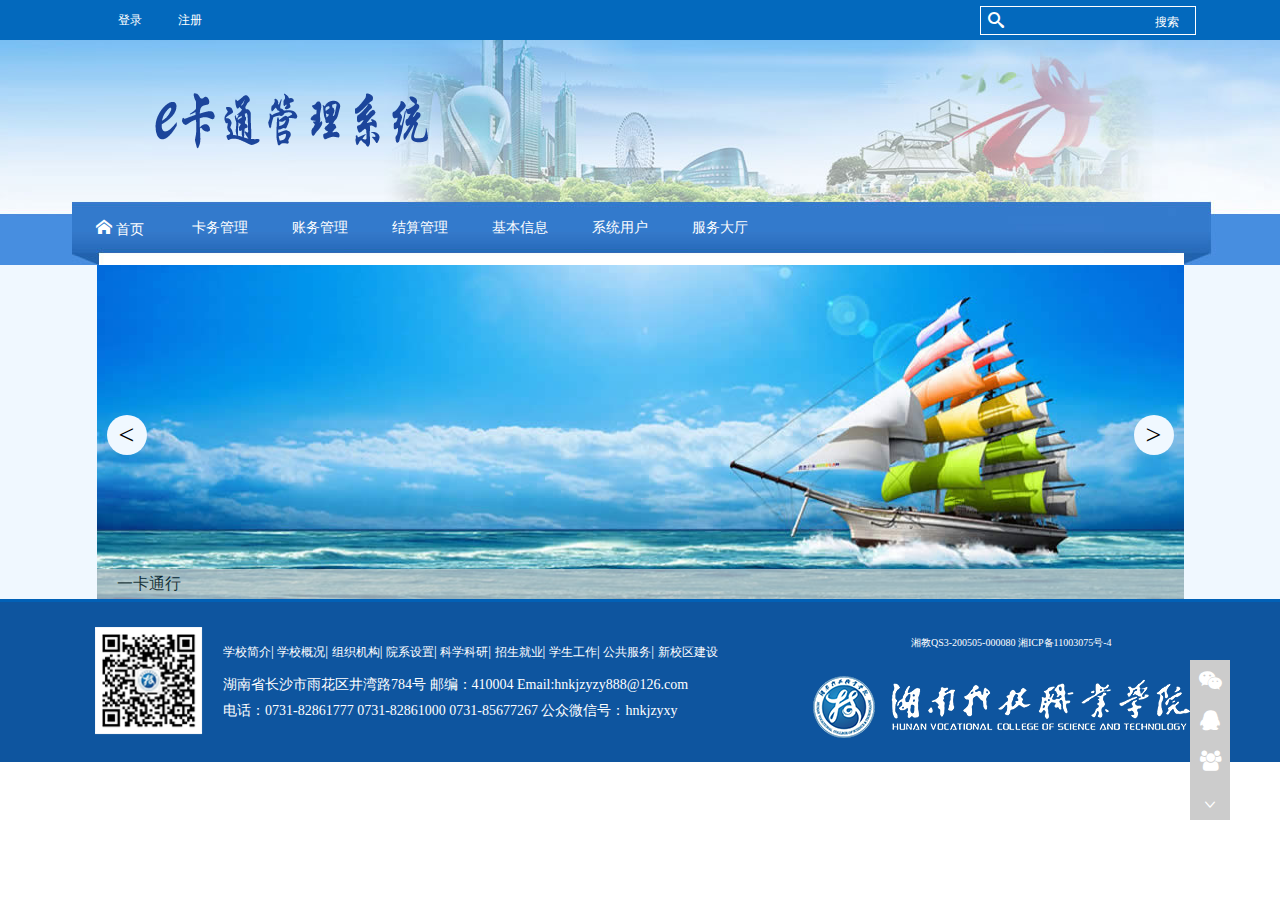
<file: e-cartoon2/index.html>
<!DOCTYPE html>
<html>

	<head>
		<meta charset="utf-8" />
		<title>e卡通管理系统首页</title>
		<link rel="shortcut icon" href="favicon.ico" />
		<!--初始化-->
		<link rel="stylesheet" type="text/css" href="css/normalize.css" />
		<!--基础公共样式-->
		<link rel="stylesheet" type="text/css" href="css/base.css" />
		<link rel="stylesheet" type="text/css" href="css/index.css" />
		<script src="js/public.js" type="text/javascript" charset="utf-8"></script>
	</head>

	<body>
		<header>
			<div class="w">
				<!--头左-->
				<div class="header_left">
					<ul>
						<li>
							<a href="login.html">登录</a>
						</li>
						<li>
							<a href="register.html">注册</a>
						</li>
					</ul>
				</div>
				<!--头右-->
				<div class="header_right">
					<div class="input_div">
						<i></i>
						<input type="text" name="" id="" value="" />
						<label for=""><a href="#">搜索</a></label>
					</div>
				</div>
			</div>
		</header>
		<!--导航栏开始-->
		<div class="headerbg">
			<div class="ww">
				<div class="header_logo">
					<div class="logo_name"></div>
				</div>
				<div class="nav">
						<ul>
						<li>
							<a href="#"><i></i>&nbsp;首页</a>
						</li>
						<li>
							<a href="applycard.html">卡务管理</a>
						</li>
						<li>
							<a href="#">账务管理</a>
						</li>
						<li>
							<a href="clearcash.html">结算管理</a>
						</li>
						<li>
							<a href="#">基本信息</a>
						</li>
						<li>
							<a href="#">系统用户</a>
							
						</li>
						<li>
							<a href="#">服务大厅</a>
							<div class="nav_con">
								
								<ul>
									<li><a href="http://wpa.qq.com/msgrd?v=3&uin=2904133050&site=qq&menu=yes">人工服务</a></li>
									<li><a href="help.html">帮助</a></li>
								</ul>
							</div>
						</li>
					</ul>
				</div>
			</div>
		</div>
		<!--导航栏结束-->
		<!--主体部分开始-->
		<div id="index_body">
			<!--轮播开始-->
			<div class="slide">
				<div class="content">
					<a id="prev" href="#">
						< </a>
							<a id="next" href="#"> > </a>
							<span id="img_text"></span>
							<img id="img" />
				</div>
			</div>
			<!--轮播结束-->
		</div>
		<!--主体部分结束-->
		<!--页脚开始-->
		<div class="footer">
			<!--底部开始-->
			<div class="footinfo">
				<div class="foot_w">
					<div class="foot_left">
						<div class="foot_code">
							<a href="#" target="_blank" title="" style="text-decoration:none;">
								<img width="108" height="108" border="none" alt="" src="img/88b7ebb3816f42e7.png">
							</a>
						</div>
						<div class="foot_con">
							<div class="foot_dh">
								<a href="#" target="_blank">学校简介</a>|
								<a href="#" target="_blank">学校概况</a>|
								<a href="#" target="_blank">组织机构</a>|
								<a href="#">院系设置</a>|
								<a href="#">科学科研</a>|
								<a href="#">招生就业</a>|
								<a href="#">学生工作</a>|
								<a href="#">公共服务</a>|
								<a href="#">新校区建设</a>
							</div>
							<div class="copyright">
								<p>湖南省长沙市雨花区井湾路784号 邮编：410004 Email:hnkjzyzy888@126.com</p>
								<p>电话：0731-82861777 0731-82861000 0731-85677267 公众微信号：hnkjzyxy</p>
							</div>
						</div>
					</div>
					<div class="foot_right">湘教QS3-200505-000080 湘ICP备11003075号-4</div>
					<div class="foot_logo"><img src="img/footlogo.png"></div>
				</div>

			</div>
			<!--底部结束-->
		</div>
		<!--页脚结束-->
		<!--外部服务导航开始-->
		<div id="href_service">
			<ul>
				<li style="position: relative;">
					<a href="#" title="微信咨询">
						<div class="weixin">
							<img src="img/weixin.png" style="height: 90px;width: 90px;" />
						</div>
						<i></i></a>
				</li>
				<li>
					<a href="http://wpa.qq.com/msgrd?v=3&uin=2904133050&site=qq&menu=yes" title="qq咨询"><i></i></a>
				</li>
				<li>
					<a href="//shang.qq.com/wpa/qunwpa?idkey=aa059fa51af1ce3f856f769469ad0bfb431960f05d4053e6454774ea74e15c68" title="qq群"><i></i></a>
				</li>
				<li>
					<a href="#"><i></i></a>
				</li>
			</ul>
		</div>
		<!--外部服务导航结束-->
	</body>

</html>
</file>
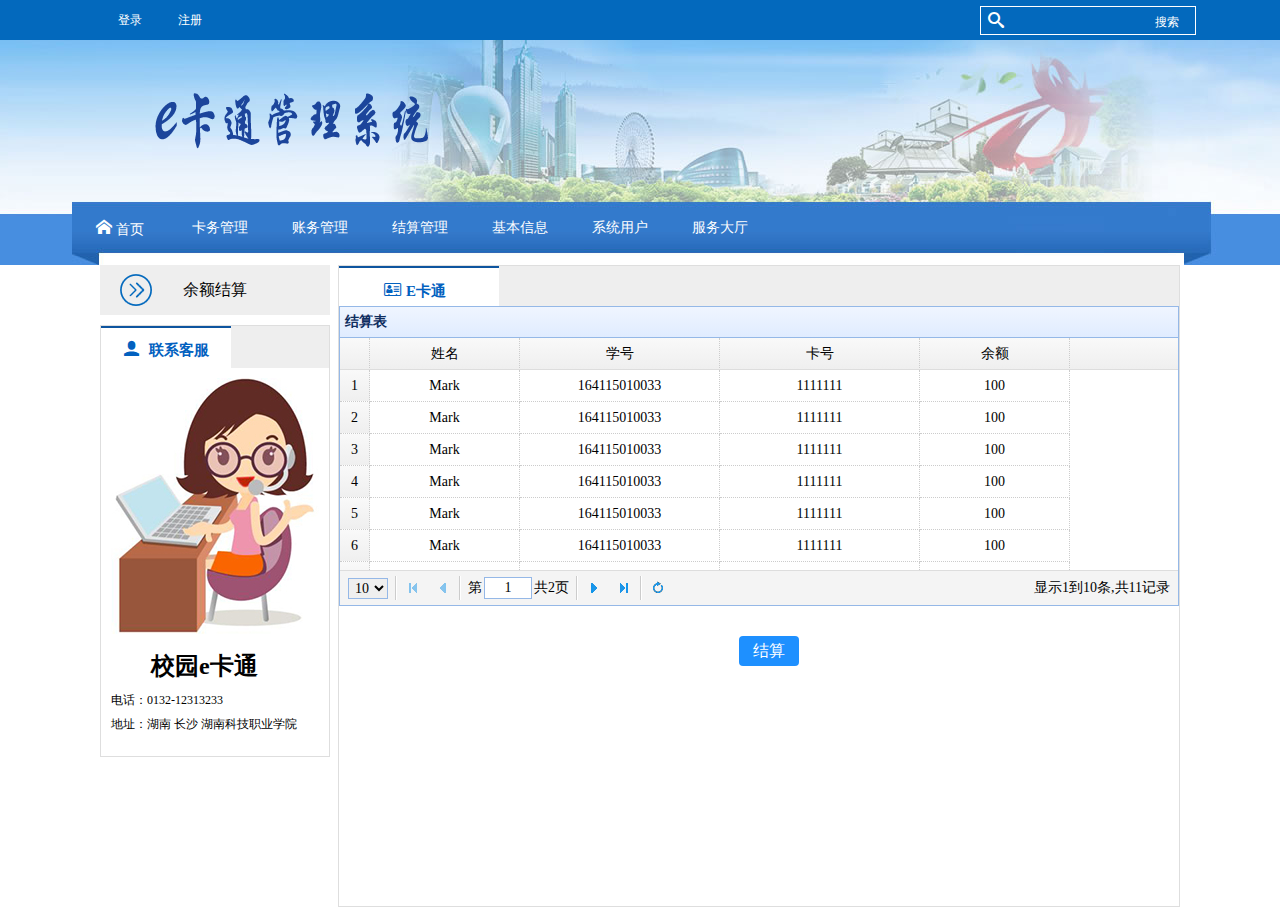
<file: e-cartoon2/clearcash.html>
<!DOCTYPE html>
<html>
	<head>
		<meta charset="UTF-8">
		<title>结算管理</title>
		<link rel="shortcut icon" href="favicon.ico" />
		<!--初始化-->
		<link rel="stylesheet" type="text/css" href="css/normalize.css" />
		<!--基础公共样式-->
		<link rel="stylesheet" type="text/css" href="css/base.css" />
		<link rel="stylesheet" type="text/css" href="css/publice.css" />
		<script src="js/jquery-1.8.3.min.js" type="text/javascript" charset="utf-8"></script>
		<!--销卡样式-->
		<link rel="stylesheet" type="text/css" href="css/clearcash.css" />
		
		<script src="js/clearcash.js" type="text/javascript" charset="utf-8"></script>
		<!--easyui框架-->
		<script src="js/jquery-easyui-1.6.6/jquery.easyui.min.js" type="text/javascript" charset="utf-8"></script>
		<link rel="stylesheet" type="text/css" href="js/jquery-easyui-1.6.6/themes/icon.css" />
		<link rel="stylesheet" type="text/css" href="js/jquery-easyui-1.6.6/themes/default/easyui.css" />
		<script src="js/jquery-easyui-1.6.6/locale/easyui-lang-zh_CN.js" type="text/javascript" charset="utf-8"></script>
	</head>
	<body>
		<header>
			<div class="w">
				<!--头左-->
				<div class="header_left">
					<ul>
						<li>
							<a href="#">登录</a>
						</li>
						<li>
							<a href="#">注册</a>
						</li>
					</ul>
				</div>
				<!--头右-->
				<div class="header_right">
					<div class="input_div">
						<i></i>
						<input type="text" name="" id="" value="" />
						<label for=""><a href="#">搜索</a></label>
					</div>
					
				</div>
			</div>
		</header>
		<!--导航栏开始-->
		<div class="headerbg">
			<div class="ww">
				<div class="header_logo">
					<div class="logo_name"></div>
				</div>
				<div class="nav">
						<ul>
						<li>
							<a href="#"><i></i>&nbsp;首页</a>
						</li>
						<li>
							<a href="#">卡务管理</a>
						</li>
						<li>
							<a href="#">账务管理</a>
						</li>
						<li>
							<a href="#">结算管理</a>
						</li>
						<li>
							<a href="#">基本信息</a>
						</li>
						<li>
							<a href="#">系统用户</a>
							
						</li>
						<li>
							<a href="#">服务大厅</a>
							<div class="nav_con">
								
								<ul>
									<li><a href="http://wpa.qq.com/msgrd?v=3&uin=2904133050&site=qq&menu=yes">人工服务</a></li>
									<li><a href="help.html">帮助</a></li>
								</ul>
							</div>
						</li>
					</ul>
				</div>
			</div>
		</div>
		<!--导航栏结束-->
		<!--主体部分开始-->
		<div id="e_body">
			<!--左导航开始-->
			<div class="e_leftnav">
				<div id="">
					<ul>
						<li>
							<a class="e_icon" id="deposit" href="#">余额结算</a>
						</li>
					</ul>
				</div>
				<div class="customer_service">
					<div class="c_s_title">
						<h4 style="color: #0261BF; width: 130px;border-top: 2px solid #0e559f; background-color: white; font-size: 15px;"><i></i>联系客服</h4>
					</div>
					<div class="cantact">
						<img src="img/contact.jpg" />
						<h2 style="display:inline-block;text-align: center;margin: 8px 40px;">校园e卡通</h2>
						<p style="display:inline-block;text-align: center;margin: 5px 0px;">电话：0132-12313233</p>
						<p style="display:inline-block;text-align: center;margin: 5px 0px;">地址：湖南 长沙 湖南科技职业学院</p>
					</div>
				</div>
			</div>
			<!--左导航结束-->
			<!--右内容开始-->
			<div class="e_rightcon">
				<div class="right_title">
					<h2><a href="#"><i></i>E卡通</a></h2>
				</div>
			<!--	余额结算开始-->
				<div class="right_con_deposit" style="display: block;">

					<table id="dg" title="结算表" class="easyui-datagrid" style="width:100%;height:300px" data-options="rownumbers:true,singleSelect:true,url:'datagrid_clearcash.json',method: 'get',autoRowHeight:false,pagination:true,pageSize:10">
		<thead>
			<tr>
				<!--<th data-options="field:'ck',checkbox:true"></th>-->
				<th data-options="field:'real_name',width:150,align:'center'">姓名</th>
				<th data-options="field:'number',width:200,align:'center'">学号</th>
				<th data-options="field:'card_number',width:200,align:'center'">卡号</th>
				<th data-options="field:'cash',width:150,align:'center'">余额</th>
			</tr>
		</thead>
	</table>
				 
			<div class="clear_text">
				<input type="button" value="结算" name="clear" />
			</div>
				</div>
				<!--余额结算结束-->
				
			</div>
			<!--右内容结束-->
		</div>
		<!--主体部分结束-->
	</body>
</html>
</file>
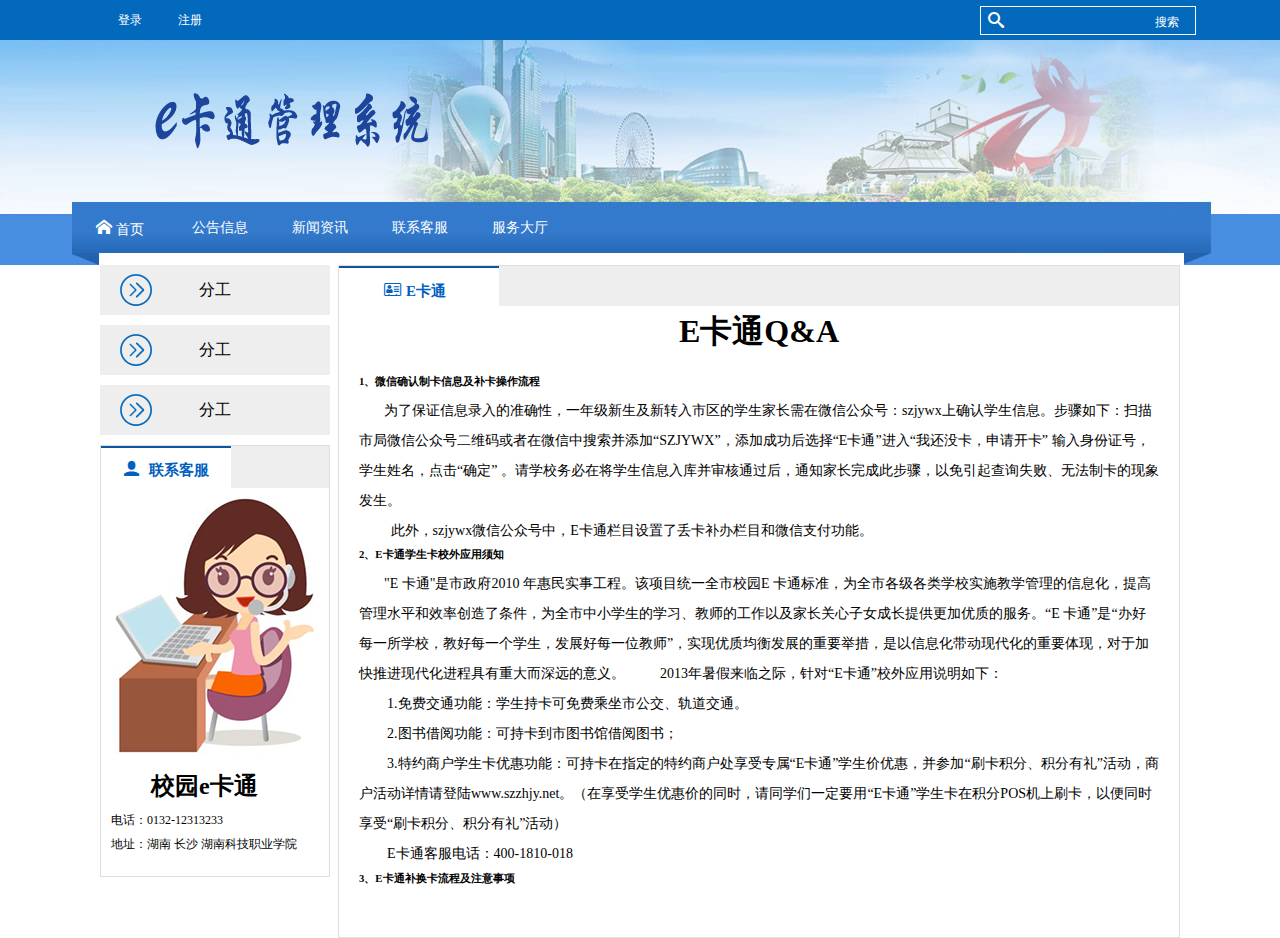
<file: e-cartoon2/help.html>
<!DOCTYPE html>
<html>

	<head>
		<meta charset="utf-8" />
		<title></title>
		<link rel="shortcut icon" href="favicon.ico" />
		<!--初始化-->
		<link rel="stylesheet" type="text/css" href="css/normalize.css" />
		<!--基础公共样式-->
		<link rel="stylesheet" type="text/css" href="css/base.css" />
		<link rel="stylesheet" type="text/css" href="css/publice.css" />
	</head>

	<body>
		<header>
			<div class="w">
				<!--头左-->
				<div class="header_left">
					<ul>
						<li>
							<a href="#">登录</a>
						</li>
						<li>
							<a href="#">注册</a>
						</li>
					</ul>
				</div>
				<!--头右-->
				<div class="header_right">
					<div class="input_div">
						<i></i>
						<input type="text" name="" id="" value="" />
						<label for=""><a href="#">搜索</a></label>
					</div>
				</div>
			</div>
		</header>
		<!--导航栏开始-->
		<div class="headerbg">
			<div class="ww">
				<div class="header_logo">
					<div class="logo_name"></div>
				</div>
				<div class="nav">
					<ul>
						<li>
							<a href="#"><i></i>&nbsp;首页</a>
						</li>
						<li>
							<a href="#">公告信息</a>
						</li>
						<li>
							<a href="#">新闻资讯</a>
						</li>
						<li>
							<a href="#">联系客服</a>
							<div class="nav_con">
								
								<ul>
									<li><a href="http://wpa.qq.com/msgrd?v=3&uin=2904133050&site=qq&menu=yes">人工服务</a></li>
									<li><a href="#">挂失</a></li>
									<li><a href="help.html">帮助</a></li>
								</ul>
							</div>
						</li>
						<li>
							<a href="#">服务大厅</a>
						</li>
					</ul>
				</div>
			</div>
		</div>
		<!--导航栏结束-->
		<!--主体部分开始-->
		<div id="e_body">
			<!--左导航开始-->
			<div class="e_leftnav">
				<div id="">
					<ul>
						<li>
							<a class="e_icon" href="#">分工</a>
						</li>
						<li>
							<a class="e_icon" href="#">分工</a>
						</li>
						<li>
							<a class="e_icon" href="#">分工</a>
						</li>
					</ul>
				</div>
				<div class="customer_service">
					<div class="c_s_title">
						<h4 style="color: #0261BF; width: 130px;border-top: 2px solid #0e559f; background-color: white; font-size: 15px;"><i></i>联系客服</h4>
					</div>
					<div class="cantact">
						<img src="img/contact.jpg" />
						<h2 style="display:inline-block;text-align: center;margin: 8px 40px;">校园e卡通</h2>
						<p style="display:inline-block;text-align: center;margin: 5px 0px;">电话：0132-12313233</p>
						<p style="display:inline-block;text-align: center;margin: 5px 0px;">地址：湖南 长沙 湖南科技职业学院</p>
					</div>
				</div>
			</div>
			<!--左导航结束-->
			<!--右内容开始-->
			<div class="e_rightcon">
				<div class="right_title">
					<h2><a href="#"><i></i>E卡通</a></h2>
				</div>
				<div class="right_con">
					<h1>E卡通Q&A</h1>
					<div class="con_cen">

						<h6>1、微信确认制卡信息及补卡操作流程</h6>
						<p>为了保证信息录入的准确性，一年级新生及新转入市区的学生家长需在微信公众号：szjywx上确认学生信息。步骤如下：扫描市局微信公众号二维码或者在微信中搜索并添加“SZJYWX”，添加成功后选择“E卡通”进入“我还没卡，申请开卡” 输入身份证号，学生姓名，点击“确定” 。请学校务必在将学生信息入库并审核通过后，通知家长完成此步骤，以免引起查询失败、无法制卡的现象发生。 <br /> 　　
						此外，szjywx微信公众号中，E卡通栏目设置了丢卡补办栏目和微信支付功能。
						</p>
						<h6>2、E卡通学生卡校外应用须知</h6>
						<p>"E 卡通"是市政府2010 年惠民实事工程。该项目统一全市校园E 卡通标准，为全市各级各类学校实施教学管理的信息化，提高管理水平和效率创造了条件，为全市中小学生的学习、教师的工作以及家长关心子女成长提供更加优质的服务。“E 卡通”是“办好每一所学校，教好每一个学生，发展好每一位教师”，实现优质均衡发展的重要举措，是以信息化带动现代化的重要体现，对于加快推进现代化进程具有重大而深远的意义。 　　 2013年暑假来临之际，针对“E卡通”校外应用说明如下：<br /> 
						 　　1.免费交通功能：学生持卡可免费乘坐市公交、轨道交通。<br /> 
						  　　2.图书借阅功能：可持卡到市图书馆借阅图书；<br /> 
						  　　3.特约商户学生卡优惠功能：可持卡在指定的特约商户处享受专属“E卡通”学生价优惠，并参加“刷卡积分、积分有礼”活动，商户活动详情请登陆www.szzhjy.net。（在享受学生优惠价的同时，请同学们一定要用“E卡通”学生卡在积分POS机上刷卡，以便同时享受“刷卡积分、积分有礼”活动） <br /> 
						  　　E卡通客服电话：400-1810-018
						</p>
						<h6>3、E卡通补换卡流程及注意事项</h6>
						<p></p>
					</div>
				</div>
			</div>
			<!--右内容结束-->
		</div>
		<!--主体部分结束-->
	</body>

</html>
</file>
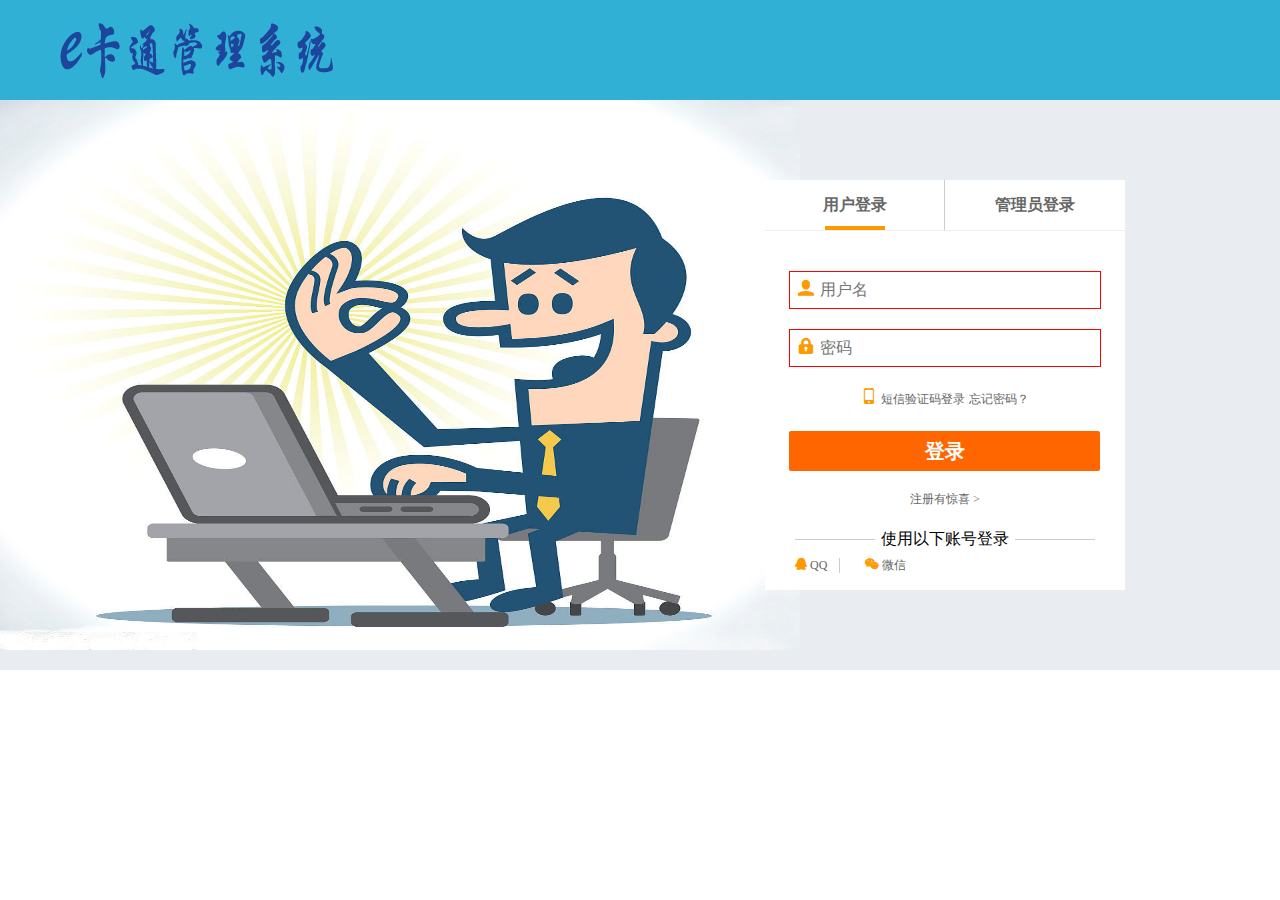
<file: e-cartoon2/login.html>
<!DOCTYPE html>
<html>

	<head>
		<meta charset="UTF-8">
		<title>Welcome Login</title>
		<link rel="shortcut icon" type="text/css" href="favicon.ico" />
		<!--初始化样式-->
		<link rel="stylesheet" type="text/css" href="css/normalize.css" />
		<!--公共样式-->
		<link rel="stylesheet" type="text/css" href="css/base2.css" />
		<!--登录样式-->
		<link rel="stylesheet" type="text/css" href="css/login.css" />
		<!--js库-->
		<script src="js/jquery-1.8.3.min.js" type="text/javascript" charset="utf-8"></script>
		<!--登录方式js-->
		<script src="js/login.js" type="text/javascript" charset="utf-8"></script>
	</head>

	<body>
		<!--页眉开始-->
		<header>
			<div id="hd_l">
				<div class="w">
					<a href="#">
						<img src="img/name.png" />
					</a>
				</div>
			</div>
		</header>
		<!--页眉开始-->
		<!--主体部分start-->
		<div id="ln_body">
			<div class="login_body">
				<div class="login_form">
					<div class="login_method">
						<a href="#" id="user" class="btn_user">
							<i id="user_i"></i> 用户登录
						</a>
						<a href="#" id="manager" class="btn_user">
							<i id="manager_i"></i> 管理员登录
						</a>
					</div>
					<div class="form_ms">
						<div id="form_ms_one" class="form_ms_two" style="display: block;">
							<form action="" method="post" onsubmit="return CheckForm(this)" >

								<div class="psw_name">
									<i></i>
									<input type="text" name="usrName" id="usrname" value="" placeholder="用户名" />
								</div>
								<div class="psw_name">
									<i></i>
									<input type="text" name="usrPsw" id="usrpsw" value="" placeholder="密码" />
								</div>
								<div id="fm_duanxin">
									<i class="fl"></i>
									<a class="fl">短信验证码登录</a>
									<a class="fr">忘记密码？</a>
								</div>
								<input type="submit" name="" id="submit" value="登录" />

							</form>
						</div>
						<div id="form_ms_two" class="form_ms_two" style="display: none;">
							<form action="" method="post" onsubmit="return CheckForm2()">

								<div class="psw_name">
									<i></i>
									<input type="text" name="MName" id="mname" value="" placeholder="管理员" />
								</div>
								<div class="psw_name">
									<i></i>
									<input type="password" name="MPsw" id="mpsw" value="" placeholder="密码"/>
								</div>
								<div id="fm_duanxin">
									<i class="fl"></i>
									
									<a class="fr">忘记密码？</a>
								</div>
								<input type="submit" name="" id="submit" value="登录" />

							</form>
						</div>
					</div>
					<div class="login_rig">
						<a href="register.html">注册有惊喜&nbsp;></a>
					</div>
					<div class="login_link">
						<span>使用以下账号登录</span>
						<div class="login_link_ci">

							<a href="#">
								<i></i> QQ
							</a>
							<a href="#">
								<i></i> 微信
							</a>
						</div>
					</div>
				</div>
			</div>
		</div>
		<!--主体部分end-->

	</body>

</html>
</file>
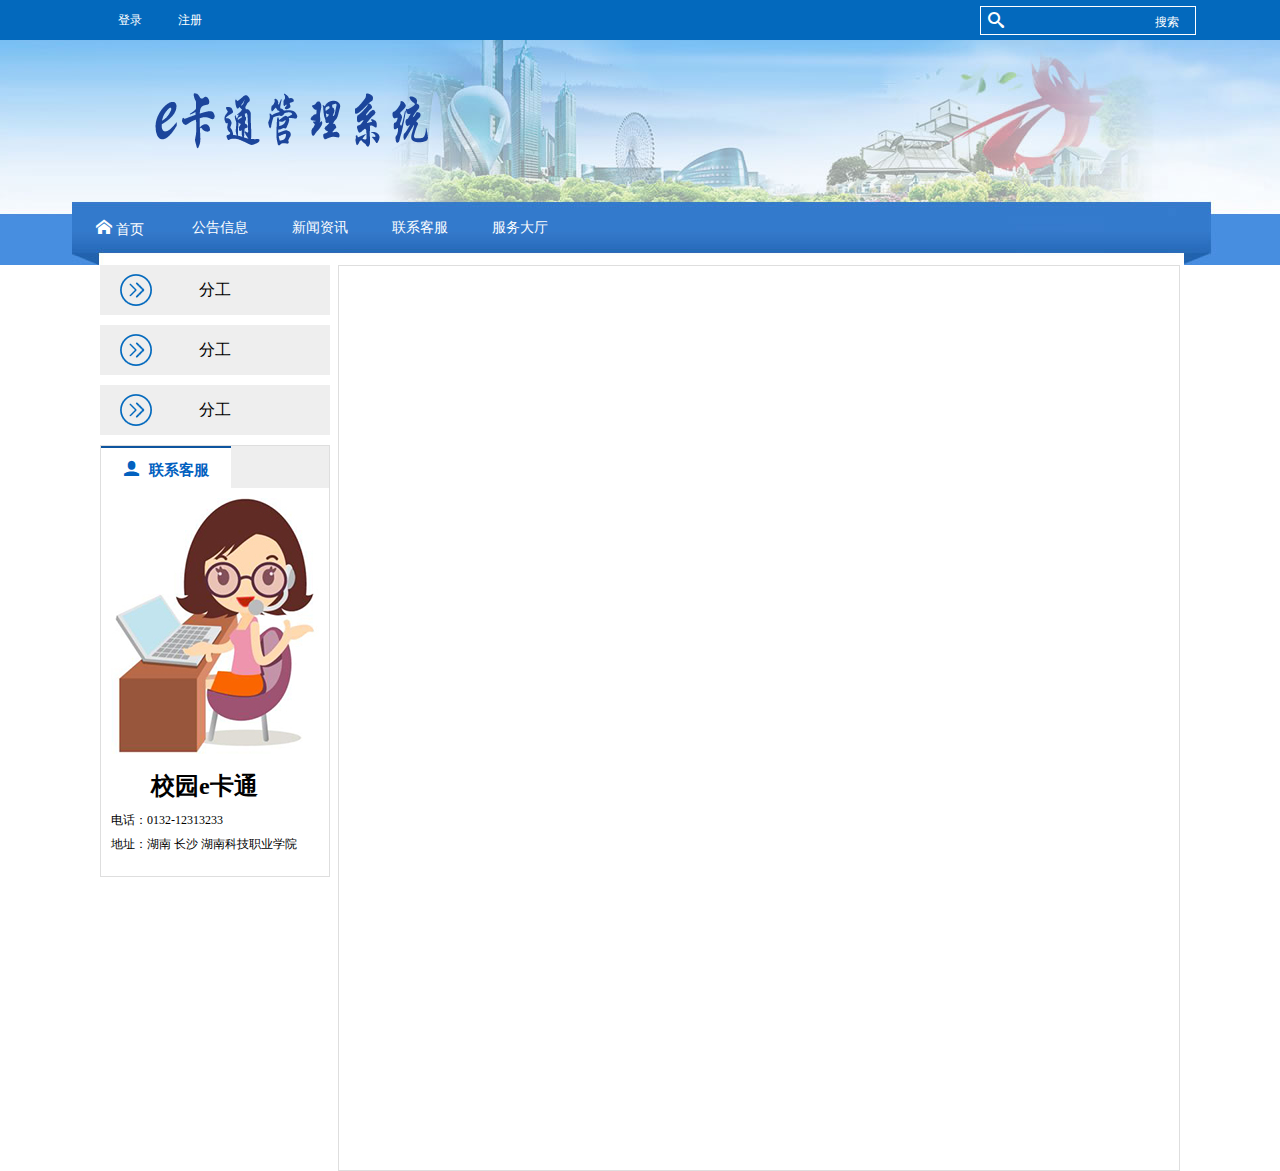
<file: e-cartoon2/news.html>
<!DOCTYPE html>
<html>

	<head>
		<meta charset="utf-8" />
		<title></title>
		<link rel="shortcut icon" href="favicon.ico" />
		<!--初始化-->
		<link rel="stylesheet" type="text/css" href="css/normalize.css" />
		<!--基础公共样式-->
		<link rel="stylesheet" type="text/css" href="css/base.css" />
		<link rel="stylesheet" type="text/css" href="css/publice.css" />
	</head>

	<body>
		<header>
			<div class="w">
				<!--头左-->
				<div class="header_left">
					<ul>
						<li>
							<a href="#">登录</a>
						</li>
						<li>
							<a href="#">注册</a>
						</li>
					</ul>
				</div>
				<!--头右-->
				<div class="header_right">
					<div class="input_div">
						<i></i>
						<input type="text" name="" id="" value="" />
						<label for=""><a href="#">搜索</a></label>
					</div>
				</div>
			</div>
		</header>
		<!--导航栏开始-->
		<div class="headerbg">
			<div class="ww">
				<div class="header_logo">
					<div class="logo_name"></div>
				</div>
				<div class="nav">
					<ul>
						<li>
							<a href="#"><i></i>&nbsp;首页</a>
						</li>
						<li>
							<a href="#">公告信息</a>
						</li>
						<li>
							<a href="#">新闻资讯</a>
						</li>
						<li>
							<a href="#">联系客服</a>
							<div class="nav_con">
								
								<ul>
									<li><a href="http://wpa.qq.com/msgrd?v=3&uin=2904133050&site=qq&menu=yes">人工服务</a></li>
									<li><a href="#">挂失</a></li>
									<li><a href="help.html">帮助</a></li>
								</ul>
							</div>
						</li>
						<li>
							<a href="#">服务大厅</a>
						</li>
					</ul>
				</div>
			</div>
		</div>
		<!--导航栏结束-->
		<!--主体部分开始-->
		<div id="e_body">
			<!--左导航开始-->
			<div class="e_leftnav">
				<div id="">
					<ul>
						<li>
							<a class="e_icon" href="#">分工</a>
						</li>
						<li>
							<a class="e_icon" href="#">分工</a>
						</li>
						<li>
							<a class="e_icon" href="#">分工</a>
						</li>
					</ul>
				</div>
				<div class="customer_service">
					<div class="c_s_title">
						<h4 style="color: #0261BF; width: 130px;border-top: 2px solid #0e559f; background-color: white; font-size: 15px;"><i></i>联系客服</h4>
					</div>
					<div class="cantact">
						<img src="img/contact.jpg" />
						<h2 style="display:inline-block;text-align: center;margin: 8px 40px;">校园e卡通</h2>
						<p style="display:inline-block;text-align: center;margin: 5px 0px;">电话：0132-12313233</p>
						<p style="display:inline-block;text-align: center;margin: 5px 0px;">地址：湖南 长沙 湖南科技职业学院</p>
					</div>
				</div>
			</div>
			<!--左导航结束-->
			<!--右内容开始-->
			<div class="e_right">
				
			
			<div class="e_rightcon">
				<iframe src="http://www.headnews.cn/" 
					width="850px" height="900px" scrolling="no"  frameborder="0"
					style=" top: 140px;" 
					></iframe>
			</div>
			</div>
			<!--右内容结束-->
		</div>
		<!--主体部分结束-->
	</body>

</html>
</file>
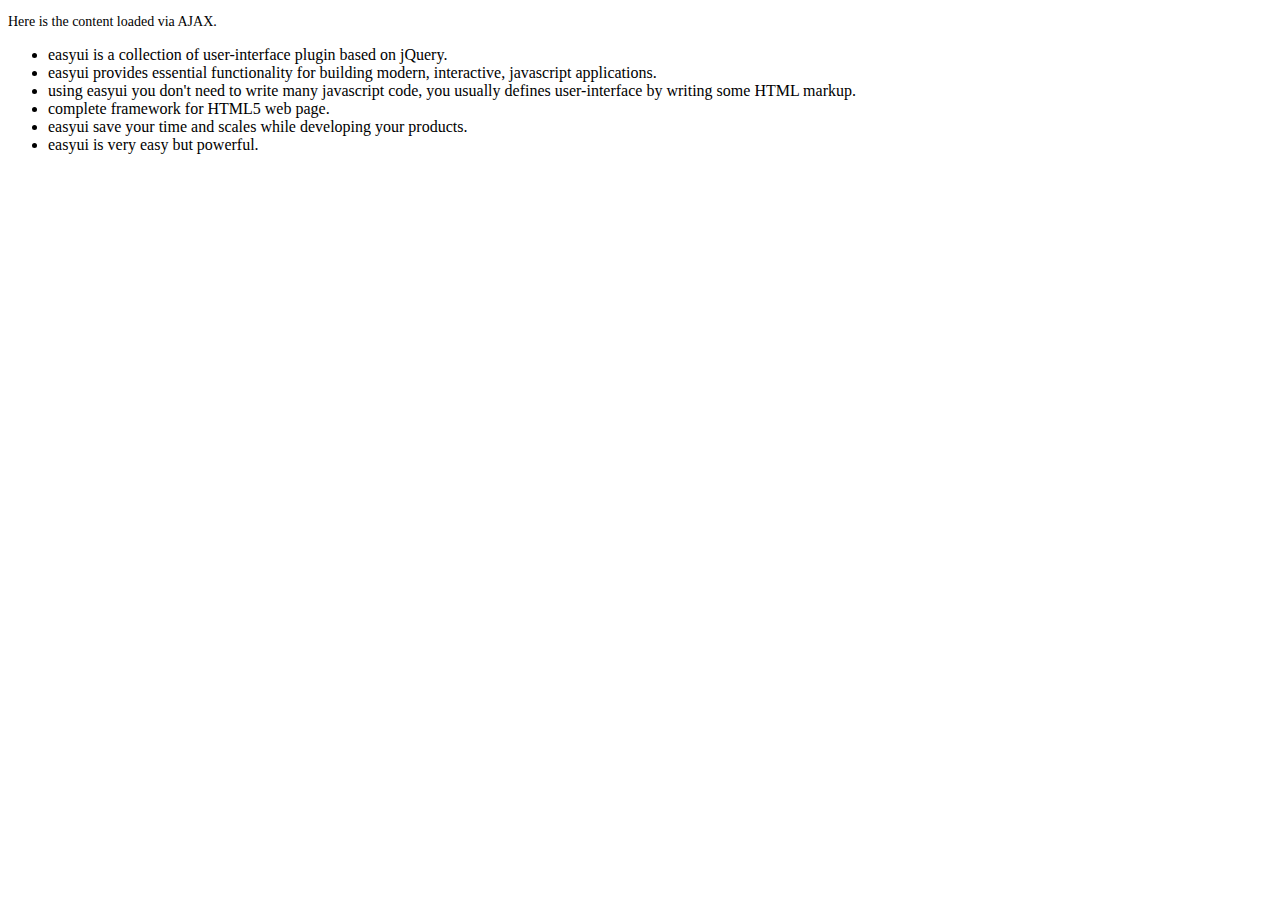
<file: e-cartoon2/js/jquery-easyui-1.6.6/demo-mobile/accordion/_content.html>
<!DOCTYPE html>
<html>
<head>
	<meta charset="UTF-8">
	<title>AJAX Content</title>
</head>
<body>
	<p style="font-size:14px">Here is the content loaded via AJAX.</p>
	<ul>
		<li>easyui is a collection of user-interface plugin based on jQuery.</li>
		<li>easyui provides essential functionality for building modern, interactive, javascript applications.</li>
		<li>using easyui you don't need to write many javascript code, you usually defines user-interface by writing some HTML markup.</li>
		<li>complete framework for HTML5 web page.</li>
		<li>easyui save your time and scales while developing your products.</li>
		<li>easyui is very easy but powerful.</li>
	</ul>
</body>
</html>
</file>
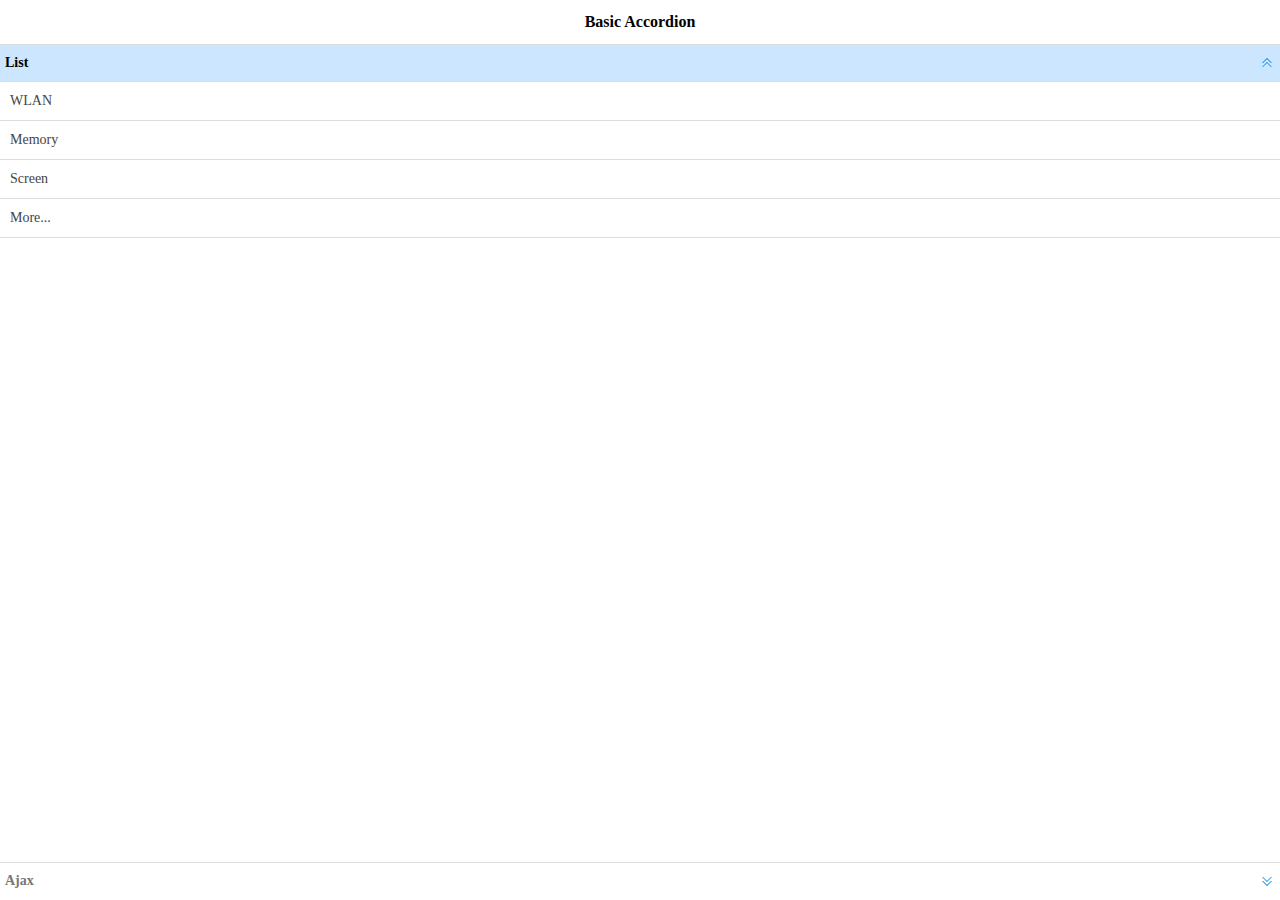
<file: e-cartoon2/js/jquery-easyui-1.6.6/demo-mobile/accordion/basic.html>
<!doctype html><html><head>    <meta charset="UTF-8">  	<meta name="viewport" content="initial-scale=1.0, maximum-scale=1.0, user-scalable=no">    <title>Basic Accordion - jQuery EasyUI Mobile Demo</title>      <link rel="stylesheet" type="text/css" href="../../themes/metro/easyui.css">      <link rel="stylesheet" type="text/css" href="../../themes/mobile.css">      <link rel="stylesheet" type="text/css" href="../../themes/icon.css">      <script type="text/javascript" src="../../jquery.min.js"></script>      <script type="text/javascript" src="../../jquery.easyui.min.js"></script>     <script type="text/javascript" src="../../jquery.easyui.mobile.js"></script> </head><body>	<div class="easyui-navpanel">		<header>			<div class="m-toolbar">				<span class="m-title">Basic Accordion</span>			</div>		</header>		<div class="easyui-accordion" fit="true" border="false">			<div title="List">				<ul class="m-list">					<li>WLAN</li>					<li>Memory</li>					<li>Screen</li>					<li>More...</li>				</ul>			</div>			<div title="Ajax" href="_content.html" style="padding:10px"></div>		</div>	</div></body>	</html>
</file>
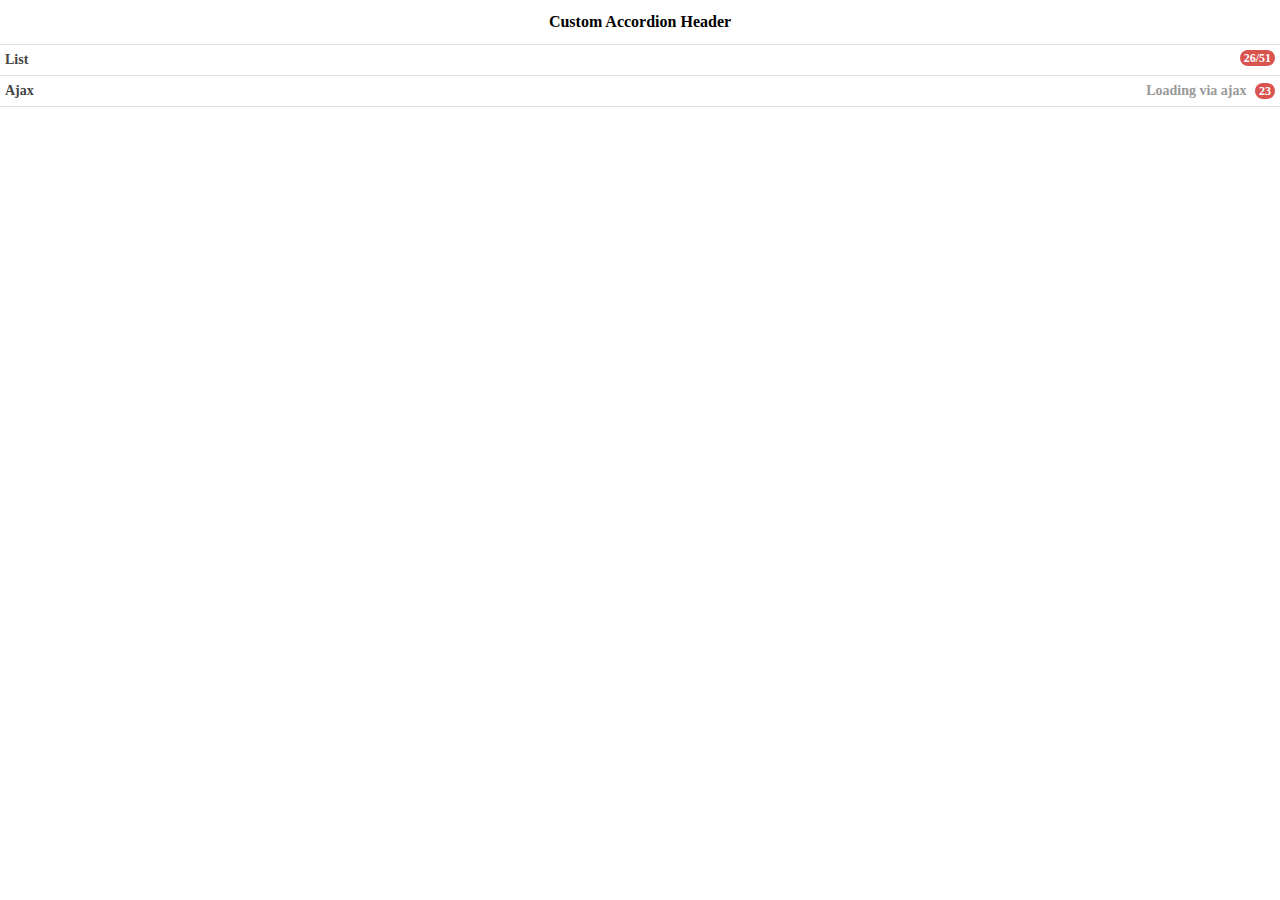
<file: e-cartoon2/js/jquery-easyui-1.6.6/demo-mobile/accordion/header.html>
<!doctype html><html><head>    <meta charset="UTF-8">  	<meta name="viewport" content="initial-scale=1.0, maximum-scale=1.0, user-scalable=no">    <title>Custom Accordion Header - jQuery EasyUI Mobile Demo</title>      <link rel="stylesheet" type="text/css" href="../../themes/metro/easyui.css">      <link rel="stylesheet" type="text/css" href="../../themes/mobile.css">      <link rel="stylesheet" type="text/css" href="../../themes/icon.css">      <script type="text/javascript" src="../../jquery.min.js"></script>      <script type="text/javascript" src="../../jquery.easyui.min.js"></script>     <script type="text/javascript" src="../../jquery.easyui.mobile.js"></script> </head><body>	<div class="easyui-navpanel">		<header>			<div class="m-toolbar">				<span class="m-title">Custom Accordion Header</span>			</div>		</header>		<div class="easyui-accordion" data-options="fit:true,border:false,selected:-1">			<div>				<header>					<div class="hh-inner">						<span>List</span>						<span class="m-badge" style="float:right">26/51</span>					</div>				</header>				<ul class="m-list">					<li>WLAN</li>					<li>Memory</li>					<li>Screen</li>					<li>More...</li>				</ul>			</div>			<div href="_content.html" style="padding:10px">				<header>					<div class="hh-inner">						<span>Ajax</span>						<span style="float:right">							<span style="color:#999;margin-right:5px">Loading via ajax</span>							<span class="m-badge">23</span>						</span>					</div>				</header>			</div>		</div>	</div>	<style scoped>		.hh-inner{			position: relative;			line-height: 20px;			background: #fff;			font-weight: bold;			margin: -5px;			padding: 5px;		}	</style></body>	</html>
</file>
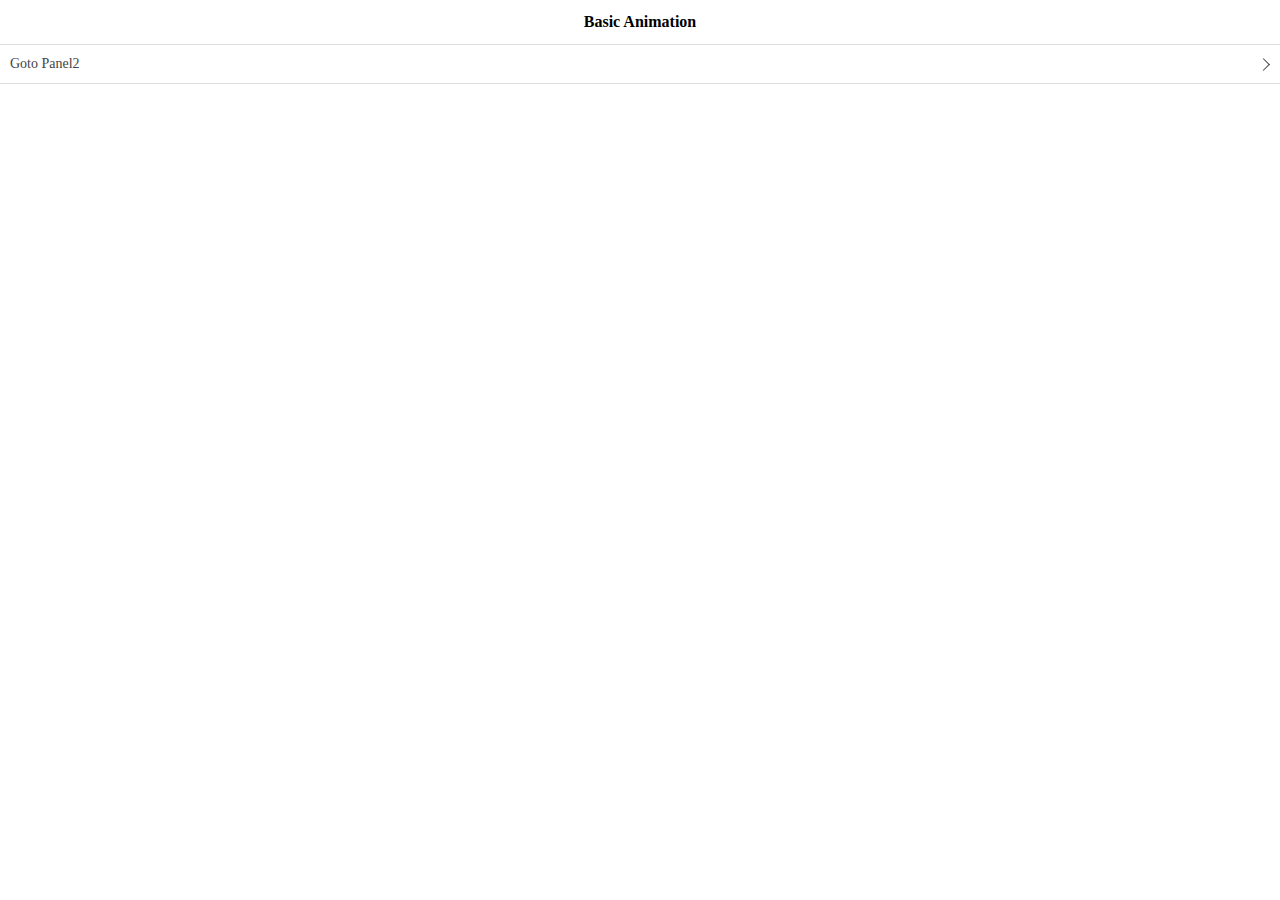
<file: e-cartoon2/js/jquery-easyui-1.6.6/demo-mobile/animation/basic.html>
<!doctype html><html><head>    <meta charset="UTF-8">  	<meta name="viewport" content="initial-scale=1.0, maximum-scale=1.0, user-scalable=no">    <title>Basic Animation - jQuery EasyUI Mobile Demo</title>      <link rel="stylesheet" type="text/css" href="../../themes/metro/easyui.css">      <link rel="stylesheet" type="text/css" href="../../themes/mobile.css">      <link rel="stylesheet" type="text/css" href="../../themes/icon.css">      <script type="text/javascript" src="../../jquery.min.js"></script>      <script type="text/javascript" src="../../jquery.easyui.min.js"></script>     <script type="text/javascript" src="../../jquery.easyui.mobile.js"></script> </head><body>	<div class="easyui-navpanel">		<header>			<div class="m-toolbar">				<span class="m-title">Basic Animation</span>			</div>		</header>		<ul class="m-list">			<li><a href="#p2">Goto Panel2</a></li>		</ul>	</div>	<div id="p2" class="easyui-navpanel">		<header>			<div class="m-toolbar">				<div class="m-left">					<a href="#" class="easyui-linkbutton m-back" data-options="plain:true,outline:true,back:true">Back</a>				</div>				<div class="m-title">Panel2</div>			</div>		</header>		<ul class="m-list">			<li><a href="#p3">Goto Panel3</a></li>		</ul>	</div>	<div id="p3" class="easyui-navpanel">		<header>			<div class="m-toolbar">				<div class="m-left">					<a href="#" class="easyui-linkbutton m-back" data-options="plain:true,outline:true,back:true">Back</a>				</div>				<div class="m-title">Panel3</div>			</div>		</header>		<div style="padding:20px 10px">			<p>Panel3 Content.</p>		</div>	</div></body>	</html>
</file>
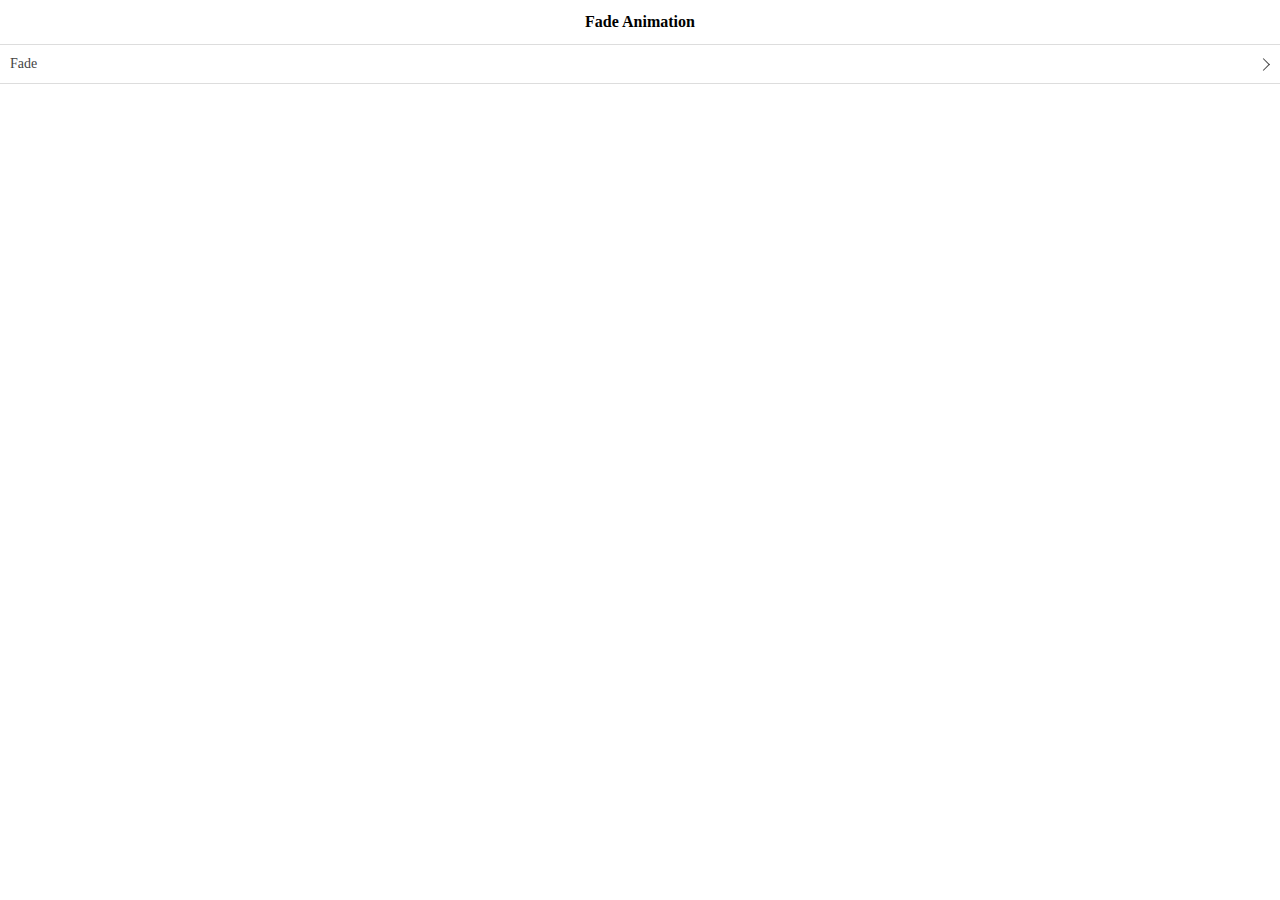
<file: e-cartoon2/js/jquery-easyui-1.6.6/demo-mobile/animation/fade.html>
<!doctype html><html><head>    <meta charset="UTF-8">  	<meta name="viewport" content="initial-scale=1.0, maximum-scale=1.0, user-scalable=no">    <title>Fade Animation - jQuery EasyUI Mobile Demo</title>      <link rel="stylesheet" type="text/css" href="../../themes/metro/easyui.css">      <link rel="stylesheet" type="text/css" href="../../themes/mobile.css">      <link rel="stylesheet" type="text/css" href="../../themes/icon.css">      <script type="text/javascript" src="../../jquery.min.js"></script>      <script type="text/javascript" src="../../jquery.easyui.min.js"></script>     <script type="text/javascript" src="../../jquery.easyui.mobile.js"></script> </head><body>	<div class="easyui-navpanel">		<header>			<div class="m-toolbar">				<span class="m-title">Fade Animation</span>			</div>		</header>		<ul class="m-list">			<li><a href="#p2" data-options="animation:'fade',direction:''">Fade</a></li>		</ul>	</div>	<div id="p2" class="easyui-navpanel">		<header>			<div class="m-toolbar">				<div class="m-left">					<a href="#" class="easyui-linkbutton m-back" data-options="plain:true,outline:true,back:true">Back</a>				</div>				<div class="m-title">Panel2</div>			</div>		</header>		<div style="padding:10px">			<p>Panel2 Content.</p>		</div>	</div></body>	</html>
</file>
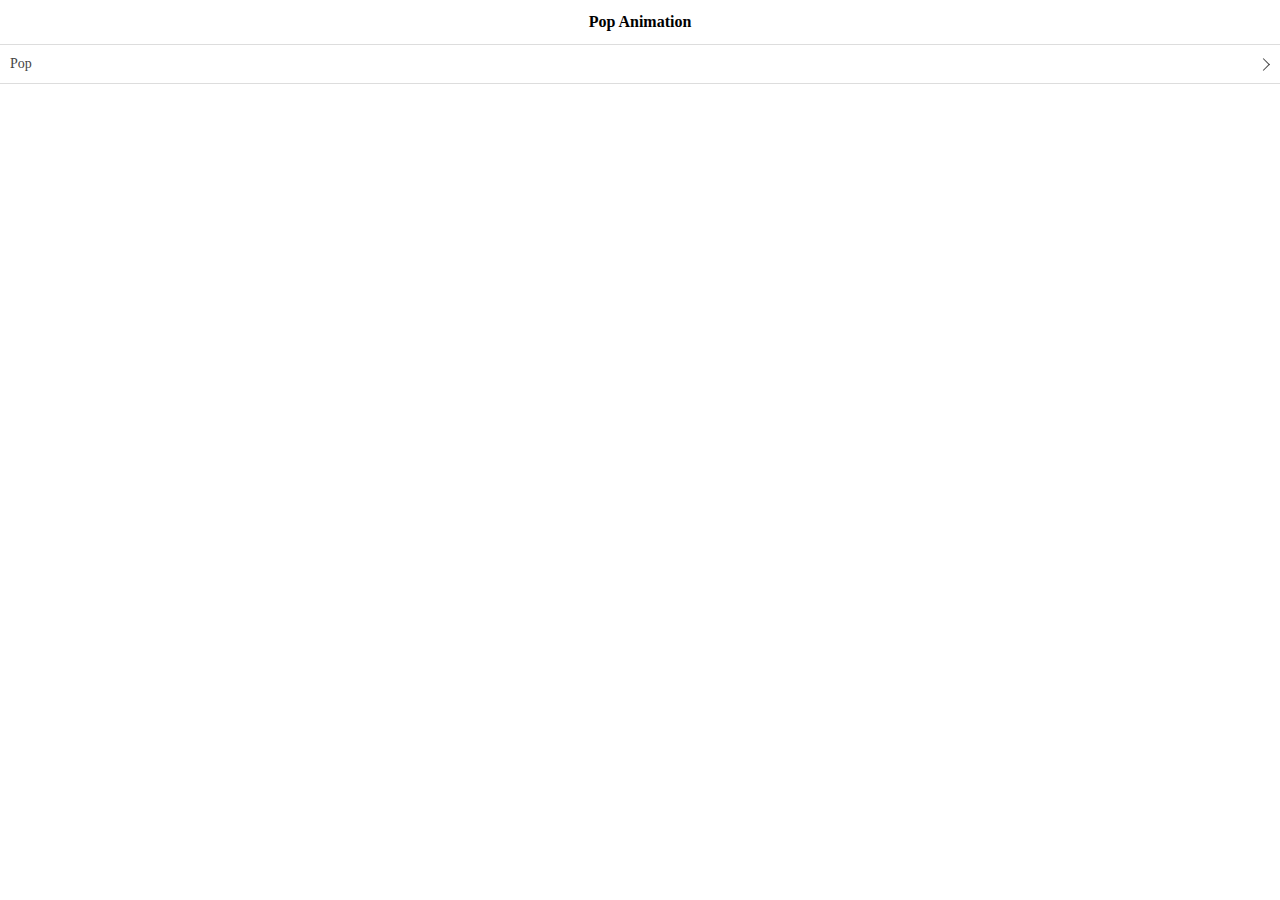
<file: e-cartoon2/js/jquery-easyui-1.6.6/demo-mobile/animation/pop.html>
<!doctype html><html><head>    <meta charset="UTF-8">  	<meta name="viewport" content="initial-scale=1.0, maximum-scale=1.0, user-scalable=no">    <title>Pop Animation - jQuery EasyUI Mobile Demo</title>      <link rel="stylesheet" type="text/css" href="../../themes/metro/easyui.css">      <link rel="stylesheet" type="text/css" href="../../themes/mobile.css">      <link rel="stylesheet" type="text/css" href="../../themes/icon.css">      <script type="text/javascript" src="../../jquery.min.js"></script>      <script type="text/javascript" src="../../jquery.easyui.min.js"></script>     <script type="text/javascript" src="../../jquery.easyui.mobile.js"></script> </head><body>	<div class="easyui-navpanel">		<header>			<div class="m-toolbar">				<span class="m-title">Pop Animation</span>			</div>		</header>		<ul class="m-list">			<li><a href="#p2" data-options="animation:'pop',direction:''">Pop</a></li>		</ul>	</div>	<div id="p2" class="easyui-navpanel">		<header>			<div class="m-toolbar">				<div class="m-left">					<a href="#" class="easyui-linkbutton m-back" data-options="plain:true,outline:true,back:true">Back</a>				</div>				<div class="m-title">Panel2</div>			</div>		</header>		<div style="padding:10px">			<p>Panel2 Content.</p>		</div>	</div></body>	</html>
</file>
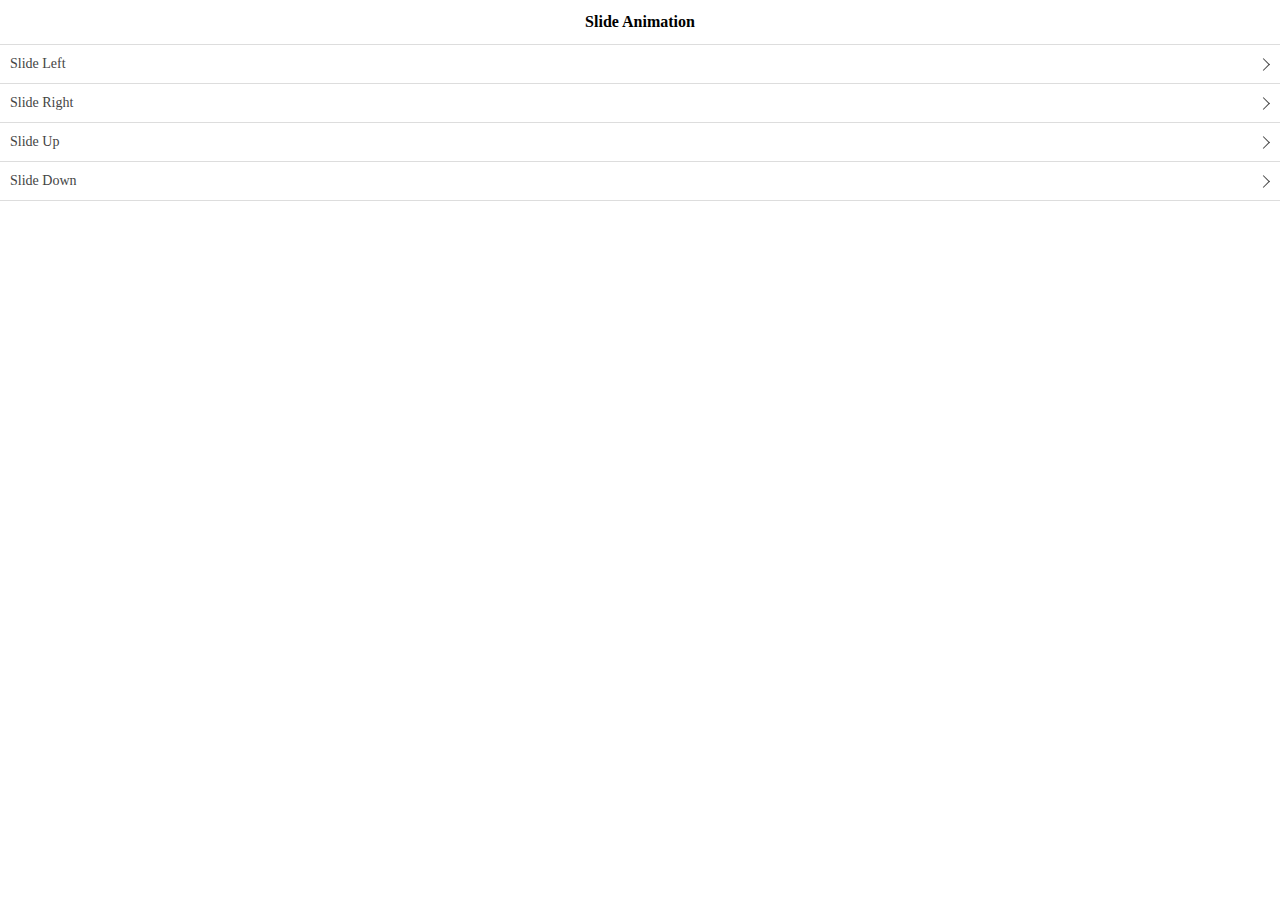
<file: e-cartoon2/js/jquery-easyui-1.6.6/demo-mobile/animation/slide.html>
<!doctype html><html><head>    <meta charset="UTF-8">  	<meta name="viewport" content="initial-scale=1.0, maximum-scale=1.0, user-scalable=no">    <title>Slide Animation - jQuery EasyUI Mobile Demo</title>      <link rel="stylesheet" type="text/css" href="../../themes/metro/easyui.css">      <link rel="stylesheet" type="text/css" href="../../themes/mobile.css">      <link rel="stylesheet" type="text/css" href="../../themes/icon.css">      <script type="text/javascript" src="../../jquery.min.js"></script>      <script type="text/javascript" src="../../jquery.easyui.min.js"></script>     <script type="text/javascript" src="../../jquery.easyui.mobile.js"></script> </head><body>	<div class="easyui-navpanel">		<header>			<div class="m-toolbar">				<span class="m-title">Slide Animation</span>			</div>		</header>		<ul class="m-list">			<li><a href="#p2" data-options="animation:'slide',direction:'left'">Slide Left</a></li>			<li><a href="#p2" data-options="animation:'slide',direction:'right'">Slide Right</a></li>			<li><a href="#p2" data-options="animation:'slide',direction:'up'">Slide Up</a></li>			<li><a href="#p2" data-options="animation:'slide',direction:'down'">Slide Down</a></li>		</ul>	</div>	<div id="p2" class="easyui-navpanel">		<header>			<div class="m-toolbar">				<div class="m-left">					<a href="#" class="easyui-linkbutton m-back" data-options="plain:true,outline:true,back:true">Back</a>				</div>				<div class="m-title">Panel2</div>			</div>		</header>		<div style="padding:10px">			<p>Panel2 Content.</p>		</div>	</div></body>	</html>
</file>
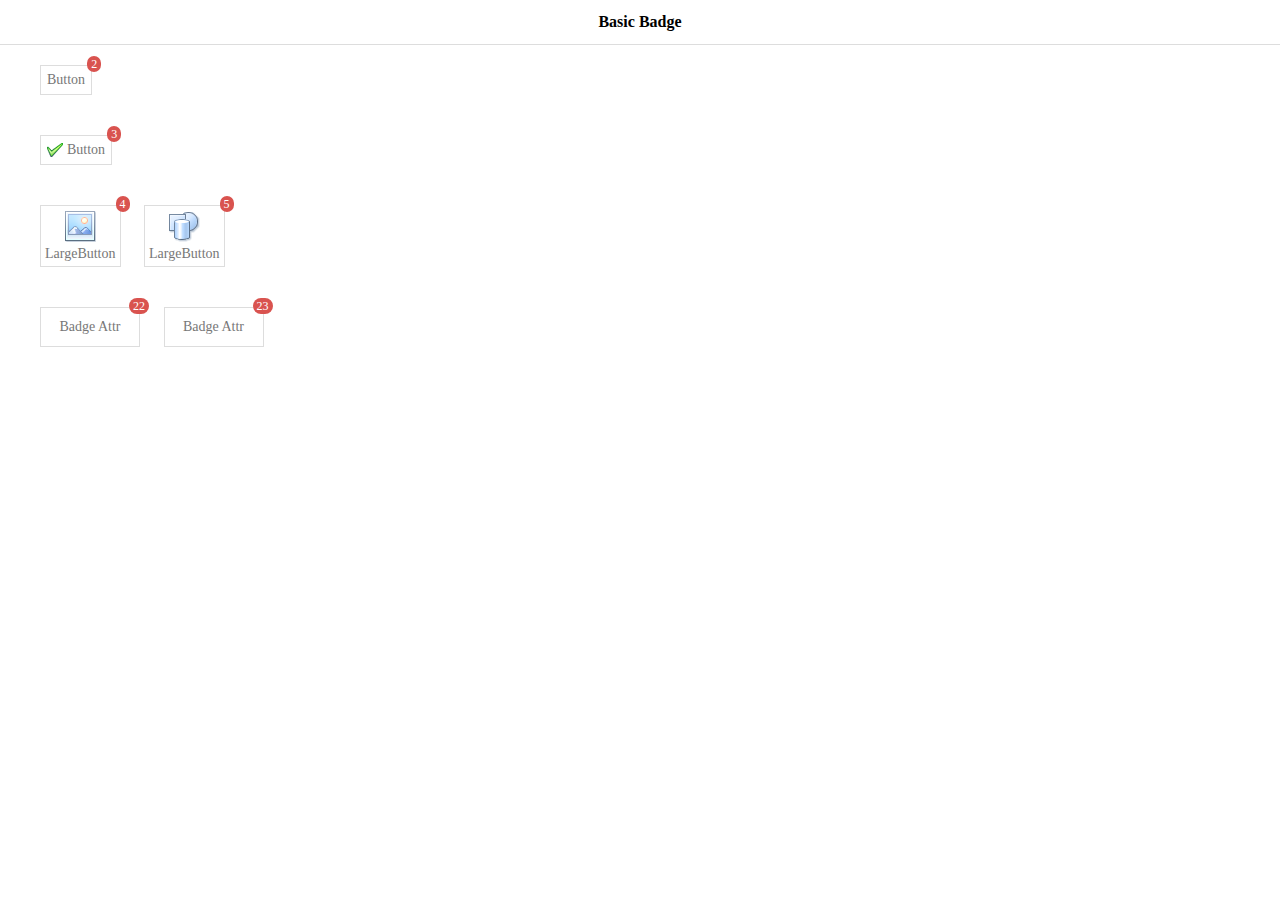
<file: e-cartoon2/js/jquery-easyui-1.6.6/demo-mobile/badge/basic.html>
<!doctype html><html><head>    <meta charset="UTF-8">  	<meta name="viewport" content="initial-scale=1.0, maximum-scale=1.0, user-scalable=no">    <title>Basic Badge - jQuery EasyUI Mobile Demo</title>      <link rel="stylesheet" type="text/css" href="../../themes/metro/easyui.css">      <link rel="stylesheet" type="text/css" href="../../themes/mobile.css">      <link rel="stylesheet" type="text/css" href="../../themes/icon.css">      <script type="text/javascript" src="../../jquery.min.js"></script>      <script type="text/javascript" src="../../jquery.easyui.min.js"></script>     <script type="text/javascript" src="../../jquery.easyui.mobile.js"></script> </head><body>	<div class="easyui-navpanel">		<header>			<div class="m-toolbar">				<span class="m-title">Basic Badge</span>			</div>		</header>		<div style="padding:20px 40px">			<a href="#" class="easyui-linkbutton">				Button<span class="m-badge">2</span>			</a>		</div>		<div style="padding:20px 40px">			<a href="#" class="easyui-linkbutton" iconCls="icon-ok">				Button<span class="m-badge">3</span>			</a>		</div>		<div style="padding:20px 40px">			<a href="#" class="easyui-linkbutton" data-options="iconCls:'icon-large-picture',iconAlign:'top',size:'large'">				LargeButton<span class="m-badge">4</span>			</a>			<a href="#" class="easyui-linkbutton" data-options="iconCls:'icon-large-shapes',iconAlign:'top',size:'large'" style="margin-left:20px">				LargeButton<span class="m-badge">5</span>			</a>		</div>		<div style="padding:20px 40px">			<a href="#" class="easyui-linkbutton m-badge" data-badge="22" style="width:100px;height:40px">Badge Attr</a>			<a href="#" class="easyui-linkbutton m-badge" data-badge="23" style="width:100px;height:40px;margin-left:20px">Badge Attr</a>		</div>	</div></body>	</html>
</file>
<file: e-cartoon2/css/base.css>
/*公共样式*/
ul{
	list-style: none;
}
a,ul,dl,dt,dd,p{
	margin: 0;
	padding: 0;
	font-size: 12px;
}
h1,h2,h3,h4,h5,h6,h7{
	margin: 0;
	padding: 0;
}
input{
	border: 0;
}

input:focus{
	outline: none;
}
a{  
	display:inline-block;
	text-decoration: none;
	color: white;
}
a:hover{
	color: white;
}

/*版心*/
.w{
	width: 1140px;
	margin: 0 auto;
}

/*ico图标样式*/
@font-face {
  font-family: 'icomoon';
  src:  url('../fonts/icomoon.eot?9n6zz0');
  src:  url('../fonts/icomoon.eot?9n6zz0#iefix') format('embedded-opentype'),
    url('../fonts/icomoon.ttf?9n6zz0') format('truetype'),
    url('../fonts/icomoon.woff?9n6zz0') format('woff'),
    url('../fonts/icomoon.svg?9n6zz0#icomoon') format('svg');
  font-weight: normal;
  font-style: normal;
}
/*头部样式*/
header{
	background-color: #0369bd;
	height: 40px;
	line-height: 40px;
	color: white;
}

.header_left{
	float: left;
	margin-left: 30px;
}
.header_left ul{
	float: left;
}
.header_left ul li{
	text-align: center;
	float: left;
	width: 60px;
}
.header_left ul li:hover{
	background-color: dodgerblue;
}
.header_left li a{
	color: white;
}
.header_left ul li:hover{
	background-color: ;
}
.header_right{
	float: right;
	margin-right: 10px;
}
.input_div{
	float: right;
	height: 40px;
	line-height: 40px;
	width: 220px;
	
}
.input_div i{
	text-align: center;
	margin-top:6px ;
	display:block;
	float: left;
	font-style: normal;
	font-weight: 500;
	font-family: "icomoon";
	font-size: 16px;
	height: 27px;
	line-height: 27px;
	width: 30px;
	border: 1px solid white;
	border-right: 0px;
}
.input_div input{
	margin-top:6px ;
	float: left;
	height: 25px;
	width: 140px;
	border: 1px solid white;
	border-left: 0px;
	border-right: 0px;
	background-color: #0369bd;
}
.input_div input:focus{
	color: white;
}
.input_div label{
	margin-top:6px ;
	float: left;
	height: 27px;
	line-height: 27px;
	width: 40px;
	border: 1px solid white;
	border-left: 0px;
	color: white;
}
/*
导航栏*/
.headerbg{
	height: 225px;
	margin: 0 auto;
    background: url(../img/headbg.jpg) center center no-repeat;
}
.ww{
	width: 1140px;
	height: 225px;
	margin: 0 auto;

}
.header_logo{
	position: relative;
	height: 162px;
	
}
/*nav导航*/
.nav{
	margin: 0 auto;
}
.nav ul{
	float: left;
}
.nav ul li{
	position: relative;
	float: left;
	text-align: center;
	width: 100px;
	height: 51px;
	line-height: 51px;
}
.nav li a{
	font-size: 14px;
}
.nav li i{
	font-family: "icomoon";
	font-style: normal;
	color: white;
	font-size: 16px;
}
.nav ul li:hover{
	background-color:dodgerblue;
}
.nav ul li:hover .nav_con{
	display: block;
}
.nav_con{
	display: none;
	position: absolute;
	top:51px;
	width: 100px;
	z-index: 100px;
}
.nav_con ul{
	width: 100px;
}

.nav_con ul li{
	text-align: center;
	width: 100px;
	height: 51px;
	line-height: 51px;
	background-color: #1E90FF;
	z-index: 1000000;
}
.nav_con ul a:hover{
	background-color:#CCCCCC;
}
.nav_con li a{
	color: white;
}
.nav_con li a{
	width: 100px;
	height: 51px;
}
.logo_name{
	width: 283px;
	height: 60px;
	background: url(../img/name.png) no-repeat;
	position: absolute;
	top: 50px;
	left: 80px;
}
#href_service{
	position: fixed;
	bottom: 80px;
	right: 50px;
	width: 40px;
	height: 160px;
	background-color: #CCCCCC;
}
#href_service ul{
	width: 40px;
}
#href_service ul li{
	width: 40px;
	height: 40px;
	text-align: center;
	line-height: 40px;
}
#href_service ul li:hover{
	
	background-color: dodgerblue;
}
#href_service ul li:nth-child(1):hover div{
	display: block;
}
#href_service ul li:hover i{
	color: green;
}
#href_service ul i{
	font-family: "icomoon";
	font-style: normal;
	color: white;
	font-size: 20px;
}
.weixin{
	position:absolute; 
	display: none;
	height: 90px;
	width: 90px;
	top:-30px;
	left: -90px;
}
/*底部开始*/
.footinfo {
    width: 100%;
    padding: 25px 0 5px 0;
    background: #0e559f;
    
}
.foot_w {
    width: 1100px;
    margin: 0 auto;
    height: 112px;
    overflow: hidden;
    position: relative;
    margin-bottom: 20px;
}
.foot_left {
    width: 750px;
    float: left;
    overflow: hidden;
}
.foot_code {
    width: 108px;
    height: 108px;
    float: left;
    margin-left: 5px;
}
.foot_con {
    width: 617px;
    margin-left: 20px;
    float: left;
    color:white ;
}
.foot_dh {
    height: 30px;
    line-height: 30px;
    margin-top: 10px;
    color: #fff;
    font-size: 14px;
}
.copyright p{
	font-size: 14px;
	margin-top: 10px;
}
.foot_right {
    width: 279px;
    float: right;
    color: #fff;
    margin-top: 10px;
    font-size: 10px;
}
.foot_logo {
    width: 377px;
    height: 63px;
    position: absolute;
    right: 0px;
    bottom: 0px;
}
/*底部结束*/
</file>
<file: e-cartoon2/css/index.css>
#index_body{
	width: 100%;
	margin: 0 auto;
	background-color:aliceblue;
}
.slide{
	width: 1087;
	height: 334px;
}

.content{
	width: 1087px;
	height: 334px;
	margin:0 auto;
	position:relative;
}
.content img{
	width: 1087px;
	height: 334px;
	cursor:pointer;
}
.content a{
	width:40px;
	height:40px;
	display:block;
	text-align:center;
	background-color: aliceblue;
	color:#000;
	font-family:宋体;
	font-size:28px;
	line-height:40px;
	position:absolute;
	border-radius: 20px;
	top:150px;
	text-decoration:none;
}

#prev{
	left:10px;
}
#next{
	right:10px;
}
#prev:hover,#next:hover{
	opacity:0.5;
}
#img_text{
	color: white;
	background:#CCC;
	width:1067px;
	height:30px;
	padding-left: 20px;
	text-align:left;
	color:red;
	position:absolute;
	line-height:30px;
	opacity:0.7;
}
#img_text{
	display:block;
	color: black;
	bottom:0;
}
.footer{
    height: 160px;
    width: 100%;
    border-top: 3px solid #0161B7;
    background: #F7F7F7;
    overflow: hidden;
    color: #8B8B8B;
}
</file>
<file: e-cartoon2/css/publice.css>
/*主体部分样式*/
#e_body{
	width: 1080px;
	margin: 0 auto;
}
/*左导航*/
.e_leftnav{
	float: left;
	width: 230px;
	height: auto;
}
.e_leftnav ul{
	width: 230px;
}
.e_leftnav ul li{
	width: 230px;
	height: 50px;
	margin-bottom: 10px;
	text-align: center;
	line-height: 50px;
	margin-left: ;
	background-color: #eeeeee;
}

.e_leftnav ul a:active{
	background-color: dodgerblue;
}
.e_leftnav ul li:hover{
	background-color: dodgerblue;
}

.e_leftnav ul li:hover a{
	color: white;
}
.e_leftnav_a{
	background-color: dodgerblue;
	color: white;
}
.e_leftnav_a1{

	background-color: #eeeeee;
}
.e_leftnav li a{
	width: 230px;
	font-size: 16px;
	height: 50px;
	color: black;
}
.e_icon{
	background: url(../img/iconchannle.png) 20px center no-repeat;
	color: white;
}
.e_leftnav li a.e_icon:hover{
	background: url(../img/iconchannle_hover.png) 20px center no-repeat;
	color: white;
}
.customer_service{
	height: 430px;
	width:228px;
	border: 1px solid #DEDEDE;
    overflow: hidden;
}
.c_s_title{
	height: 42px;
	width: 100%;
	text-align: center;
	line-height: 42px;
	background-color: #EEEEEE;
}
.c_s_title:hover{
	cursor: pointer;
}
.c_s_title i{
	font-style: normal;
	font-weight: normal;
	font-family: "icomoon";
	margin-right: 10px;
}
.cantact{
	padding: 10px;
}
/*右内容*/
.e_rightcon{
	float: right;
	width: 840px;
	height: auto;
    border: 1px solid #DEDEDE;
   overflow: hidden;
}


.right_title{
    height: 40px;
    line-height: 40px;
    background: #EEEEEE;
}
.right_title h2{
	display: inline-block;
	border-top: 2px solid #0e559f;
	width: 160px;
	background-color: white;
}
.right_title h2 a{
    padding-left: 45px;
    color: #0261BF;
    font-size: 15px;
}
.right_title h2 i{
	font-style: normal;
	font-weight: normal;
	font-family: "icomoon";
	margin-right: 5px;
}
.right_con h1{
	display: inline-block;
	text-align: center;
	height: 50px;
	line-height: 50px;
	width: 100%;
} 
.right_con h6{
	display: inline-block;
	height: 30px;
	line-height: 30px;
	width: 100%;
} 
.con_cen{
  padding: 10px 20px;
}
.right_con p{
	text-indent:25px;
	display: inline-block;
	height: 30px;
	font-size: 14px;
	line-height: 30px;
	
}
</file>
<file: e-cartoon2/css/clearcash.css>
.right_con_deposit{
	height: 600px;
	width: 100%;
	
}
.clear_know{
	height: 550px;
	width: 100%;
}
.clear_text{
	height: 100px;
	width: 100%;
	
}
.clear_text input{
	height: 30px;
	width: 60px;
	border-radius: 4px;
	cursor: pointer;
	background-color: #1E90FF;
	color: #FFFFFF;
	margin: 30px 400px;
	
}
</file>
<file: e-cartoon2/js/jquery-easyui-1.6.6/themes/icon.css>
.icon-blank{
	background:url('icons/blank.gif') no-repeat center center;
}
.icon-add{
	background:url('icons/edit_add.png') no-repeat center center;
}
.icon-edit{
	background:url('icons/pencil.png') no-repeat center center;
}
.icon-clear{
	background:url('icons/clear.png') no-repeat center center;
}
.icon-remove{
	background:url('icons/edit_remove.png') no-repeat center center;
}
.icon-save{
	background:url('icons/filesave.png') no-repeat center center;
}
.icon-in{
	background:url('icons/in.png') no-repeat center center;
}
.icon-cut{
	background:url('icons/cut.png') no-repeat center center;
}
.icon-ok{
	background:url('icons/ok.png') no-repeat center center;
}
.icon-no{
	background:url('icons/no.png') no-repeat center center;
}
.icon-cancel{
	background:url('icons/cancel.png') no-repeat center center;
}
.icon-reload{
	background:url('icons/reload.png') no-repeat center center;
}
.icon-search{
	background:url('icons/search.png') no-repeat center center;
}
.icon-print{
	background:url('icons/print.png') no-repeat center center;
}
.icon-pencil{
	background:url('icons/pencil.png') no-repeat center center;
}
.icon-help{
	background:url('icons/help.png') no-repeat center center;
}
.icon-undo{
	background:url('icons/undo.png') no-repeat center center;
}
.icon-redo{
	background:url('icons/redo.png') no-repeat center center;
}
.icon-back{
	background:url('icons/back.png') no-repeat center center;
}
.icon-sum{
	background:url('icons/sum.png') no-repeat center center;
}
.icon-tip{
	background:url('icons/tip.png') no-repeat center center;
}
.icon-filter{
	background:url('icons/filter.png') no-repeat center center;
}
.icon-man{
	background:url('icons/man.png') no-repeat center center;
}
.icon-lock{
	background:url('icons/lock.png') no-repeat center center;
}
.icon-more{
	background:url('icons/more.png') no-repeat center center;
}


.icon-mini-add{
	background:url('icons/mini_add.png') no-repeat center center;
}
.icon-mini-edit{
	background:url('icons/mini_edit.png') no-repeat center center;
}
.icon-mini-refresh{
	background:url('icons/mini_refresh.png') no-repeat center center;
}

.icon-large-picture{
	background:url('icons/large_picture.png') no-repeat center center;
}
.icon-large-clipart{
	background:url('icons/large_clipart.png') no-repeat center center;
}
.icon-large-shapes{
	background:url('icons/large_shapes.png') no-repeat center center;
}
.icon-large-smartart{
	background:url('icons/large_smartart.png') no-repeat center center;
}
.icon-large-chart{
	background:url('icons/large_chart.png') no-repeat center center;
}
</file>
<file: e-cartoon2/js/jquery-easyui-1.6.6/themes/default/easyui.css>
.panel {
  overflow: hidden;
  text-align: left;
  margin: 0;
  border: 0;
  -moz-border-radius: 0 0 0 0;
  -webkit-border-radius: 0 0 0 0;
  border-radius: 0 0 0 0;
}
.panel-header,
.panel-body {
  border-width: 1px;
  border-style: solid;
}
.panel-header {
  padding: 5px;
  position: relative;
}
.panel-title {
  background: url('images/blank.gif') no-repeat;
}
.panel-header-noborder {
  border-width: 0 0 1px 0;
}
.panel-body {
  overflow: auto;
  border-top-width: 0;
  padding: 0;
}
.panel-body-noheader {
  border-top-width: 1px;
}
.panel-body-noborder {
  border-width: 0px;
}
.panel-body-nobottom {
  border-bottom-width: 0;
}
.panel-with-icon {
  padding-left: 18px;
}
.panel-icon,
.panel-tool {
  position: absolute;
  top: 50%;
  margin-top: -8px;
  height: 16px;
  overflow: hidden;
}
.panel-icon {
  left: 5px;
  width: 16px;
}
.panel-tool {
  right: 5px;
  width: auto;
}
.panel-tool a {
  display: inline-block;
  width: 16px;
  height: 16px;
  opacity: 0.6;
  filter: alpha(opacity=60);
  margin: 0 0 0 2px;
  vertical-align: top;
}
.panel-tool a:hover {
  opacity: 1;
  filter: alpha(opacity=100);
  background-color: #eaf2ff;
  -moz-border-radius: 3px 3px 3px 3px;
  -webkit-border-radius: 3px 3px 3px 3px;
  border-radius: 3px 3px 3px 3px;
}
.panel-loading {
  padding: 11px 0px 10px 30px;
}
.panel-noscroll {
  overflow: hidden;
}
.panel-fit,
.panel-fit body {
  height: 100%;
  margin: 0;
  padding: 0;
  border: 0;
  overflow: hidden;
}
.panel-loading {
  background: url('images/loading.gif') no-repeat 10px 10px;
}
.panel-tool-close {
  background: url('images/panel_tools.png') no-repeat -16px 0px;
}
.panel-tool-min {
  background: url('images/panel_tools.png') no-repeat 0px 0px;
}
.panel-tool-max {
  background: url('images/panel_tools.png') no-repeat 0px -16px;
}
.panel-tool-restore {
  background: url('images/panel_tools.png') no-repeat -16px -16px;
}
.panel-tool-collapse {
  background: url('images/panel_tools.png') no-repeat -32px 0;
}
.panel-tool-expand {
  background: url('images/panel_tools.png') no-repeat -32px -16px;
}
.panel-header,
.panel-body {
  border-color: #95B8E7;
}
.panel-header {
  background-color: #E0ECFF;
  background: -webkit-linear-gradient(top,#EFF5FF 0,#E0ECFF 100%);
  background: -moz-linear-gradient(top,#EFF5FF 0,#E0ECFF 100%);
  background: -o-linear-gradient(top,#EFF5FF 0,#E0ECFF 100%);
  background: linear-gradient(to bottom,#EFF5FF 0,#E0ECFF 100%);
  background-repeat: repeat-x;
  filter: progid:DXImageTransform.Microsoft.gradient(startColorstr=#EFF5FF,endColorstr=#E0ECFF,GradientType=0);
}
.panel-body {
  background-color: #ffffff;
  color: #000000;
  font-size: 14px;
}
.panel-title {
  font-size: 14px;
  font-weight: bold;
  color: #0E2D5F;
  height: 20px;
  line-height: 20px;
}
.panel-footer {
  border: 1px solid #95B8E7;
  overflow: hidden;
  background: #F4F4F4;
}
.panel-footer-noborder {
  border-width: 1px 0 0 0;
}
.panel-hleft,
.panel-hright {
  position: relative;
}
.panel-hleft>.panel-body,
.panel-hright>.panel-body {
  position: absolute;
}
.panel-hleft>.panel-header {
  float: left;
}
.panel-hright>.panel-header {
  float: right;
}
.panel-hleft>.panel-body {
  border-top-width: 1px;
  border-left-width: 0;
}
.panel-hright>.panel-body {
  border-top-width: 1px;
  border-right-width: 0;
}
.panel-hleft>.panel-body-nobottom {
  border-bottom-width: 1px;
  border-right-width: 0;
}
.panel-hright>.panel-body-nobottom {
  border-bottom-width: 1px;
  border-left-width: 0;
}
.panel-hleft>.panel-footer {
  position: absolute;
  right: 0;
}
.panel-hright>.panel-footer {
  position: absolute;
  left: 0;
}
.panel-hleft>.panel-header-noborder {
  border-width: 0 1px 0 0;
}
.panel-hright>.panel-header-noborder {
  border-width: 0 0 0 1px;
}
.panel-hleft>.panel-body-noborder {
  border-width: 0;
}
.panel-hright>.panel-body-noborder {
  border-width: 0;
}
.panel-hleft>.panel-body-noheader {
  border-left-width: 1px;
}
.panel-hright>.panel-body-noheader {
  border-right-width: 1px;
}
.panel-hleft>.panel-footer-noborder {
  border-width: 0 0 0 1px;
}
.panel-hright>.panel-footer-noborder {
  border-width: 0 1px 0 0;
}
.panel-hleft>.panel-header .panel-icon,
.panel-hright>.panel-header .panel-icon {
  margin-top: 0;
  top: 5px;
  left: 50%;
  margin-left: -8px;
}
.panel-hleft>.panel-header .panel-title,
.panel-hright>.panel-header .panel-title {
  position: absolute;
  min-width: 16px;
  left: 25px;
  top: 5px;
  bottom: auto;
  white-space: nowrap;
  word-wrap: normal;
  -webkit-transform: rotate(90deg);
  -webkit-transform-origin: 0 0;
  -moz-transform: rotate(90deg);
  -moz-transform-origin: 0 0;
  -o-transform: rotate(90deg);
  -o-transform-origin: 0 0;
  transform: rotate(90deg);
  transform-origin: 0 0;
}
.panel-hleft>.panel-header .panel-title-up,
.panel-hright>.panel-header .panel-title-up {
  position: absolute;
  min-width: 16px;
  left: 21px;
  top: auto;
  bottom: 0px;
  text-align: right;
  white-space: nowrap;
  word-wrap: normal;
  -webkit-transform: rotate(-90deg);
  -webkit-transform-origin: 0 0;
  -moz-transform: rotate(-90deg);
  -moz-transform-origin: 0 0;
  -o-transform: rotate(-90deg);
  -o-transform-origin: 0 0;
  transform: rotate(-90deg);
  transform-origin: 0 16px;
}
.panel-hleft>.panel-header .panel-with-icon.panel-title-up,
.panel-hright>.panel-header .panel-with-icon.panel-title-up {
  padding-left: 0;
  padding-right: 18px;
}
.panel-hleft>.panel-header .panel-tool,
.panel-hright>.panel-header .panel-tool {
  top: auto;
  bottom: 5px;
  width: 16px;
  height: auto;
  left: 50%;
  margin-left: -8px;
  margin-top: 0;
}
.panel-hleft>.panel-header .panel-tool a,
.panel-hright>.panel-header .panel-tool a {
  margin: 2px 0 0 0;
}
.accordion {
  overflow: hidden;
  border-width: 1px;
  border-style: solid;
}
.accordion .accordion-header {
  border-width: 0 0 1px;
  cursor: pointer;
}
.accordion .accordion-body {
  border-width: 0 0 1px;
}
.accordion-noborder {
  border-width: 0;
}
.accordion-noborder .accordion-header {
  border-width: 0 0 1px;
}
.accordion-noborder .accordion-body {
  border-width: 0 0 1px;
}
.accordion-collapse {
  background: url('images/accordion_arrows.png') no-repeat 0 0;
}
.accordion-expand {
  background: url('images/accordion_arrows.png') no-repeat -16px 0;
}
.accordion {
  background: #ffffff;
  border-color: #95B8E7;
}
.accordion .accordion-header {
  background: #E0ECFF;
  filter: none;
}
.accordion .accordion-header-selected {
  background: #ffe48d;
}
.accordion .accordion-header-selected .panel-title {
  color: #000000;
}
.accordion .panel-last > .accordion-header {
  border-bottom-color: #E0ECFF;
}
.accordion .panel-last > .accordion-body {
  border-bottom-color: #ffffff;
}
.accordion .panel-last > .accordion-header-selected,
.accordion .panel-last > .accordion-header-border {
  border-bottom-color: #95B8E7;
}
.accordion> .panel-hleft {
  float: left;
}
.accordion> .panel-hleft>.panel-header {
  border-width: 0 1px 0 0;
}
.accordion> .panel-hleft> .panel-body {
  border-width: 0 1px 0 0;
}
.accordion> .panel-hleft.panel-last > .accordion-header {
  border-right-color: #E0ECFF;
}
.accordion> .panel-hleft.panel-last > .accordion-body {
  border-right-color: #ffffff;
}
.accordion> .panel-hleft.panel-last > .accordion-header-selected,
.accordion> .panel-hleft.panel-last > .accordion-header-border {
  border-right-color: #95B8E7;
}
.accordion> .panel-hright {
  float: right;
}
.accordion> .panel-hright>.panel-header {
  border-width: 0 0 0 1px;
}
.accordion> .panel-hright> .panel-body {
  border-width: 0 0 0 1px;
}
.accordion> .panel-hright.panel-last > .accordion-header {
  border-left-color: #E0ECFF;
}
.accordion> .panel-hright.panel-last > .accordion-body {
  border-left-color: #ffffff;
}
.accordion> .panel-hright.panel-last > .accordion-header-selected,
.accordion> .panel-hright.panel-last > .accordion-header-border {
  border-left-color: #95B8E7;
}
.window {
  overflow: hidden;
  padding: 5px;
  border-width: 1px;
  border-style: solid;
}
.window .window-header {
  background: transparent;
  padding: 0px 0px 6px 0px;
}
.window .window-body {
  border-width: 1px;
  border-style: solid;
  border-top-width: 0px;
}
.window .window-body-noheader {
  border-top-width: 1px;
}
.window .panel-body-nobottom {
  border-bottom-width: 0;
}
.window .window-header .panel-icon,
.window .window-header .panel-tool {
  top: 50%;
  margin-top: -11px;
}
.window .window-header .panel-icon {
  left: 1px;
}
.window .window-header .panel-tool {
  right: 1px;
}
.window .window-header .panel-with-icon {
  padding-left: 18px;
}
.window-proxy {
  position: absolute;
  overflow: hidden;
}
.window-proxy-mask {
  position: absolute;
  filter: alpha(opacity=5);
  opacity: 0.05;
}
.window-mask {
  position: absolute;
  left: 0;
  top: 0;
  width: 100%;
  height: 100%;
  filter: alpha(opacity=40);
  opacity: 0.40;
  font-size: 1px;
  overflow: hidden;
}
.window,
.window-shadow {
  position: absolute;
  -moz-border-radius: 5px 5px 5px 5px;
  -webkit-border-radius: 5px 5px 5px 5px;
  border-radius: 5px 5px 5px 5px;
}
.window-shadow {
  background: #ccc;
  -moz-box-shadow: 2px 2px 3px #cccccc;
  -webkit-box-shadow: 2px 2px 3px #cccccc;
  box-shadow: 2px 2px 3px #cccccc;
  filter: progid:DXImageTransform.Microsoft.Blur(pixelRadius=2,MakeShadow=false,ShadowOpacity=0.2);
}
.window,
.window .window-body {
  border-color: #95B8E7;
}
.window {
  background-color: #E0ECFF;
  background: -webkit-linear-gradient(top,#EFF5FF 0,#E0ECFF 20%);
  background: -moz-linear-gradient(top,#EFF5FF 0,#E0ECFF 20%);
  background: -o-linear-gradient(top,#EFF5FF 0,#E0ECFF 20%);
  background: linear-gradient(to bottom,#EFF5FF 0,#E0ECFF 20%);
  background-repeat: repeat-x;
  filter: progid:DXImageTransform.Microsoft.gradient(startColorstr=#EFF5FF,endColorstr=#E0ECFF,GradientType=0);
}
.window-proxy {
  border: 1px dashed #95B8E7;
}
.window-proxy-mask,
.window-mask {
  background: #ccc;
}
.window .panel-footer {
  border: 1px solid #95B8E7;
  position: relative;
  top: -1px;
}
.window-thinborder {
  padding: 0;
}
.window-thinborder .window-header {
  padding: 5px 5px 6px 5px;
}
.window-thinborder .window-body {
  border-width: 0px;
}
.window-thinborder .window-footer {
  border-left: transparent;
  border-right: transparent;
  border-bottom: transparent;
}
.window-thinborder .window-header .panel-icon,
.window-thinborder .window-header .panel-tool {
  margin-top: -9px;
  margin-left: 5px;
  margin-right: 5px;
}
.window-noborder {
  border: 0;
}
.window.panel-hleft .window-header {
  padding: 0 6px 0 0;
}
.window.panel-hright .window-header {
  padding: 0 0 0 6px;
}
.window.panel-hleft>.panel-header .panel-title {
  top: auto;
  left: 16px;
}
.window.panel-hright>.panel-header .panel-title {
  top: auto;
  right: 16px;
}
.window.panel-hleft>.panel-header .panel-title-up,
.window.panel-hright>.panel-header .panel-title-up {
  bottom: 0;
}
.window.panel-hleft .window-body {
  border-width: 1px 1px 1px 0;
}
.window.panel-hright .window-body {
  border-width: 1px 0 1px 1px;
}
.window.panel-hleft .window-header .panel-icon {
  top: 1px;
  margin-top: 0;
  left: 0;
}
.window.panel-hright .window-header .panel-icon {
  top: 1px;
  margin-top: 0;
  left: auto;
  right: 1px;
}
.window.panel-hleft .window-header .panel-tool,
.window.panel-hright .window-header .panel-tool {
  margin-top: 0;
  top: auto;
  bottom: 1px;
  right: auto;
  margin-right: 0;
  left: 50%;
  margin-left: -11px;
}
.window.panel-hright .window-header .panel-tool {
  left: auto;
  right: 1px;
}
.window-thinborder.panel-hleft .window-header {
  padding: 5px 6px 5px 5px;
}
.window-thinborder.panel-hright .window-header {
  padding: 5px 5px 5px 6px;
}
.window-thinborder.panel-hleft>.panel-header .panel-title {
  left: 21px;
}
.window-thinborder.panel-hleft>.panel-header .panel-title-up,
.window-thinborder.panel-hright>.panel-header .panel-title-up {
  bottom: 5px;
}
.window-thinborder.panel-hleft .window-header .panel-icon,
.window-thinborder.panel-hright .window-header .panel-icon {
  margin-top: 5px;
}
.window-thinborder.panel-hleft .window-header .panel-tool,
.window-thinborder.panel-hright .window-header .panel-tool {
  left: 16px;
  bottom: 5px;
}
.dialog-content {
  overflow: auto;
}
.dialog-toolbar {
  position: relative;
  padding: 2px 5px;
}
.dialog-tool-separator {
  float: left;
  height: 24px;
  border-left: 1px solid #ccc;
  border-right: 1px solid #fff;
  margin: 2px 1px;
}
.dialog-button {
  position: relative;
  top: -1px;
  padding: 5px;
  text-align: right;
}
.dialog-button .l-btn {
  margin-left: 5px;
}
.dialog-toolbar,
.dialog-button {
  background: #F4F4F4;
  border-width: 1px;
  border-style: solid;
}
.dialog-toolbar {
  border-color: #95B8E7 #95B8E7 #dddddd #95B8E7;
}
.dialog-button {
  border-color: #dddddd #95B8E7 #95B8E7 #95B8E7;
}
.window-thinborder .dialog-toolbar {
  border-left: transparent;
  border-right: transparent;
  border-top-color: #F4F4F4;
}
.window-thinborder .dialog-button {
  top: 0px;
  padding: 5px 8px 8px 8px;
  border-left: transparent;
  border-right: transparent;
  border-bottom: transparent;
}
.l-btn {
  text-decoration: none;
  display: inline-block;
  overflow: hidden;
  margin: 0;
  padding: 0;
  cursor: pointer;
  outline: none;
  text-align: center;
  vertical-align: middle;
  line-height: normal;
}
.l-btn-plain {
  border-width: 0;
  padding: 1px;
}
.l-btn-left {
  display: inline-block;
  position: relative;
  overflow: hidden;
  margin: 0;
  padding: 0;
  vertical-align: top;
}
.l-btn-text {
  display: inline-block;
  vertical-align: top;
  width: auto;
  line-height: 28px;
  font-size: 14px;
  padding: 0;
  margin: 0 6px;
}
.l-btn-icon {
  display: inline-block;
  width: 16px;
  height: 16px;
  line-height: 16px;
  position: absolute;
  top: 50%;
  margin-top: -8px;
  font-size: 1px;
}
.l-btn span span .l-btn-empty {
  display: inline-block;
  margin: 0;
  width: 16px;
  height: 24px;
  font-size: 1px;
  vertical-align: top;
}
.l-btn span .l-btn-icon-left {
  padding: 0 0 0 20px;
  background-position: left center;
}
.l-btn span .l-btn-icon-right {
  padding: 0 20px 0 0;
  background-position: right center;
}
.l-btn-icon-left .l-btn-text {
  margin: 0 6px 0 26px;
}
.l-btn-icon-left .l-btn-icon {
  left: 6px;
}
.l-btn-icon-right .l-btn-text {
  margin: 0 26px 0 6px;
}
.l-btn-icon-right .l-btn-icon {
  right: 6px;
}
.l-btn-icon-top .l-btn-text {
  margin: 20px 4px 0 4px;
}
.l-btn-icon-top .l-btn-icon {
  top: 4px;
  left: 50%;
  margin: 0 0 0 -8px;
}
.l-btn-icon-bottom .l-btn-text {
  margin: 0 4px 20px 4px;
}
.l-btn-icon-bottom .l-btn-icon {
  top: auto;
  bottom: 4px;
  left: 50%;
  margin: 0 0 0 -8px;
}
.l-btn-left .l-btn-empty {
  margin: 0 6px;
  width: 16px;
}
.l-btn-plain:hover {
  padding: 0;
}
.l-btn-focus {
  outline: #0000FF dotted thin;
}
.l-btn-large .l-btn-text {
  line-height: 44px;
}
.l-btn-large .l-btn-icon {
  width: 32px;
  height: 32px;
  line-height: 32px;
  margin-top: -16px;
}
.l-btn-large .l-btn-icon-left .l-btn-text {
  margin-left: 40px;
}
.l-btn-large .l-btn-icon-right .l-btn-text {
  margin-right: 40px;
}
.l-btn-large .l-btn-icon-top .l-btn-text {
  margin-top: 36px;
  line-height: 24px;
  min-width: 32px;
}
.l-btn-large .l-btn-icon-top .l-btn-icon {
  margin: 0 0 0 -16px;
}
.l-btn-large .l-btn-icon-bottom .l-btn-text {
  margin-bottom: 36px;
  line-height: 24px;
  min-width: 32px;
}
.l-btn-large .l-btn-icon-bottom .l-btn-icon {
  margin: 0 0 0 -16px;
}
.l-btn-large .l-btn-left .l-btn-empty {
  margin: 0 6px;
  width: 32px;
}
.l-btn {
  color: #444;
  background: #fafafa;
  background-repeat: repeat-x;
  border: 1px solid #bbb;
  background: -webkit-linear-gradient(top,#ffffff 0,#eeeeee 100%);
  background: -moz-linear-gradient(top,#ffffff 0,#eeeeee 100%);
  background: -o-linear-gradient(top,#ffffff 0,#eeeeee 100%);
  background: linear-gradient(to bottom,#ffffff 0,#eeeeee 100%);
  background-repeat: repeat-x;
  filter: progid:DXImageTransform.Microsoft.gradient(startColorstr=#ffffff,endColorstr=#eeeeee,GradientType=0);
  -moz-border-radius: 5px 5px 5px 5px;
  -webkit-border-radius: 5px 5px 5px 5px;
  border-radius: 5px 5px 5px 5px;
}
.l-btn:hover {
  background: #eaf2ff;
  color: #000000;
  border: 1px solid #b7d2ff;
  filter: none;
}
.l-btn-plain {
  background: transparent;
  border-width: 0;
  filter: none;
}
.l-btn-outline {
  border-width: 1px;
  border-color: #b7d2ff;
  padding: 0;
}
.l-btn-plain:hover {
  background: #eaf2ff;
  color: #000000;
  border: 1px solid #b7d2ff;
  -moz-border-radius: 5px 5px 5px 5px;
  -webkit-border-radius: 5px 5px 5px 5px;
  border-radius: 5px 5px 5px 5px;
}
.l-btn-disabled,
.l-btn-disabled:hover {
  opacity: 0.5;
  cursor: default;
  background: #fafafa;
  color: #444;
  background: -webkit-linear-gradient(top,#ffffff 0,#eeeeee 100%);
  background: -moz-linear-gradient(top,#ffffff 0,#eeeeee 100%);
  background: -o-linear-gradient(top,#ffffff 0,#eeeeee 100%);
  background: linear-gradient(to bottom,#ffffff 0,#eeeeee 100%);
  background-repeat: repeat-x;
  filter: progid:DXImageTransform.Microsoft.gradient(startColorstr=#ffffff,endColorstr=#eeeeee,GradientType=0);
}
.l-btn-disabled .l-btn-text,
.l-btn-disabled .l-btn-icon {
  filter: alpha(opacity=50);
}
.l-btn-plain-disabled,
.l-btn-plain-disabled:hover {
  background: transparent;
  filter: alpha(opacity=50);
}
.l-btn-selected,
.l-btn-selected:hover {
  background: #ddd;
  filter: none;
}
.l-btn-plain-selected,
.l-btn-plain-selected:hover {
  background: #ddd;
}
.textbox {
  position: relative;
  border: 1px solid #95B8E7;
  background-color: #fff;
  vertical-align: middle;
  display: inline-block;
  overflow: hidden;
  white-space: nowrap;
  margin: 0;
  padding: 0;
  -moz-border-radius: 5px 5px 5px 5px;
  -webkit-border-radius: 5px 5px 5px 5px;
  border-radius: 5px 5px 5px 5px;
}
.textbox .textbox-text {
  font-size: 14px;
  border: 0;
  margin: 0;
  padding: 0 4px;
  white-space: normal;
  vertical-align: top;
  outline-style: none;
  resize: none;
  -moz-border-radius: 5px 5px 5px 5px;
  -webkit-border-radius: 5px 5px 5px 5px;
  border-radius: 5px 5px 5px 5px;
  height: 28px;
  line-height: 28px;
}
.textbox textarea.textbox-text {
  line-height: normal;
}
.textbox .textbox-text::-ms-clear,
.textbox .textbox-text::-ms-reveal {
  display: none;
}
.textbox textarea.textbox-text {
  white-space: pre-wrap;
}
.textbox .textbox-prompt {
  font-size: 14px;
  color: #aaa;
}
.textbox .textbox-bgicon {
  background-position: 3px center;
  padding-left: 21px;
}
.textbox .textbox-button,
.textbox .textbox-button:hover {
  position: absolute;
  top: 0;
  padding: 0;
  vertical-align: top;
  -moz-border-radius: 0 0 0 0;
  -webkit-border-radius: 0 0 0 0;
  border-radius: 0 0 0 0;
}
.textbox .textbox-button-right,
.textbox .textbox-button-right:hover {
  right: 0;
  border-width: 0 0 0 1px;
}
.textbox .textbox-button-left,
.textbox .textbox-button-left:hover {
  left: 0;
  border-width: 0 1px 0 0;
}
.textbox .textbox-button-top,
.textbox .textbox-button-top:hover {
  left: 0;
  border-width: 0 0 1px 0;
}
.textbox .textbox-button-bottom,
.textbox .textbox-button-bottom:hover {
  top: auto;
  bottom: 0;
  left: 0;
  border-width: 1px 0 0 0;
}
.textbox-addon {
  position: absolute;
  top: 0;
}
.textbox-label {
  display: inline-block;
  width: 80px;
  height: 30px;
  line-height: 30px;
  vertical-align: middle;
  overflow: hidden;
  text-overflow: ellipsis;
  white-space: nowrap;
  margin: 0;
  padding-right: 5px;
}
.textbox-label-after {
  padding-left: 5px;
  padding-right: 0;
}
.textbox-label-top {
  display: block;
  width: auto;
  padding: 0;
}
.textbox-disabled,
.textbox-label-disabled {
  opacity: 0.6;
  filter: alpha(opacity=60);
}
.textbox-icon {
  display: inline-block;
  width: 18px;
  height: 20px;
  overflow: hidden;
  vertical-align: top;
  background-position: center center;
  cursor: pointer;
  opacity: 0.6;
  filter: alpha(opacity=60);
  text-decoration: none;
  outline-style: none;
}
.textbox-icon-disabled,
.textbox-icon-readonly {
  cursor: default;
}
.textbox-icon:hover {
  opacity: 1.0;
  filter: alpha(opacity=100);
}
.textbox-icon-disabled:hover {
  opacity: 0.6;
  filter: alpha(opacity=60);
}
.textbox-focused {
  border-color: #6b9cde;
  -moz-box-shadow: 0 0 3px 0 #95B8E7;
  -webkit-box-shadow: 0 0 3px 0 #95B8E7;
  box-shadow: 0 0 3px 0 #95B8E7;
}
.textbox-invalid {
  border-color: #ffa8a8;
  background-color: #fff3f3;
}
.passwordbox-open {
  background: url('images/passwordbox_open.png') no-repeat center center;
}
.passwordbox-close {
  background: url('images/passwordbox_close.png') no-repeat center center;
}
.filebox .textbox-value {
  vertical-align: top;
  position: absolute;
  top: 0;
  left: -5000px;
}
.filebox-label {
  display: inline-block;
  position: absolute;
  width: 100%;
  height: 100%;
  cursor: pointer;
  left: 0;
  top: 0;
  z-index: 10;
  background: url('images/blank.gif') no-repeat;
}
.l-btn-disabled .filebox-label {
  cursor: default;
}
.combo-arrow {
  width: 18px;
  height: 20px;
  overflow: hidden;
  display: inline-block;
  vertical-align: top;
  cursor: pointer;
  opacity: 0.6;
  filter: alpha(opacity=60);
}
.combo-arrow-hover {
  opacity: 1.0;
  filter: alpha(opacity=100);
}
.combo-panel {
  overflow: auto;
}
.combo-arrow {
  background: url('images/combo_arrow.png') no-repeat center center;
}
.combo-panel {
  background-color: #ffffff;
}
.combo-arrow {
  background-color: #E0ECFF;
}
.combo-arrow-hover {
  background-color: #eaf2ff;
}
.combo-arrow:hover {
  background-color: #eaf2ff;
}
.combo .textbox-icon-disabled:hover {
  cursor: default;
}
.combobox-item,
.combobox-group,
.combobox-stick {
  font-size: 14px;
  padding: 6px 4px;
  line-height: 20px;
}
.combobox-item-disabled {
  opacity: 0.5;
  filter: alpha(opacity=50);
}
.combobox-gitem {
  padding-left: 10px;
}
.combobox-group,
.combobox-stick {
  font-weight: bold;
}
.combobox-stick {
  position: absolute;
  top: 1px;
  left: 1px;
  right: 1px;
  background: inherit;
}
.combobox-item-hover {
  background-color: #eaf2ff;
  color: #000000;
}
.combobox-item-selected {
  background-color: #ffe48d;
  color: #000000;
}
.combobox-icon {
  display: inline-block;
  width: 16px;
  height: 16px;
  vertical-align: middle;
  margin-right: 2px;
}
.tagbox {
  cursor: text;
}
.tagbox .textbox-text {
  float: left;
}
.tagbox-label {
  position: relative;
  display: block;
  margin: 4px 0 0 4px;
  padding: 0 20px 0 4px;
  float: left;
  vertical-align: top;
  text-decoration: none;
  -moz-border-radius: 5px 5px 5px 5px;
  -webkit-border-radius: 5px 5px 5px 5px;
  border-radius: 5px 5px 5px 5px;
  background: #eaf2ff;
  color: #000000;
}
.tagbox-remove {
  background: url('images/tagbox_icons.png') no-repeat -16px center;
  position: absolute;
  display: block;
  width: 16px;
  height: 16px;
  right: 2px;
  top: 50%;
  margin-top: -8px;
  opacity: 0.6;
  filter: alpha(opacity=60);
}
.tagbox-remove:hover {
  opacity: 1;
  filter: alpha(opacity=100);
}
.textbox-disabled .tagbox-label {
  cursor: default;
}
.textbox-disabled .tagbox-remove:hover {
  cursor: default;
  opacity: 0.6;
  filter: alpha(opacity=60);
}
.layout {
  position: relative;
  overflow: hidden;
  margin: 0;
  padding: 0;
  z-index: 0;
}
.layout-panel {
  position: absolute;
  overflow: hidden;
}
.layout-body {
  min-width: 1px;
  min-height: 1px;
}
.layout-panel-east,
.layout-panel-west {
  z-index: 2;
}
.layout-panel-north,
.layout-panel-south {
  z-index: 3;
}
.layout-expand {
  position: absolute;
  padding: 0px;
  font-size: 1px;
  cursor: pointer;
  z-index: 1;
}
.layout-expand .panel-header,
.layout-expand .panel-body {
  background: transparent;
  filter: none;
  overflow: hidden;
}
.layout-expand .panel-header {
  border-bottom-width: 0px;
}
.layout-expand .panel-body {
  position: relative;
}
.layout-expand .panel-body .panel-icon {
  margin-top: 0;
  top: 0;
  left: 50%;
  margin-left: -8px;
}
.layout-expand-west .panel-header .panel-icon,
.layout-expand-east .panel-header .panel-icon {
  display: none;
}
.layout-expand-title {
  position: absolute;
  top: 0;
  left: 21px;
  white-space: nowrap;
  word-wrap: normal;
  -webkit-transform: rotate(90deg);
  -webkit-transform-origin: 0 0;
  -moz-transform: rotate(90deg);
  -moz-transform-origin: 0 0;
  -o-transform: rotate(90deg);
  -o-transform-origin: 0 0;
  transform: rotate(90deg);
  transform-origin: 0 0;
}
.layout-expand-title-up {
  position: absolute;
  top: 0;
  left: 0;
  text-align: right;
  padding-left: 5px;
  white-space: nowrap;
  word-wrap: normal;
  -webkit-transform: rotate(-90deg);
  -webkit-transform-origin: 0 0;
  -moz-transform: rotate(-90deg);
  -moz-transform-origin: 0 0;
  -o-transform: rotate(-90deg);
  -o-transform-origin: 0 0;
  transform: rotate(-90deg);
  transform-origin: 0 0;
}
.layout-expand-with-icon {
  top: 18px;
}
.layout-expand .panel-body-noheader .layout-expand-title,
.layout-expand .panel-body-noheader .panel-icon {
  top: 5px;
}
.layout-expand .panel-body-noheader .layout-expand-with-icon {
  top: 23px;
}
.layout-split-proxy-h,
.layout-split-proxy-v {
  position: absolute;
  font-size: 1px;
  display: none;
  z-index: 5;
}
.layout-split-proxy-h {
  width: 5px;
  cursor: e-resize;
}
.layout-split-proxy-v {
  height: 5px;
  cursor: n-resize;
}
.layout-mask {
  position: absolute;
  background: #fafafa;
  filter: alpha(opacity=10);
  opacity: 0.10;
  z-index: 4;
}
.layout-button-up {
  background: url('images/layout_arrows.png') no-repeat -16px -16px;
}
.layout-button-down {
  background: url('images/layout_arrows.png') no-repeat -16px 0;
}
.layout-button-left {
  background: url('images/layout_arrows.png') no-repeat 0 0;
}
.layout-button-right {
  background: url('images/layout_arrows.png') no-repeat 0 -16px;
}
.layout-split-proxy-h,
.layout-split-proxy-v {
  background-color: #aac5e7;
}
.layout-split-north {
  border-bottom: 5px solid #E6EEF8;
}
.layout-split-south {
  border-top: 5px solid #E6EEF8;
}
.layout-split-east {
  border-left: 5px solid #E6EEF8;
}
.layout-split-west {
  border-right: 5px solid #E6EEF8;
}
.layout-expand {
  background-color: #E0ECFF;
}
.layout-expand-over {
  background-color: #E0ECFF;
}
.tabs-container {
  overflow: hidden;
}
.tabs-header {
  border-width: 1px;
  border-style: solid;
  border-bottom-width: 0;
  position: relative;
  padding: 0;
  padding-top: 2px;
  overflow: hidden;
}
.tabs-scroller-left,
.tabs-scroller-right {
  position: absolute;
  top: auto;
  bottom: 0;
  width: 18px;
  font-size: 1px;
  display: none;
  cursor: pointer;
  border-width: 1px;
  border-style: solid;
}
.tabs-scroller-left {
  left: 0;
}
.tabs-scroller-right {
  right: 0;
}
.tabs-tool {
  position: absolute;
  bottom: 0;
  padding: 1px;
  overflow: hidden;
  border-width: 1px;
  border-style: solid;
}
.tabs-header-plain .tabs-tool {
  padding: 0 1px;
}
.tabs-wrap {
  position: relative;
  left: 0;
  overflow: hidden;
  width: 100%;
  margin: 0;
  padding: 0;
}
.tabs-scrolling {
  margin-left: 18px;
  margin-right: 18px;
}
.tabs-disabled {
  opacity: 0.3;
  filter: alpha(opacity=30);
}
.tabs {
  list-style-type: none;
  height: 26px;
  margin: 0px;
  padding: 0px;
  padding-left: 4px;
  width: 50000px;
  border-style: solid;
  border-width: 0 0 1px 0;
}
.tabs li {
  float: left;
  display: inline-block;
  margin: 0 4px -1px 0;
  padding: 0;
  position: relative;
  border: 0;
}
.tabs li a.tabs-inner {
  display: inline-block;
  text-decoration: none;
  margin: 0;
  padding: 0 10px;
  height: 25px;
  line-height: 25px;
  text-align: center;
  white-space: nowrap;
  border-width: 1px;
  border-style: solid;
  -moz-border-radius: 5px 5px 0 0;
  -webkit-border-radius: 5px 5px 0 0;
  border-radius: 5px 5px 0 0;
}
.tabs li.tabs-selected a.tabs-inner {
  font-weight: bold;
  outline: none;
}
.tabs li.tabs-selected a:hover.tabs-inner {
  cursor: default;
  pointer: default;
}
.tabs li a.tabs-close,
.tabs-p-tool {
  position: absolute;
  font-size: 1px;
  display: block;
  height: 12px;
  padding: 0;
  top: 50%;
  margin-top: -6px;
  overflow: hidden;
}
.tabs li a.tabs-close {
  width: 12px;
  right: 5px;
  opacity: 0.6;
  filter: alpha(opacity=60);
}
.tabs-p-tool {
  right: 16px;
}
.tabs-p-tool a {
  display: inline-block;
  font-size: 1px;
  width: 12px;
  height: 12px;
  margin: 0;
  opacity: 0.6;
  filter: alpha(opacity=60);
}
.tabs li a:hover.tabs-close,
.tabs-p-tool a:hover {
  opacity: 1;
  filter: alpha(opacity=100);
  cursor: hand;
  cursor: pointer;
}
.tabs-with-icon {
  padding-left: 18px;
}
.tabs-icon {
  position: absolute;
  width: 16px;
  height: 16px;
  left: 10px;
  top: 50%;
  margin-top: -8px;
}
.tabs-title {
  font-size: 14px;
}
.tabs-closable {
  padding-right: 8px;
}
.tabs-panels {
  margin: 0px;
  padding: 0px;
  border-width: 1px;
  border-style: solid;
  border-top-width: 0;
  overflow: hidden;
}
.tabs-header-bottom {
  border-width: 0 1px 1px 1px;
  padding: 0 0 2px 0;
}
.tabs-header-bottom .tabs {
  border-width: 1px 0 0 0;
}
.tabs-header-bottom .tabs li {
  margin: -1px 4px 0 0;
}
.tabs-header-bottom .tabs li a.tabs-inner {
  -moz-border-radius: 0 0 5px 5px;
  -webkit-border-radius: 0 0 5px 5px;
  border-radius: 0 0 5px 5px;
}
.tabs-header-bottom .tabs-tool {
  top: 0;
}
.tabs-header-bottom .tabs-scroller-left,
.tabs-header-bottom .tabs-scroller-right {
  top: 0;
  bottom: auto;
}
.tabs-panels-top {
  border-width: 1px 1px 0 1px;
}
.tabs-header-left {
  float: left;
  border-width: 1px 0 1px 1px;
  padding: 0;
}
.tabs-header-right {
  float: right;
  border-width: 1px 1px 1px 0;
  padding: 0;
}
.tabs-header-left .tabs-wrap,
.tabs-header-right .tabs-wrap {
  height: 100%;
}
.tabs-header-left .tabs {
  height: 100%;
  padding: 4px 0 0 2px;
  border-width: 0 1px 0 0;
}
.tabs-header-right .tabs {
  height: 100%;
  padding: 4px 2px 0 0;
  border-width: 0 0 0 1px;
}
.tabs-header-left .tabs li,
.tabs-header-right .tabs li {
  display: block;
  width: 100%;
  position: relative;
}
.tabs-header-left .tabs li {
  left: auto;
  right: 0;
  margin: 0 -1px 4px 0;
  float: right;
}
.tabs-header-right .tabs li {
  left: 0;
  right: auto;
  margin: 0 0 4px -1px;
  float: left;
}
.tabs-justified li a.tabs-inner {
  padding-left: 0;
  padding-right: 0;
}
.tabs-header-left .tabs li a.tabs-inner {
  display: block;
  text-align: left;
  padding-left: 10px;
  padding-right: 10px;
  -moz-border-radius: 5px 0 0 5px;
  -webkit-border-radius: 5px 0 0 5px;
  border-radius: 5px 0 0 5px;
}
.tabs-header-right .tabs li a.tabs-inner {
  display: block;
  text-align: left;
  padding-left: 10px;
  padding-right: 10px;
  -moz-border-radius: 0 5px 5px 0;
  -webkit-border-radius: 0 5px 5px 0;
  border-radius: 0 5px 5px 0;
}
.tabs-panels-right {
  float: right;
  border-width: 1px 1px 1px 0;
}
.tabs-panels-left {
  float: left;
  border-width: 1px 0 1px 1px;
}
.tabs-header-noborder,
.tabs-panels-noborder {
  border: 0px;
}
.tabs-header-plain {
  border: 0px;
  background: transparent;
}
.tabs-pill {
  padding-bottom: 3px;
}
.tabs-header-bottom .tabs-pill {
  padding-top: 3px;
  padding-bottom: 0;
}
.tabs-header-left .tabs-pill {
  padding-right: 3px;
}
.tabs-header-right .tabs-pill {
  padding-left: 3px;
}
.tabs-header .tabs-pill li a.tabs-inner {
  -moz-border-radius: 5px 5px 5px 5px;
  -webkit-border-radius: 5px 5px 5px 5px;
  border-radius: 5px 5px 5px 5px;
}
.tabs-header-narrow,
.tabs-header-narrow .tabs-narrow {
  padding: 0;
}
.tabs-narrow li,
.tabs-header-bottom .tabs-narrow li {
  margin-left: 0;
  margin-right: -1px;
}
.tabs-narrow li.tabs-last,
.tabs-header-bottom .tabs-narrow li.tabs-last {
  margin-right: 0;
}
.tabs-header-left .tabs-narrow,
.tabs-header-right .tabs-narrow {
  padding-top: 0;
}
.tabs-header-left .tabs-narrow li {
  margin-bottom: -1px;
  margin-right: -1px;
}
.tabs-header-left .tabs-narrow li.tabs-last,
.tabs-header-right .tabs-narrow li.tabs-last {
  margin-bottom: 0;
}
.tabs-header-right .tabs-narrow li {
  margin-bottom: -1px;
  margin-left: -1px;
}
.tabs-scroller-left {
  background: #E0ECFF url('images/tabs_icons.png') no-repeat 1px center;
}
.tabs-scroller-right {
  background: #E0ECFF url('images/tabs_icons.png') no-repeat -15px center;
}
.tabs li a.tabs-close {
  background: url('images/tabs_icons.png') no-repeat -34px center;
}
.tabs li a.tabs-inner:hover {
  background: #eaf2ff;
  color: #000000;
  filter: none;
}
.tabs li.tabs-selected a.tabs-inner {
  background-color: #ffffff;
  color: #0E2D5F;
  background: -webkit-linear-gradient(top,#EFF5FF 0,#ffffff 100%);
  background: -moz-linear-gradient(top,#EFF5FF 0,#ffffff 100%);
  background: -o-linear-gradient(top,#EFF5FF 0,#ffffff 100%);
  background: linear-gradient(to bottom,#EFF5FF 0,#ffffff 100%);
  background-repeat: repeat-x;
  filter: progid:DXImageTransform.Microsoft.gradient(startColorstr=#EFF5FF,endColorstr=#ffffff,GradientType=0);
}
.tabs-header-bottom .tabs li.tabs-selected a.tabs-inner {
  background: -webkit-linear-gradient(top,#ffffff 0,#EFF5FF 100%);
  background: -moz-linear-gradient(top,#ffffff 0,#EFF5FF 100%);
  background: -o-linear-gradient(top,#ffffff 0,#EFF5FF 100%);
  background: linear-gradient(to bottom,#ffffff 0,#EFF5FF 100%);
  background-repeat: repeat-x;
  filter: progid:DXImageTransform.Microsoft.gradient(startColorstr=#ffffff,endColorstr=#EFF5FF,GradientType=0);
}
.tabs-header-left .tabs li.tabs-selected a.tabs-inner {
  background: -webkit-linear-gradient(left,#EFF5FF 0,#ffffff 100%);
  background: -moz-linear-gradient(left,#EFF5FF 0,#ffffff 100%);
  background: -o-linear-gradient(left,#EFF5FF 0,#ffffff 100%);
  background: linear-gradient(to right,#EFF5FF 0,#ffffff 100%);
  background-repeat: repeat-y;
  filter: progid:DXImageTransform.Microsoft.gradient(startColorstr=#EFF5FF,endColorstr=#ffffff,GradientType=1);
}
.tabs-header-right .tabs li.tabs-selected a.tabs-inner {
  background: -webkit-linear-gradient(left,#ffffff 0,#EFF5FF 100%);
  background: -moz-linear-gradient(left,#ffffff 0,#EFF5FF 100%);
  background: -o-linear-gradient(left,#ffffff 0,#EFF5FF 100%);
  background: linear-gradient(to right,#ffffff 0,#EFF5FF 100%);
  background-repeat: repeat-y;
  filter: progid:DXImageTransform.Microsoft.gradient(startColorstr=#ffffff,endColorstr=#EFF5FF,GradientType=1);
}
.tabs li a.tabs-inner {
  color: #0E2D5F;
  background-color: #E0ECFF;
  background: -webkit-linear-gradient(top,#EFF5FF 0,#E0ECFF 100%);
  background: -moz-linear-gradient(top,#EFF5FF 0,#E0ECFF 100%);
  background: -o-linear-gradient(top,#EFF5FF 0,#E0ECFF 100%);
  background: linear-gradient(to bottom,#EFF5FF 0,#E0ECFF 100%);
  background-repeat: repeat-x;
  filter: progid:DXImageTransform.Microsoft.gradient(startColorstr=#EFF5FF,endColorstr=#E0ECFF,GradientType=0);
}
.tabs-header,
.tabs-tool {
  background-color: #E0ECFF;
}
.tabs-header-plain {
  background: transparent;
}
.tabs-header,
.tabs-scroller-left,
.tabs-scroller-right,
.tabs-tool,
.tabs,
.tabs-panels,
.tabs li a.tabs-inner,
.tabs li.tabs-selected a.tabs-inner,
.tabs-header-bottom .tabs li.tabs-selected a.tabs-inner,
.tabs-header-left .tabs li.tabs-selected a.tabs-inner,
.tabs-header-right .tabs li.tabs-selected a.tabs-inner {
  border-color: #95B8E7;
}
.tabs-p-tool a:hover,
.tabs li a:hover.tabs-close,
.tabs-scroller-over {
  background-color: #eaf2ff;
}
.tabs li.tabs-selected a.tabs-inner {
  border-bottom: 1px solid #ffffff;
}
.tabs-header-bottom .tabs li.tabs-selected a.tabs-inner {
  border-top: 1px solid #ffffff;
}
.tabs-header-left .tabs li.tabs-selected a.tabs-inner {
  border-right: 1px solid #ffffff;
}
.tabs-header-right .tabs li.tabs-selected a.tabs-inner {
  border-left: 1px solid #ffffff;
}
.tabs-header .tabs-pill li.tabs-selected a.tabs-inner {
  background: #ffe48d;
  color: #000000;
  filter: none;
  border-color: #95B8E7;
}
.datagrid .panel-body {
  overflow: hidden;
  position: relative;
}
.datagrid-view {
  position: relative;
  overflow: hidden;
}
.datagrid-view1,
.datagrid-view2 {
  position: absolute;
  overflow: hidden;
  top: 0;
}
.datagrid-view1 {
  left: 0;
}
.datagrid-view2 {
  right: 0;
}
.datagrid-mask {
  position: absolute;
  left: 0;
  top: 0;
  width: 100%;
  height: 100%;
  opacity: 0.3;
  filter: alpha(opacity=30);
  display: none;
}
.datagrid-mask-msg {
  position: absolute;
  top: 50%;
  margin-top: -20px;
  padding: 10px 5px 10px 30px;
  width: auto;
  height: 16px;
  border-width: 2px;
  border-style: solid;
  display: none;
}
.datagrid-empty {
  position: absolute;
  left: 0;
  top: 0;
  width: 100%;
  height: 25px;
  line-height: 25px;
  text-align: center;
}
.datagrid-sort-icon {
  padding: 0;
  display: none;
}
.datagrid-toolbar {
  height: auto;
  padding: 1px 2px;
  border-width: 0 0 1px 0;
  border-style: solid;
}
.datagrid-btn-separator {
  float: left;
  height: 24px;
  border-left: 1px solid #ccc;
  border-right: 1px solid #fff;
  margin: 2px 1px;
}
.datagrid .datagrid-pager {
  display: block;
  margin: 0;
  border-width: 1px 0 0 0;
  border-style: solid;
}
.datagrid .datagrid-pager-top {
  border-width: 0 0 1px 0;
}
.datagrid-header {
  overflow: hidden;
  cursor: default;
  border-width: 0 0 1px 0;
  border-style: solid;
}
.datagrid-header-inner {
  float: left;
  width: 10000px;
}
.datagrid-header-row,
.datagrid-row {
  height: 32px;
}
.datagrid-header td,
.datagrid-body td,
.datagrid-footer td {
  border-width: 0 1px 1px 0;
  border-style: dotted;
  margin: 0;
  padding: 0;
}
.datagrid-cell,
.datagrid-cell-group,
.datagrid-header-rownumber,
.datagrid-cell-rownumber {
  margin: 0;
  padding: 0 4px;
  white-space: nowrap;
  word-wrap: normal;
  overflow: hidden;
  height: 18px;
  line-height: 18px;
  font-size: 14px;
}
.datagrid-header .datagrid-cell {
  height: auto;
}
.datagrid-header .datagrid-cell span {
  font-size: 14px;
}
.datagrid-cell-group {
  text-align: center;
  text-overflow: ellipsis;
}
.datagrid-header-rownumber,
.datagrid-cell-rownumber {
  width: 30px;
  text-align: center;
  margin: 0;
  padding: 0;
}
.datagrid-body {
  margin: 0;
  padding: 0;
  overflow: auto;
  zoom: 1;
}
.datagrid-view1 .datagrid-body-inner {
  padding-bottom: 20px;
}
.datagrid-view1 .datagrid-body {
  overflow: hidden;
}
.datagrid-footer {
  overflow: hidden;
}
.datagrid-footer-inner {
  border-width: 1px 0 0 0;
  border-style: solid;
  width: 10000px;
  float: left;
}
.datagrid-row-editing .datagrid-cell {
  height: auto;
}
.datagrid-header-check,
.datagrid-cell-check {
  padding: 0;
  width: 27px;
  height: 18px;
  font-size: 1px;
  text-align: center;
  overflow: hidden;
}
.datagrid-header-check input,
.datagrid-cell-check input {
  margin: 0;
  padding: 0;
  width: 15px;
  height: 18px;
}
.datagrid-resize-proxy {
  position: absolute;
  width: 1px;
  height: 10000px;
  top: 0;
  cursor: e-resize;
  display: none;
}
.datagrid-body .datagrid-editable {
  margin: 0;
  padding: 0;
}
.datagrid-body .datagrid-editable table {
  width: 100%;
  height: 100%;
}
.datagrid-body .datagrid-editable td {
  border: 0;
  margin: 0;
  padding: 0;
}
.datagrid-view .datagrid-editable-input {
  margin: 0;
  padding: 2px 4px;
  border: 1px solid #95B8E7;
  font-size: 14px;
  outline-style: none;
  -moz-border-radius: 0 0 0 0;
  -webkit-border-radius: 0 0 0 0;
  border-radius: 0 0 0 0;
}
.datagrid-view .validatebox-invalid {
  border-color: #ffa8a8;
}
.datagrid-sort .datagrid-sort-icon {
  display: inline;
  padding: 0 13px 0 0;
  background: url('images/datagrid_icons.png') no-repeat -64px center;
}
.datagrid-sort-desc .datagrid-sort-icon {
  display: inline;
  padding: 0 13px 0 0;
  background: url('images/datagrid_icons.png') no-repeat -16px center;
}
.datagrid-sort-asc .datagrid-sort-icon {
  display: inline;
  padding: 0 13px 0 0;
  background: url('images/datagrid_icons.png') no-repeat 0px center;
}
.datagrid-row-collapse {
  background: url('images/datagrid_icons.png') no-repeat -48px center;
}
.datagrid-row-expand {
  background: url('images/datagrid_icons.png') no-repeat -32px center;
}
.datagrid-mask-msg {
  background: #ffffff url('images/loading.gif') no-repeat scroll 5px center;
}
.datagrid-header,
.datagrid-td-rownumber {
  background-color: #efefef;
  background: -webkit-linear-gradient(top,#F9F9F9 0,#efefef 100%);
  background: -moz-linear-gradient(top,#F9F9F9 0,#efefef 100%);
  background: -o-linear-gradient(top,#F9F9F9 0,#efefef 100%);
  background: linear-gradient(to bottom,#F9F9F9 0,#efefef 100%);
  background-repeat: repeat-x;
  filter: progid:DXImageTransform.Microsoft.gradient(startColorstr=#F9F9F9,endColorstr=#efefef,GradientType=0);
}
.datagrid-cell-rownumber {
  color: #000000;
}
.datagrid-resize-proxy {
  background: #aac5e7;
}
.datagrid-mask {
  background: #ccc;
}
.datagrid-mask-msg {
  border-color: #95B8E7;
}
.datagrid-toolbar,
.datagrid-pager {
  background: #F4F4F4;
}
.datagrid-header,
.datagrid-toolbar,
.datagrid-pager,
.datagrid-footer-inner {
  border-color: #dddddd;
}
.datagrid-header td,
.datagrid-body td,
.datagrid-footer td {
  border-color: #ccc;
}
.datagrid-htable,
.datagrid-btable,
.datagrid-ftable {
  color: #000000;
  border-collapse: separate;
}
.datagrid-row-alt {
  background: #fafafa;
}
.datagrid-row-over,
.datagrid-header td.datagrid-header-over {
  background: #eaf2ff;
  color: #000000;
  cursor: default;
}
.datagrid-row-selected {
  background: #ffe48d;
  color: #000000;
}
.datagrid-row-editing .textbox,
.datagrid-row-editing .textbox-text {
  -moz-border-radius: 0 0 0 0;
  -webkit-border-radius: 0 0 0 0;
  border-radius: 0 0 0 0;
}
.datagrid-header .datagrid-filter-row td.datagrid-header-over {
  background: inherit;
}
.propertygrid .datagrid-view1 .datagrid-body td {
  padding-bottom: 1px;
  border-width: 0 1px 0 0;
}
.propertygrid .datagrid-group {
  overflow: hidden;
  border-width: 0 0 1px 0;
  border-style: solid;
}
.propertygrid .datagrid-group span {
  font-weight: bold;
}
.propertygrid .datagrid-view1 .datagrid-body td {
  border-color: #dddddd;
}
.propertygrid .datagrid-view1 .datagrid-group {
  border-color: #E0ECFF;
}
.propertygrid .datagrid-view2 .datagrid-group {
  border-color: #dddddd;
}
.propertygrid .datagrid-group,
.propertygrid .datagrid-view1 .datagrid-body,
.propertygrid .datagrid-view1 .datagrid-row-over,
.propertygrid .datagrid-view1 .datagrid-row-selected {
  background: #E0ECFF;
}
.datalist .datagrid-header {
  border-width: 0;
}
.datalist .datagrid-group,
.m-list .m-list-group {
  height: 25px;
  line-height: 25px;
  font-weight: bold;
  overflow: hidden;
  background-color: #efefef;
  border-style: solid;
  border-width: 0 0 1px 0;
  border-color: #ccc;
}
.datalist .datagrid-group-expander {
  display: none;
}
.datalist .datagrid-group-title {
  padding: 0 4px;
}
.datalist .datagrid-btable {
  width: 100%;
  table-layout: fixed;
}
.datalist .datagrid-row td {
  border-style: solid;
  border-left-color: transparent;
  border-right-color: transparent;
  border-bottom-width: 0;
}
.datalist-lines .datagrid-row td {
  border-bottom-width: 1px;
}
.datalist .datagrid-cell,
.m-list li {
  width: auto;
  height: auto;
  padding: 2px 4px;
  line-height: 18px;
  position: relative;
  white-space: nowrap;
  text-overflow: ellipsis;
  overflow: hidden;
}
.datalist-link,
.m-list li>a {
  display: block;
  position: relative;
  cursor: pointer;
  color: #000000;
  text-decoration: none;
  overflow: hidden;
  margin: -2px -4px;
  padding: 2px 4px;
  padding-right: 16px;
  line-height: 18px;
  white-space: nowrap;
  text-overflow: ellipsis;
  overflow: hidden;
}
.datalist-link::after,
.m-list li>a::after {
  position: absolute;
  display: block;
  width: 8px;
  height: 8px;
  content: '';
  right: 6px;
  top: 50%;
  margin-top: -4px;
  border-style: solid;
  border-width: 1px 1px 0 0;
  -ms-transform: rotate(45deg);
  -moz-transform: rotate(45deg);
  -webkit-transform: rotate(45deg);
  -o-transform: rotate(45deg);
  transform: rotate(45deg);
}
.m-list {
  margin: 0;
  padding: 0;
  list-style: none;
}
.m-list li {
  border-style: solid;
  border-width: 0 0 1px 0;
  border-color: #ccc;
}
.m-list li>a:hover {
  background: #eaf2ff;
  color: #000000;
}
.m-list .m-list-group {
  padding: 0 4px;
}
.pagination {
  zoom: 1;
  padding: 2px;
}
.pagination table {
  float: left;
  height: 30px;
}
.pagination td {
  border: 0;
}
.pagination-btn-separator {
  float: left;
  height: 24px;
  border-left: 1px solid #ccc;
  border-right: 1px solid #fff;
  margin: 3px 1px;
}
.pagination .pagination-num {
  border-width: 1px;
  border-style: solid;
  margin: 0 2px;
  padding: 2px;
  width: 3em;
  height: auto;
  text-align: center;
  font-size: 14px;
}
.pagination-page-list {
  margin: 0px 6px;
  padding: 1px 2px;
  width: auto;
  height: auto;
  border-width: 1px;
  border-style: solid;
}
.pagination-info {
  float: right;
  margin: 0 6px;
  padding: 0;
  height: 30px;
  line-height: 30px;
  font-size: 14px;
}
.pagination span {
  font-size: 14px;
}
.pagination-link .l-btn-text {
  box-sizing: border-box;
  text-align: center;
  margin: 0;
  padding: 0 .5em;
  width: auto;
  min-width: 28px;
}
.pagination-first {
  background: url('images/pagination_icons.png') no-repeat 0 center;
}
.pagination-prev {
  background: url('images/pagination_icons.png') no-repeat -16px center;
}
.pagination-next {
  background: url('images/pagination_icons.png') no-repeat -32px center;
}
.pagination-last {
  background: url('images/pagination_icons.png') no-repeat -48px center;
}
.pagination-load {
  background: url('images/pagination_icons.png') no-repeat -64px center;
}
.pagination-loading {
  background: url('images/loading.gif') no-repeat center center;
}
.pagination-page-list,
.pagination .pagination-num {
  border-color: #95B8E7;
}
.calendar {
  border-width: 1px;
  border-style: solid;
  padding: 1px;
  overflow: hidden;
}
.calendar table {
  table-layout: fixed;
  border-collapse: separate;
  font-size: 14px;
  width: 100%;
  height: 100%;
}
.calendar table td,
.calendar table th {
  font-size: 14px;
}
.calendar-noborder {
  border: 0;
}
.calendar-header {
  position: relative;
  height: 28px;
}
.calendar-title {
  text-align: center;
  height: 28px;
}
.calendar-title span {
  position: relative;
  display: inline-block;
  top: 0px;
  padding: 0 3px;
  height: 28px;
  line-height: 28px;
  font-size: 14px;
  cursor: pointer;
  -moz-border-radius: 5px 5px 5px 5px;
  -webkit-border-radius: 5px 5px 5px 5px;
  border-radius: 5px 5px 5px 5px;
}
.calendar-prevmonth,
.calendar-nextmonth,
.calendar-prevyear,
.calendar-nextyear {
  position: absolute;
  top: 50%;
  margin-top: -8px;
  width: 16px;
  height: 16px;
  cursor: pointer;
  font-size: 1px;
  -moz-border-radius: 5px 5px 5px 5px;
  -webkit-border-radius: 5px 5px 5px 5px;
  border-radius: 5px 5px 5px 5px;
}
.calendar-prevmonth {
  left: 20px;
  background: url('images/calendar_arrows.png') no-repeat -16px 0;
}
.calendar-nextmonth {
  right: 20px;
  background: url('images/calendar_arrows.png') no-repeat -32px 0;
}
.calendar-prevyear {
  left: 3px;
  background: url('images/calendar_arrows.png') no-repeat 0px 0;
}
.calendar-nextyear {
  right: 3px;
  background: url('images/calendar_arrows.png') no-repeat -48px 0;
}
.calendar-body {
  position: relative;
}
.calendar-body th,
.calendar-body td {
  text-align: center;
}
.calendar-day {
  border: 0;
  padding: 1px;
  cursor: pointer;
  -moz-border-radius: 5px 5px 5px 5px;
  -webkit-border-radius: 5px 5px 5px 5px;
  border-radius: 5px 5px 5px 5px;
}
.calendar-other-month {
  opacity: 0.3;
  filter: alpha(opacity=30);
}
.calendar-disabled {
  opacity: 0.6;
  filter: alpha(opacity=60);
  cursor: default;
}
.calendar-menu {
  position: absolute;
  top: 0;
  left: 0;
  width: 180px;
  height: 150px;
  padding: 5px;
  font-size: 14px;
  display: none;
  overflow: hidden;
}
.calendar-menu-year-inner {
  text-align: center;
  padding-bottom: 5px;
}
.calendar-menu-year {
  width: 80px;
  line-height: 26px;
  text-align: center;
  border-width: 1px;
  border-style: solid;
  outline-style: none;
  resize: none;
  margin: 0;
  padding: 0;
  font-weight: bold;
  font-size: 14px;
  -moz-border-radius: 5px 5px 5px 5px;
  -webkit-border-radius: 5px 5px 5px 5px;
  border-radius: 5px 5px 5px 5px;
}
.calendar-menu-prev,
.calendar-menu-next {
  display: inline-block;
  width: 25px;
  height: 28px;
  vertical-align: top;
  cursor: pointer;
  -moz-border-radius: 5px 5px 5px 5px;
  -webkit-border-radius: 5px 5px 5px 5px;
  border-radius: 5px 5px 5px 5px;
}
.calendar-menu-prev {
  margin-right: 10px;
  background: url('images/calendar_arrows.png') no-repeat 5px center;
}
.calendar-menu-next {
  margin-left: 10px;
  background: url('images/calendar_arrows.png') no-repeat -44px center;
}
.calendar-menu-month {
  text-align: center;
  cursor: pointer;
  font-weight: bold;
  -moz-border-radius: 5px 5px 5px 5px;
  -webkit-border-radius: 5px 5px 5px 5px;
  border-radius: 5px 5px 5px 5px;
}
.calendar-body th,
.calendar-menu-month {
  color: #4d4d4d;
}
.calendar-day {
  color: #000000;
}
.calendar-sunday {
  color: #CC2222;
}
.calendar-saturday {
  color: #00ee00;
}
.calendar-today {
  color: #0000ff;
}
.calendar-menu-year {
  border-color: #95B8E7;
}
.calendar {
  border-color: #95B8E7;
}
.calendar-header {
  background: #E0ECFF;
}
.calendar-body,
.calendar-menu {
  background: #ffffff;
}
.calendar-body th {
  background: #F4F4F4;
  padding: 4px 0;
}
.calendar-hover,
.calendar-nav-hover,
.calendar-menu-hover {
  background-color: #eaf2ff;
  color: #000000;
}
.calendar-hover {
  border: 1px solid #b7d2ff;
  padding: 0;
}
.calendar-selected {
  background-color: #ffe48d;
  color: #000000;
  border: 1px solid #ffab3f;
  padding: 0;
}
.datebox-calendar-inner {
  height: 250px;
}
.datebox-button {
  padding: 4px 0;
  text-align: center;
}
.datebox-button a {
  line-height: 22px;
  font-size: 14px;
  font-weight: bold;
  text-decoration: none;
  opacity: 0.6;
  filter: alpha(opacity=60);
}
.datebox-button a:hover {
  opacity: 1.0;
  filter: alpha(opacity=100);
}
.datebox-current,
.datebox-close {
  float: left;
}
.datebox-close {
  float: right;
}
.datebox .combo-arrow {
  background-image: url('images/datebox_arrow.png');
  background-position: center center;
}
.datebox-button {
  background-color: #F4F4F4;
}
.datebox-button a {
  color: #444;
}
.spinner-arrow {
  display: inline-block;
  overflow: hidden;
  vertical-align: top;
  margin: 0;
  padding: 0;
  opacity: 1.0;
  filter: alpha(opacity=100);
  width: 18px;
}
.spinner-arrow.spinner-button-top,
.spinner-arrow.spinner-button-bottom,
.spinner-arrow.spinner-button-left,
.spinner-arrow.spinner-button-right {
  background-color: #E0ECFF;
}
.spinner-arrow-up,
.spinner-arrow-down {
  opacity: 0.6;
  filter: alpha(opacity=60);
  display: block;
  font-size: 1px;
  width: 18px;
  height: 10px;
  width: 100%;
  height: 50%;
  color: #444;
  outline-style: none;
  background-color: #E0ECFF;
}
.spinner-button-updown {
  opacity: 1.0;
}
.spinner-button-updown .spinner-button-top,
.spinner-button-updown .spinner-button-bottom {
  position: relative;
  display: block;
  width: 100%;
  height: 50%;
}
.spinner-button-updown .spinner-arrow-up,
.spinner-button-updown .spinner-arrow-down {
  opacity: 1.0;
  filter: alpha(opacity=100);
  cursor: pointer;
  width: 16px;
  height: 16px;
  top: 50%;
  left: 50%;
  margin-top: -8px;
  margin-left: -8px;
  position: absolute;
}
.spinner-button-updown .spinner-button-top,
.spinner-button-updown .spinner-button-bottom {
  cursor: pointer;
  opacity: 0.6;
  filter: alpha(opacity=60);
}
.spinner-button-updown .spinner-button-top:hover,
.spinner-button-updown .spinner-button-bottom:hover {
  opacity: 1.0;
  filter: alpha(opacity=100);
}
.spinner-button-updown .spinner-arrow-up,
.spinner-button-updown .spinner-arrow-down,
.spinner-button-updown .spinner-arrow-up:hover,
.spinner-button-updown .spinner-arrow-down:hover {
  background-color: transparent;
}
.spinner-arrow-hover {
  background-color: #eaf2ff;
  opacity: 1.0;
  filter: alpha(opacity=100);
}
.spinner-button-top:hover,
.spinner-button-bottom:hover,
.spinner-button-left:hover,
.spinner-button-right:hover,
.spinner-arrow-up:hover,
.spinner-arrow-down:hover {
  opacity: 1.0;
  filter: alpha(opacity=100);
  background-color: #eaf2ff;
}
.textbox-disabled .spinner-button-top:hover,
.textbox-disabled .spinner-button-bottom:hover,
.textbox-disabled .spinner-button-left:hover,
.textbox-disabled .spinner-button-right:hover,
.textbox-icon-disabled .spinner-arrow-up:hover,
.textbox-icon-disabled .spinner-arrow-down:hover {
  opacity: 0.6;
  filter: alpha(opacity=60);
  background-color: #E0ECFF;
  cursor: default;
}
.spinner .textbox-icon-disabled {
  opacity: 0.6;
  filter: alpha(opacity=60);
}
.spinner-arrow-up {
  background: url('images/spinner_arrows.png') no-repeat 1px center;
  background-color: #E0ECFF;
}
.spinner-arrow-down {
  background: url('images/spinner_arrows.png') no-repeat -15px center;
  background-color: #E0ECFF;
}
.spinner-button-up {
  background: url('images/spinner_arrows.png') no-repeat -32px center;
}
.spinner-button-down {
  background: url('images/spinner_arrows.png') no-repeat -48px center;
}
.progressbar {
  border-width: 1px;
  border-style: solid;
  -moz-border-radius: 5px 5px 5px 5px;
  -webkit-border-radius: 5px 5px 5px 5px;
  border-radius: 5px 5px 5px 5px;
  overflow: hidden;
  position: relative;
}
.progressbar-text {
  text-align: center;
  position: absolute;
}
.progressbar-value {
  position: relative;
  overflow: hidden;
  width: 0;
  -moz-border-radius: 5px 0 0 5px;
  -webkit-border-radius: 5px 0 0 5px;
  border-radius: 5px 0 0 5px;
}
.progressbar {
  border-color: #95B8E7;
}
.progressbar-text {
  color: #000000;
  font-size: 14px;
}
.progressbar-value,
.progressbar-value .progressbar-text {
  background-color: #ffe48d;
  color: #000000;
}
.searchbox-button {
  width: 18px;
  height: 20px;
  overflow: hidden;
  display: inline-block;
  vertical-align: top;
  cursor: pointer;
  opacity: 0.6;
  filter: alpha(opacity=60);
}
.searchbox-button-hover {
  opacity: 1.0;
  filter: alpha(opacity=100);
}
.searchbox .l-btn-plain {
  border: 0;
  padding: 0;
  vertical-align: top;
  opacity: 0.6;
  filter: alpha(opacity=60);
  -moz-border-radius: 0 0 0 0;
  -webkit-border-radius: 0 0 0 0;
  border-radius: 0 0 0 0;
}
.searchbox .l-btn-plain:hover {
  border: 0;
  padding: 0;
  opacity: 1.0;
  filter: alpha(opacity=100);
  -moz-border-radius: 0 0 0 0;
  -webkit-border-radius: 0 0 0 0;
  border-radius: 0 0 0 0;
}
.searchbox a.m-btn-plain-active {
  -moz-border-radius: 0 0 0 0;
  -webkit-border-radius: 0 0 0 0;
  border-radius: 0 0 0 0;
}
.searchbox .m-btn-active {
  border-width: 0 1px 0 0;
  -moz-border-radius: 0 0 0 0;
  -webkit-border-radius: 0 0 0 0;
  border-radius: 0 0 0 0;
}
.searchbox .textbox-button-right {
  border-width: 0 0 0 1px;
}
.searchbox .textbox-button-left {
  border-width: 0 1px 0 0;
}
.searchbox-button {
  background: url('images/searchbox_button.png') no-repeat center center;
}
.searchbox .l-btn-plain {
  background: #E0ECFF;
}
.searchbox .l-btn-plain-disabled,
.searchbox .l-btn-plain-disabled:hover {
  opacity: 0.5;
  filter: alpha(opacity=50);
}
.slider-disabled {
  opacity: 0.5;
  filter: alpha(opacity=50);
}
.slider-h {
  height: 22px;
}
.slider-v {
  width: 22px;
}
.slider-inner {
  position: relative;
  height: 6px;
  top: 7px;
  border-width: 1px;
  border-style: solid;
  border-radius: 5px;
}
.slider-handle {
  position: absolute;
  display: block;
  outline: none;
  width: 20px;
  height: 20px;
  top: 50%;
  margin-top: -10px;
  margin-left: -10px;
}
.slider-tip {
  position: absolute;
  display: inline-block;
  line-height: 12px;
  font-size: 14px;
  white-space: nowrap;
  top: -22px;
}
.slider-rule {
  position: relative;
  top: 15px;
}
.slider-rule span {
  position: absolute;
  display: inline-block;
  font-size: 0;
  height: 5px;
  border-width: 0 0 0 1px;
  border-style: solid;
}
.slider-rulelabel {
  position: relative;
  top: 20px;
}
.slider-rulelabel span {
  position: absolute;
  display: inline-block;
  font-size: 14px;
}
.slider-v .slider-inner {
  width: 6px;
  left: 7px;
  top: 0;
  float: left;
}
.slider-v .slider-handle {
  left: 50%;
  margin-top: -10px;
}
.slider-v .slider-tip {
  left: -10px;
  margin-top: -6px;
}
.slider-v .slider-rule {
  float: left;
  top: 0;
  left: 16px;
}
.slider-v .slider-rule span {
  width: 5px;
  height: 'auto';
  border-left: 0;
  border-width: 1px 0 0 0;
  border-style: solid;
}
.slider-v .slider-rulelabel {
  float: left;
  top: 0;
  left: 23px;
}
.slider-handle {
  background: url('images/slider_handle.png') no-repeat;
}
.slider-inner {
  border-color: #95B8E7;
  background: #E0ECFF;
}
.slider-rule span {
  border-color: #95B8E7;
}
.slider-rulelabel span {
  color: #000000;
}
.menu {
  position: absolute;
  margin: 0;
  padding: 2px;
  border-width: 1px;
  border-style: solid;
  overflow: hidden;
}
.menu-inline {
  position: relative;
}
.menu-item {
  position: relative;
  margin: 0;
  padding: 0;
  overflow: hidden;
  white-space: nowrap;
  cursor: pointer;
  border-width: 1px;
  border-style: solid;
}
.menu-text {
  height: 20px;
  line-height: 20px;
  float: left;
  padding-left: 28px;
}
.menu-icon {
  position: absolute;
  width: 16px;
  height: 16px;
  left: 2px;
  top: 50%;
  margin-top: -8px;
}
.menu-rightarrow {
  position: absolute;
  width: 16px;
  height: 16px;
  right: 0;
  top: 50%;
  margin-top: -8px;
}
.menu-line {
  position: absolute;
  left: 26px;
  top: 0;
  height: 2000px;
  font-size: 1px;
}
.menu-sep {
  margin: 3px 0px 3px 25px;
  font-size: 1px;
}
.menu-noline .menu-line {
  display: none;
}
.menu-noline .menu-sep {
  margin-left: 0;
  margin-right: 0;
}
.menu-active {
  -moz-border-radius: 5px 5px 5px 5px;
  -webkit-border-radius: 5px 5px 5px 5px;
  border-radius: 5px 5px 5px 5px;
}
.menu-item-disabled {
  opacity: 0.5;
  filter: alpha(opacity=50);
  cursor: default;
}
.menu-text,
.menu-text span {
  font-size: 14px;
}
.menu-shadow {
  position: absolute;
  -moz-border-radius: 5px 5px 5px 5px;
  -webkit-border-radius: 5px 5px 5px 5px;
  border-radius: 5px 5px 5px 5px;
  background: #ccc;
  -moz-box-shadow: 2px 2px 3px #cccccc;
  -webkit-box-shadow: 2px 2px 3px #cccccc;
  box-shadow: 2px 2px 3px #cccccc;
  filter: progid:DXImageTransform.Microsoft.Blur(pixelRadius=2,MakeShadow=false,ShadowOpacity=0.2);
}
.menu-rightarrow {
  background: url('images/menu_arrows.png') no-repeat -32px center;
}
.menu-line {
  border-left: 1px solid #ccc;
  border-right: 1px solid #fff;
}
.menu-sep {
  border-top: 1px solid #ccc;
  border-bottom: 1px solid #fff;
}
.menu {
  background-color: #fafafa;
  border-color: #ddd;
  color: #444;
}
.menu-content {
  background: #ffffff;
}
.menu-item {
  border-color: transparent;
  _border-color: #fafafa;
}
.menu-active {
  border-color: #b7d2ff;
  color: #000000;
  background: #eaf2ff;
}
.menu-active-disabled {
  border-color: transparent;
  background: transparent;
  color: #444;
}
.m-btn-downarrow,
.s-btn-downarrow {
  display: inline-block;
  position: absolute;
  width: 16px;
  height: 16px;
  font-size: 1px;
  right: 0;
  top: 50%;
  margin-top: -8px;
}
.m-btn-active,
.s-btn-active {
  background: #eaf2ff;
  color: #000000;
  border: 1px solid #b7d2ff;
  filter: none;
}
.m-btn-plain-active,
.s-btn-plain-active {
  background: transparent;
  padding: 0;
  border-width: 1px;
  border-style: solid;
  -moz-border-radius: 5px 5px 5px 5px;
  -webkit-border-radius: 5px 5px 5px 5px;
  border-radius: 5px 5px 5px 5px;
}
.m-btn .l-btn-left .l-btn-text {
  margin-right: 20px;
}
.m-btn .l-btn-icon-right .l-btn-text {
  margin-right: 40px;
}
.m-btn .l-btn-icon-right .l-btn-icon {
  right: 20px;
}
.m-btn .l-btn-icon-top .l-btn-text {
  margin-right: 4px;
  margin-bottom: 14px;
}
.m-btn .l-btn-icon-bottom .l-btn-text {
  margin-right: 4px;
  margin-bottom: 34px;
}
.m-btn .l-btn-icon-bottom .l-btn-icon {
  top: auto;
  bottom: 20px;
}
.m-btn .l-btn-icon-top .m-btn-downarrow,
.m-btn .l-btn-icon-bottom .m-btn-downarrow {
  top: auto;
  bottom: 0px;
  left: 50%;
  margin-left: -8px;
}
.m-btn-line {
  display: inline-block;
  position: absolute;
  font-size: 1px;
  display: none;
}
.m-btn .l-btn-left .m-btn-line {
  right: 0;
  width: 16px;
  height: 500px;
  border-style: solid;
  border-color: #aac5e7;
  border-width: 0 0 0 1px;
}
.m-btn .l-btn-icon-top .m-btn-line,
.m-btn .l-btn-icon-bottom .m-btn-line {
  left: 0;
  bottom: 0;
  width: 500px;
  height: 16px;
  border-width: 1px 0 0 0;
}
.m-btn-large .l-btn-icon-right .l-btn-text {
  margin-right: 56px;
}
.m-btn-large .l-btn-icon-bottom .l-btn-text {
  margin-bottom: 50px;
}
.m-btn-downarrow,
.s-btn-downarrow {
  background: url('images/menu_arrows.png') no-repeat 0 center;
}
.m-btn-plain-active,
.s-btn-plain-active {
  border-color: #b7d2ff;
  background-color: #eaf2ff;
  color: #000000;
}
.s-btn:hover .m-btn-line,
.s-btn-active .m-btn-line,
.s-btn-plain-active .m-btn-line {
  display: inline-block;
}
.l-btn:hover .s-btn-downarrow,
.s-btn-active .s-btn-downarrow,
.s-btn-plain-active .s-btn-downarrow {
  border-style: solid;
  border-color: #aac5e7;
  border-width: 0 0 0 1px;
}
.messager-body {
  padding: 10px 10px 30px 10px;
  overflow: auto;
}
.messager-button {
  text-align: center;
  padding: 5px;
}
.messager-button .l-btn {
  width: 70px;
}
.messager-icon {
  float: left;
  width: 32px;
  height: 32px;
  margin: 0 10px 10px 0;
}
.messager-error {
  background: url('images/messager_icons.png') no-repeat scroll -64px 0;
}
.messager-info {
  background: url('images/messager_icons.png') no-repeat scroll 0 0;
}
.messager-question {
  background: url('images/messager_icons.png') no-repeat scroll -32px 0;
}
.messager-warning {
  background: url('images/messager_icons.png') no-repeat scroll -96px 0;
}
.messager-progress {
  padding: 10px;
}
.messager-p-msg {
  margin-bottom: 5px;
}
.messager-body .messager-input {
  width: 100%;
  padding: 4px 0;
  outline-style: none;
  border: 1px solid #95B8E7;
}
.window-thinborder .messager-button {
  padding-bottom: 8px;
}
.tree {
  margin: 0;
  padding: 0;
  list-style-type: none;
}
.tree li {
  white-space: nowrap;
}
.tree li ul {
  list-style-type: none;
  margin: 0;
  padding: 0;
}
.tree-node {
  height: 26px;
  white-space: nowrap;
  cursor: pointer;
}
.tree-hit {
  cursor: pointer;
}
.tree-expanded,
.tree-collapsed,
.tree-folder,
.tree-file,
.tree-checkbox,
.tree-indent {
  display: inline-block;
  width: 16px;
  height: 18px;
  margin: 4px 0;
  vertical-align: middle;
  overflow: hidden;
}
.tree-expanded {
  background: url('images/tree_icons.png') no-repeat -18px 0px;
}
.tree-expanded-hover {
  background: url('images/tree_icons.png') no-repeat -50px 0px;
}
.tree-collapsed {
  background: url('images/tree_icons.png') no-repeat 0px 0px;
}
.tree-collapsed-hover {
  background: url('images/tree_icons.png') no-repeat -32px 0px;
}
.tree-lines .tree-expanded,
.tree-lines .tree-root-first .tree-expanded {
  background: url('images/tree_icons.png') no-repeat -144px 0;
}
.tree-lines .tree-collapsed,
.tree-lines .tree-root-first .tree-collapsed {
  background: url('images/tree_icons.png') no-repeat -128px 0;
}
.tree-lines .tree-node-last .tree-expanded,
.tree-lines .tree-root-one .tree-expanded {
  background: url('images/tree_icons.png') no-repeat -80px 0;
}
.tree-lines .tree-node-last .tree-collapsed,
.tree-lines .tree-root-one .tree-collapsed {
  background: url('images/tree_icons.png') no-repeat -64px 0;
}
.tree-line {
  background: url('images/tree_icons.png') no-repeat -176px 0;
}
.tree-join {
  background: url('images/tree_icons.png') no-repeat -192px 0;
}
.tree-joinbottom {
  background: url('images/tree_icons.png') no-repeat -160px 0;
}
.tree-folder {
  background: url('images/tree_icons.png') no-repeat -208px 0;
}
.tree-folder-open {
  background: url('images/tree_icons.png') no-repeat -224px 0;
}
.tree-file {
  background: url('images/tree_icons.png') no-repeat -240px 0;
}
.tree-loading {
  background: url('images/loading.gif') no-repeat center center;
}
.tree-checkbox0 {
  background: url('images/tree_icons.png') no-repeat -208px -18px;
}
.tree-checkbox1 {
  background: url('images/tree_icons.png') no-repeat -224px -18px;
}
.tree-checkbox2 {
  background: url('images/tree_icons.png') no-repeat -240px -18px;
}
.tree-title {
  font-size: 14px;
  display: inline-block;
  text-decoration: none;
  vertical-align: middle;
  white-space: nowrap;
  padding: 0 2px;
  margin: 4px 0;
  height: 18px;
  line-height: 18px;
}
.tree-node-proxy {
  font-size: 14px;
  line-height: 20px;
  padding: 0 2px 0 20px;
  border-width: 1px;
  border-style: solid;
  z-index: 9900000;
}
.tree-dnd-icon {
  display: inline-block;
  position: absolute;
  width: 16px;
  height: 18px;
  left: 2px;
  top: 50%;
  margin-top: -9px;
}
.tree-dnd-yes {
  background: url('images/tree_icons.png') no-repeat -256px 0;
}
.tree-dnd-no {
  background: url('images/tree_icons.png') no-repeat -256px -18px;
}
.tree-node-top {
  border-top: 1px dotted red;
}
.tree-node-bottom {
  border-bottom: 1px dotted red;
}
.tree-node-append .tree-title {
  border: 1px dotted red;
}
.tree-editor {
  border: 1px solid #95B8E7;
  font-size: 14px;
  height: 26px;
  line-height: 26px;
  padding: 0 4px;
  margin: 0;
  width: 80px;
  outline-style: none;
  vertical-align: middle;
  position: absolute;
  top: 0;
}
.tree-node-proxy {
  background-color: #ffffff;
  color: #000000;
  border-color: #95B8E7;
}
.tree-node-hover {
  background: #eaf2ff;
  color: #000000;
}
.tree-node-selected {
  background: #ffe48d;
  color: #000000;
}
.tree-node-hidden {
  display: none;
}
.inputbox {
  display: inline-block;
  vertical-align: middle;
  overflow: hidden;
  white-space: nowrap;
  margin: 0;
  padding: 0;
}
.validatebox-invalid {
  border-color: #ffa8a8;
  background-color: #fff3f3;
  color: #000;
}
.tooltip {
  position: absolute;
  display: none;
  z-index: 9900000;
  outline: none;
  opacity: 1;
  filter: alpha(opacity=100);
  padding: 5px;
  border-width: 1px;
  border-style: solid;
  border-radius: 5px;
  -moz-border-radius: 5px 5px 5px 5px;
  -webkit-border-radius: 5px 5px 5px 5px;
  border-radius: 5px 5px 5px 5px;
}
.tooltip-content {
  font-size: 14px;
}
.tooltip-arrow-outer,
.tooltip-arrow {
  position: absolute;
  width: 0;
  height: 0;
  line-height: 0;
  font-size: 0;
  border-style: solid;
  border-width: 6px;
  border-color: transparent;
  _border-color: tomato;
  _filter: chroma(color=tomato);
}
.tooltip-arrow {
  display: none \9;
}
.tooltip-right .tooltip-arrow-outer {
  left: 0;
  top: 50%;
  margin: -6px 0 0 -13px;
}
.tooltip-right .tooltip-arrow {
  left: 0;
  top: 50%;
  margin: -6px 0 0 -12px;
}
.tooltip-left .tooltip-arrow-outer {
  right: 0;
  top: 50%;
  margin: -6px -13px 0 0;
}
.tooltip-left .tooltip-arrow {
  right: 0;
  top: 50%;
  margin: -6px -12px 0 0;
}
.tooltip-top .tooltip-arrow-outer {
  bottom: 0;
  left: 50%;
  margin: 0 0 -13px -6px;
}
.tooltip-top .tooltip-arrow {
  bottom: 0;
  left: 50%;
  margin: 0 0 -12px -6px;
}
.tooltip-bottom .tooltip-arrow-outer {
  top: 0;
  left: 50%;
  margin: -13px 0 0 -6px;
}
.tooltip-bottom .tooltip-arrow {
  top: 0;
  left: 50%;
  margin: -12px 0 0 -6px;
}
.tooltip {
  background-color: #ffffff;
  border-color: #95B8E7;
  color: #000000;
}
.tooltip-right .tooltip-arrow-outer {
  border-right-color: #95B8E7;
}
.tooltip-right .tooltip-arrow {
  border-right-color: #ffffff;
}
.tooltip-left .tooltip-arrow-outer {
  border-left-color: #95B8E7;
}
.tooltip-left .tooltip-arrow {
  border-left-color: #ffffff;
}
.tooltip-top .tooltip-arrow-outer {
  border-top-color: #95B8E7;
}
.tooltip-top .tooltip-arrow {
  border-top-color: #ffffff;
}
.tooltip-bottom .tooltip-arrow-outer {
  border-bottom-color: #95B8E7;
}
.tooltip-bottom .tooltip-arrow {
  border-bottom-color: #ffffff;
}
.switchbutton {
  text-decoration: none;
  display: inline-block;
  overflow: hidden;
  vertical-align: middle;
  margin: 0;
  padding: 0;
  cursor: pointer;
  background: #bbb;
  border: 1px solid #bbb;
  -moz-border-radius: 5px 5px 5px 5px;
  -webkit-border-radius: 5px 5px 5px 5px;
  border-radius: 5px 5px 5px 5px;
}
.switchbutton-inner {
  display: inline-block;
  overflow: hidden;
  position: relative;
  top: -1px;
  left: -1px;
}
.switchbutton-on,
.switchbutton-off,
.switchbutton-handle {
  display: inline-block;
  text-align: center;
  height: 100%;
  float: left;
  font-size: 14px;
  -moz-border-radius: 5px 5px 5px 5px;
  -webkit-border-radius: 5px 5px 5px 5px;
  border-radius: 5px 5px 5px 5px;
}
.switchbutton-on {
  background: #ffe48d;
  color: #000000;
}
.switchbutton-off {
  background-color: #ffffff;
  color: #000000;
}
.switchbutton-on,
.switchbutton-reversed .switchbutton-off {
  -moz-border-radius: 5px 0 0 5px;
  -webkit-border-radius: 5px 0 0 5px;
  border-radius: 5px 0 0 5px;
}
.switchbutton-off,
.switchbutton-reversed .switchbutton-on {
  -moz-border-radius: 0 5px 5px 0;
  -webkit-border-radius: 0 5px 5px 0;
  border-radius: 0 5px 5px 0;
}
.switchbutton-handle {
  position: absolute;
  top: 0;
  left: 50%;
  background-color: #ffffff;
  color: #000000;
  border: 1px solid #bbb;
  -moz-box-shadow: 0 0 3px 0 #bbb;
  -webkit-box-shadow: 0 0 3px 0 #bbb;
  box-shadow: 0 0 3px 0 #bbb;
}
.switchbutton-value {
  position: absolute;
  top: 0;
  left: -5000px;
}
.switchbutton-disabled {
  opacity: 0.5;
  filter: alpha(opacity=50);
}
.switchbutton-disabled,
.switchbutton-readonly {
  cursor: default;
}
.radiobutton {
  position: relative;
  border: 2px solid #ffab3f;
  border-radius: 50%;
}
.radiobutton-inner {
  position: absolute;
  left: 0;
  top: 0;
  width: 100%;
  height: 100%;
  background: #ffab3f;
  border-radius: 50%;
  transform: scale(.6);
}
.radiobutton-disabled {
  opacity: 0.6;
}
.radiobutton-value {
  position: absolute;
  overflow: hidden;
  width: 1px;
  height: 1px;
  left: -999px;
}
.checkbox {
  position: relative;
  border: 2px solid #ffab3f;
  -moz-border-radius: 5px 5px 5px 5px;
  -webkit-border-radius: 5px 5px 5px 5px;
  border-radius: 5px 5px 5px 5px;
}
.checkbox-checked {
  border: 0;
  background: #ffab3f;
}
.checkbox-inner {
  position: absolute;
  left: 0;
  top: 0;
  width: 100%;
  height: 100%;
}
.checkbox path {
  stroke-width: 2px;
}
.checkbox-disabled {
  opacity: 0.6;
}
.checkbox-value {
  position: absolute;
  overflow: hidden;
  width: 1px;
  height: 1px;
  left: -999px;
}
.sidemenu .tree-hit {
  background-image: none;
}
.sidemenu-default-icon {
  background-image: none;
  width: 0;
}
.sidemenu .accordion .accordion-header,
.sidemenu .accordion .accordion-body {
  border-bottom-color: transparent;
  background: transparent;
}
.sidemenu .accordion .accordion-header {
  color: #0E2D5F;
}
.sidemenu .accordion-header .panel-title {
  height: 30px;
  line-height: 30px;
  color: #0E2D5F;
}
.sidemenu .accordion-header:hover {
  background: #eaf2ff;
  color: #0E2D5F;
}
.sidemenu .tree-node-hover {
  background: #eaf2ff;
  color: #0E2D5F;
}
.sidemenu .tree-node-selected {
  border-right: 2px solid #ffab3f;
  color: #000000;
  background: #ffe48d;
}
.sidemenu .tree-node {
  height: 40px;
}
.sidemenu .tree-title {
  margin: 11px 0;
}
.sidemenu .tree-node-nonleaf {
  position: relative;
}
.sidemenu .tree-node-nonleaf::after {
  display: inline-block;
  content: '';
  position: absolute;
  top: 50%;
  margin-top: -8px;
  background: url('images/accordion_arrows.png') no-repeat 0 0;
  width: 16px;
  height: 16px;
  right: 5px;
}
.sidemenu .tree-node-nonleaf-collapsed::after {
  background: url('images/accordion_arrows.png') no-repeat -16px 0;
}
.sidemenu-collapsed .panel-icon {
  left: 50%;
  margin-left: -8px;
}
.sidemenu-tooltip {
  padding: 0;
  margin: 0 -12px;
  border: 0;
}
.sidemenu-tooltip.tooltip-left {
  margin: 0 12px;
}
.sidemenu-tooltip .tooltip-arrow-outer,
.sidemenu-tooltip .tooltip-arrow {
  display: none;
}
</file>
<file: e-cartoon2/css/base2.css>
/*公共样式*/
ul{
	list-style: none;
}
a,ul,dl,dt,dd,p{
	margin: 0;
	padding: 0;
	font-size: 12px;
}
input{
	border: 0;
}

input:focus{
	outline: none;
}
a{  
	display:inline-block;
	text-decoration: none;
	color: #666;
}
a:hover{
	color: #fe9900;
}
/*版心*/
.w{
	width: 1250px;
	margin: 0 auto;
}
/*ico图标样式*/
@font-face {
  font-family: 'icomoon';
  src:  url('../fonts/icomoon.eot?9n6zz0');
  src:  url('../fonts/icomoon.eot?9n6zz0#iefix') format('embedded-opentype'),
    url('../fonts/icomoon.ttf?9n6zz0') format('truetype'),
    url('../fonts/icomoon.woff?9n6zz0') format('woff'),
    url('../fonts/icomoon.svg?9n6zz0#icomoon') format('svg');
  font-weight: normal;
  font-style: normal;
}
</file>
<file: e-cartoon2/css/login.css>
/*头部样式开始*/
#hd_l{
	height: 100px;
	line-height: 100px;
	background-color: #31B0D5;
}
.hd_yijian{
	position: relative;
	height: 100px;
	width: 260px;
	float: right;
} 
.hd_yijian i{
    position: absolute;
    bottom: 0;
	font-family:"icomoon";
	font-style: normal;
	font-weight: normal;
}
.hd_yijian a{
	position: absolute;
    bottom: 0;
	margin-left: 20px;
}
#hd_l a:nth-child(1){
	float:left;
	margin-left: 40px;
	margin-top: 20px;
}
.hd_tishi{
	font-size: 12px;
	height: 30px;
	width: 900px;
	float:left;
	padding: 4px;
	margin-left:30px ;
	word-wrap:break-word;
	
}
.hd_tishi span{
	padding: 5px;
	border: 1px solid #FE9900;
}
/*头部样式结束*/
/*主体样式开始*/
#ln_body{
	width: 100%;
	height: 570px;
	background: url(../img/login_img/lodin_logo.jpg)no-repeat;
	background-size: 800px 550px;
	background-color: #e9edf1;
}
.login_body{
	position: relative;
	height: 570px;
	width: 970px;
	margin: 0 auto;
}
.login_form{
	position: absolute;
	right: 0;
	width: 360px;
	height: 410px;
	top:80px;
	background-color: white;
}
.login_method{
	position: relative;
	height: 50px;
	border-bottom: 1px solid #eee;
}
.login_method a{
	text-align: center;
	line-height: 50px;
	width: 179px;
	font-size: 16px;
	font-weight: bold;
	float: left;
}
#user_i{
	position:absolute;
	left: 60px;
	text-align: center;
	width: 60px;
	height: 4px;
	background-color: #FE9900;
	bottom:0px ;
}
#manager_i{
	position:absolute;
	left: 240px;
	text-align: center;
	width: 60px;
	height: 4px;
	background-color: #FE9900;
	bottom:0px ;
	display: none;
}
.login_method a:nth-child(1){
	border-right: 1px solid #CCCCCC;
}
.form_ms{
    padding-top:40px ;
	text-align: center;
	height: 200px;
	width: 360px;
}
.form_ms_two{
	position: relative;
	margin: 0 auto;
	height: 200px;
	width: 312px;
}
.psw_name{
	margin-bottom: 20px;
	width: 310px;
	height: 36px;
	border: 1px solid red;
}
.psw_name{
	
}
.psw_name i{
	font-family: "icomoon";
	font-style: normal;
	font-weight: normal;
	color: #FE9900;
}
.psw_name input{
	height: 34px;
	width: 270px;
	border: 0;
}
#fm_duanxin i{
	font-family: "icomoon";
	font-style: normal;
	font-weight: normal;
	color: #FE9900;
	font-size: 16px;
}
#fm_duanxin a{
	padding-top: 4px;
}
#submit{
	position: absolute;
	width: 311px;
	height: 40px;
	margin: 0 auto;
    background: #f60;
    border-radius: 2px;
    cursor: pointer;
    font-size: 20px;
    font-weight: 700;
    text-align: center;
    color: #fff;
    bottom: 0px;
    left: 0px;
}
.login_rig{
	text-align: center;
	width: 360px;
	height: 18px;
	padding-top: 20px;
	padding-bottom: 30px;
	font-size: 14px;
	color: #000000;
}
.login_link{
	position: relative;
	border-top: 1px solid #CCCCCC;
	margin: 0 auto;
	width: 300px;
	height: 52px;
}
.login_link span{
	position: absolute;
	display: block;
	text-align: center;
	width: 140px;
	height: 15px;
	top: -10px;
	left: 80px;
	background-color: white;
}
.login_link_ci{
	height: 16px;
	width: 300px;
	margin: 0 auto;
	padding:18px 30px ;
}

.login_link a:nth-child(1){
	padding-right: 12px;
	position: absolute;
    left: 0;
	border-right: 1px solid #CCCCCC;
}
.login_link a:nth-child(2){
	position: absolute;
    left: 70px;
	
}
.login_link a:hover i{
	color: #FF0000;
}
.login_link i{
	font-family: "icomoon";
	font-style: normal;
	font-weight: normal;
	color: #FE9900;
}
/*主体样式结束*/
</file>
<file: e-cartoon2/js/jquery-easyui-1.6.6/themes/metro/easyui.css>
.panel {
  overflow: hidden;
  text-align: left;
  margin: 0;
  border: 0;
  -moz-border-radius: 0 0 0 0;
  -webkit-border-radius: 0 0 0 0;
  border-radius: 0 0 0 0;
}
.panel-header,
.panel-body {
  border-width: 1px;
  border-style: solid;
}
.panel-header {
  padding: 5px;
  position: relative;
}
.panel-title {
  background: url('images/blank.gif') no-repeat;
}
.panel-header-noborder {
  border-width: 0 0 1px 0;
}
.panel-body {
  overflow: auto;
  border-top-width: 0;
  padding: 0;
}
.panel-body-noheader {
  border-top-width: 1px;
}
.panel-body-noborder {
  border-width: 0px;
}
.panel-body-nobottom {
  border-bottom-width: 0;
}
.panel-with-icon {
  padding-left: 18px;
}
.panel-icon,
.panel-tool {
  position: absolute;
  top: 50%;
  margin-top: -8px;
  height: 16px;
  overflow: hidden;
}
.panel-icon {
  left: 5px;
  width: 16px;
}
.panel-tool {
  right: 5px;
  width: auto;
}
.panel-tool a {
  display: inline-block;
  width: 16px;
  height: 16px;
  opacity: 0.6;
  filter: alpha(opacity=60);
  margin: 0 0 0 2px;
  vertical-align: top;
}
.panel-tool a:hover {
  opacity: 1;
  filter: alpha(opacity=100);
  background-color: #E6E6E6;
  -moz-border-radius: -2px -2px -2px -2px;
  -webkit-border-radius: -2px -2px -2px -2px;
  border-radius: -2px -2px -2px -2px;
}
.panel-loading {
  padding: 11px 0px 10px 30px;
}
.panel-noscroll {
  overflow: hidden;
}
.panel-fit,
.panel-fit body {
  height: 100%;
  margin: 0;
  padding: 0;
  border: 0;
  overflow: hidden;
}
.panel-loading {
  background: url('images/loading.gif') no-repeat 10px 10px;
}
.panel-tool-close {
  background: url('images/panel_tools.png') no-repeat -16px 0px;
}
.panel-tool-min {
  background: url('images/panel_tools.png') no-repeat 0px 0px;
}
.panel-tool-max {
  background: url('images/panel_tools.png') no-repeat 0px -16px;
}
.panel-tool-restore {
  background: url('images/panel_tools.png') no-repeat -16px -16px;
}
.panel-tool-collapse {
  background: url('images/panel_tools.png') no-repeat -32px 0;
}
.panel-tool-expand {
  background: url('images/panel_tools.png') no-repeat -32px -16px;
}
.panel-header,
.panel-body {
  border-color: #ddd;
}
.panel-header {
  background-color: #ffffff;
}
.panel-body {
  background-color: #fff;
  color: #444;
  font-size: 14px;
}
.panel-title {
  font-size: 14px;
  font-weight: bold;
  color: #777;
  height: 20px;
  line-height: 20px;
}
.panel-footer {
  border: 1px solid #ddd;
  overflow: hidden;
  background: #fff;
}
.panel-footer-noborder {
  border-width: 1px 0 0 0;
}
.panel-hleft,
.panel-hright {
  position: relative;
}
.panel-hleft>.panel-body,
.panel-hright>.panel-body {
  position: absolute;
}
.panel-hleft>.panel-header {
  float: left;
}
.panel-hright>.panel-header {
  float: right;
}
.panel-hleft>.panel-body {
  border-top-width: 1px;
  border-left-width: 0;
}
.panel-hright>.panel-body {
  border-top-width: 1px;
  border-right-width: 0;
}
.panel-hleft>.panel-body-nobottom {
  border-bottom-width: 1px;
  border-right-width: 0;
}
.panel-hright>.panel-body-nobottom {
  border-bottom-width: 1px;
  border-left-width: 0;
}
.panel-hleft>.panel-footer {
  position: absolute;
  right: 0;
}
.panel-hright>.panel-footer {
  position: absolute;
  left: 0;
}
.panel-hleft>.panel-header-noborder {
  border-width: 0 1px 0 0;
}
.panel-hright>.panel-header-noborder {
  border-width: 0 0 0 1px;
}
.panel-hleft>.panel-body-noborder {
  border-width: 0;
}
.panel-hright>.panel-body-noborder {
  border-width: 0;
}
.panel-hleft>.panel-body-noheader {
  border-left-width: 1px;
}
.panel-hright>.panel-body-noheader {
  border-right-width: 1px;
}
.panel-hleft>.panel-footer-noborder {
  border-width: 0 0 0 1px;
}
.panel-hright>.panel-footer-noborder {
  border-width: 0 1px 0 0;
}
.panel-hleft>.panel-header .panel-icon,
.panel-hright>.panel-header .panel-icon {
  margin-top: 0;
  top: 5px;
  left: 50%;
  margin-left: -8px;
}
.panel-hleft>.panel-header .panel-title,
.panel-hright>.panel-header .panel-title {
  position: absolute;
  min-width: 16px;
  left: 25px;
  top: 5px;
  bottom: auto;
  white-space: nowrap;
  word-wrap: normal;
  -webkit-transform: rotate(90deg);
  -webkit-transform-origin: 0 0;
  -moz-transform: rotate(90deg);
  -moz-transform-origin: 0 0;
  -o-transform: rotate(90deg);
  -o-transform-origin: 0 0;
  transform: rotate(90deg);
  transform-origin: 0 0;
}
.panel-hleft>.panel-header .panel-title-up,
.panel-hright>.panel-header .panel-title-up {
  position: absolute;
  min-width: 16px;
  left: 21px;
  top: auto;
  bottom: 0px;
  text-align: right;
  white-space: nowrap;
  word-wrap: normal;
  -webkit-transform: rotate(-90deg);
  -webkit-transform-origin: 0 0;
  -moz-transform: rotate(-90deg);
  -moz-transform-origin: 0 0;
  -o-transform: rotate(-90deg);
  -o-transform-origin: 0 0;
  transform: rotate(-90deg);
  transform-origin: 0 16px;
}
.panel-hleft>.panel-header .panel-with-icon.panel-title-up,
.panel-hright>.panel-header .panel-with-icon.panel-title-up {
  padding-left: 0;
  padding-right: 18px;
}
.panel-hleft>.panel-header .panel-tool,
.panel-hright>.panel-header .panel-tool {
  top: auto;
  bottom: 5px;
  width: 16px;
  height: auto;
  left: 50%;
  margin-left: -8px;
  margin-top: 0;
}
.panel-hleft>.panel-header .panel-tool a,
.panel-hright>.panel-header .panel-tool a {
  margin: 2px 0 0 0;
}
.accordion {
  overflow: hidden;
  border-width: 1px;
  border-style: solid;
}
.accordion .accordion-header {
  border-width: 0 0 1px;
  cursor: pointer;
}
.accordion .accordion-body {
  border-width: 0 0 1px;
}
.accordion-noborder {
  border-width: 0;
}
.accordion-noborder .accordion-header {
  border-width: 0 0 1px;
}
.accordion-noborder .accordion-body {
  border-width: 0 0 1px;
}
.accordion-collapse {
  background: url('images/accordion_arrows.png') no-repeat 0 0;
}
.accordion-expand {
  background: url('images/accordion_arrows.png') no-repeat -16px 0;
}
.accordion {
  background: #fff;
  border-color: #ddd;
}
.accordion .accordion-header {
  background: #ffffff;
  filter: none;
}
.accordion .accordion-header-selected {
  background: #CCE6FF;
}
.accordion .accordion-header-selected .panel-title {
  color: #000;
}
.accordion .panel-last > .accordion-header {
  border-bottom-color: #ffffff;
}
.accordion .panel-last > .accordion-body {
  border-bottom-color: #fff;
}
.accordion .panel-last > .accordion-header-selected,
.accordion .panel-last > .accordion-header-border {
  border-bottom-color: #ddd;
}
.accordion> .panel-hleft {
  float: left;
}
.accordion> .panel-hleft>.panel-header {
  border-width: 0 1px 0 0;
}
.accordion> .panel-hleft> .panel-body {
  border-width: 0 1px 0 0;
}
.accordion> .panel-hleft.panel-last > .accordion-header {
  border-right-color: #ffffff;
}
.accordion> .panel-hleft.panel-last > .accordion-body {
  border-right-color: #fff;
}
.accordion> .panel-hleft.panel-last > .accordion-header-selected,
.accordion> .panel-hleft.panel-last > .accordion-header-border {
  border-right-color: #ddd;
}
.accordion> .panel-hright {
  float: right;
}
.accordion> .panel-hright>.panel-header {
  border-width: 0 0 0 1px;
}
.accordion> .panel-hright> .panel-body {
  border-width: 0 0 0 1px;
}
.accordion> .panel-hright.panel-last > .accordion-header {
  border-left-color: #ffffff;
}
.accordion> .panel-hright.panel-last > .accordion-body {
  border-left-color: #fff;
}
.accordion> .panel-hright.panel-last > .accordion-header-selected,
.accordion> .panel-hright.panel-last > .accordion-header-border {
  border-left-color: #ddd;
}
.window {
  overflow: hidden;
  padding: 5px;
  border-width: 1px;
  border-style: solid;
}
.window .window-header {
  background: transparent;
  padding: 0px 0px 6px 0px;
}
.window .window-body {
  border-width: 1px;
  border-style: solid;
  border-top-width: 0px;
}
.window .window-body-noheader {
  border-top-width: 1px;
}
.window .panel-body-nobottom {
  border-bottom-width: 0;
}
.window .window-header .panel-icon,
.window .window-header .panel-tool {
  top: 50%;
  margin-top: -11px;
}
.window .window-header .panel-icon {
  left: 1px;
}
.window .window-header .panel-tool {
  right: 1px;
}
.window .window-header .panel-with-icon {
  padding-left: 18px;
}
.window-proxy {
  position: absolute;
  overflow: hidden;
}
.window-proxy-mask {
  position: absolute;
  filter: alpha(opacity=5);
  opacity: 0.05;
}
.window-mask {
  position: absolute;
  left: 0;
  top: 0;
  width: 100%;
  height: 100%;
  filter: alpha(opacity=40);
  opacity: 0.40;
  font-size: 1px;
  overflow: hidden;
}
.window,
.window-shadow {
  position: absolute;
  -moz-border-radius: 0px 0px 0px 0px;
  -webkit-border-radius: 0px 0px 0px 0px;
  border-radius: 0px 0px 0px 0px;
}
.window-shadow {
  background: #eee;
  -moz-box-shadow: 2px 2px 3px #ededed;
  -webkit-box-shadow: 2px 2px 3px #ededed;
  box-shadow: 2px 2px 3px #ededed;
  filter: progid:DXImageTransform.Microsoft.Blur(pixelRadius=2,MakeShadow=false,ShadowOpacity=0.2);
}
.window,
.window .window-body {
  border-color: #ddd;
}
.window {
  background-color: #ffffff;
}
.window-proxy {
  border: 1px dashed #ddd;
}
.window-proxy-mask,
.window-mask {
  background: #eee;
}
.window .panel-footer {
  border: 1px solid #ddd;
  position: relative;
  top: -1px;
}
.window-thinborder {
  padding: 0;
}
.window-thinborder .window-header {
  padding: 5px 5px 6px 5px;
}
.window-thinborder .window-body {
  border-width: 0px;
}
.window-thinborder .window-footer {
  border-left: transparent;
  border-right: transparent;
  border-bottom: transparent;
}
.window-thinborder .window-header .panel-icon,
.window-thinborder .window-header .panel-tool {
  margin-top: -9px;
  margin-left: 5px;
  margin-right: 5px;
}
.window-noborder {
  border: 0;
}
.window.panel-hleft .window-header {
  padding: 0 6px 0 0;
}
.window.panel-hright .window-header {
  padding: 0 0 0 6px;
}
.window.panel-hleft>.panel-header .panel-title {
  top: auto;
  left: 16px;
}
.window.panel-hright>.panel-header .panel-title {
  top: auto;
  right: 16px;
}
.window.panel-hleft>.panel-header .panel-title-up,
.window.panel-hright>.panel-header .panel-title-up {
  bottom: 0;
}
.window.panel-hleft .window-body {
  border-width: 1px 1px 1px 0;
}
.window.panel-hright .window-body {
  border-width: 1px 0 1px 1px;
}
.window.panel-hleft .window-header .panel-icon {
  top: 1px;
  margin-top: 0;
  left: 0;
}
.window.panel-hright .window-header .panel-icon {
  top: 1px;
  margin-top: 0;
  left: auto;
  right: 1px;
}
.window.panel-hleft .window-header .panel-tool,
.window.panel-hright .window-header .panel-tool {
  margin-top: 0;
  top: auto;
  bottom: 1px;
  right: auto;
  margin-right: 0;
  left: 50%;
  margin-left: -11px;
}
.window.panel-hright .window-header .panel-tool {
  left: auto;
  right: 1px;
}
.window-thinborder.panel-hleft .window-header {
  padding: 5px 6px 5px 5px;
}
.window-thinborder.panel-hright .window-header {
  padding: 5px 5px 5px 6px;
}
.window-thinborder.panel-hleft>.panel-header .panel-title {
  left: 21px;
}
.window-thinborder.panel-hleft>.panel-header .panel-title-up,
.window-thinborder.panel-hright>.panel-header .panel-title-up {
  bottom: 5px;
}
.window-thinborder.panel-hleft .window-header .panel-icon,
.window-thinborder.panel-hright .window-header .panel-icon {
  margin-top: 5px;
}
.window-thinborder.panel-hleft .window-header .panel-tool,
.window-thinborder.panel-hright .window-header .panel-tool {
  left: 16px;
  bottom: 5px;
}
.dialog-content {
  overflow: auto;
}
.dialog-toolbar {
  position: relative;
  padding: 2px 5px;
}
.dialog-tool-separator {
  float: left;
  height: 24px;
  border-left: 1px solid #ddd;
  border-right: 1px solid #fff;
  margin: 2px 1px;
}
.dialog-button {
  position: relative;
  top: -1px;
  padding: 5px;
  text-align: right;
}
.dialog-button .l-btn {
  margin-left: 5px;
}
.dialog-toolbar,
.dialog-button {
  background: #fff;
  border-width: 1px;
  border-style: solid;
}
.dialog-toolbar {
  border-color: #ddd #ddd #ddd #ddd;
}
.dialog-button {
  border-color: #ddd #ddd #ddd #ddd;
}
.window-thinborder .dialog-toolbar {
  border-left: transparent;
  border-right: transparent;
  border-top-color: #fff;
}
.window-thinborder .dialog-button {
  top: 0px;
  padding: 5px 8px 8px 8px;
  border-left: transparent;
  border-right: transparent;
  border-bottom: transparent;
}
.l-btn {
  text-decoration: none;
  display: inline-block;
  overflow: hidden;
  margin: 0;
  padding: 0;
  cursor: pointer;
  outline: none;
  text-align: center;
  vertical-align: middle;
  line-height: normal;
}
.l-btn-plain {
  border-width: 0;
  padding: 1px;
}
.l-btn-left {
  display: inline-block;
  position: relative;
  overflow: hidden;
  margin: 0;
  padding: 0;
  vertical-align: top;
}
.l-btn-text {
  display: inline-block;
  vertical-align: top;
  width: auto;
  line-height: 28px;
  font-size: 14px;
  padding: 0;
  margin: 0 6px;
}
.l-btn-icon {
  display: inline-block;
  width: 16px;
  height: 16px;
  line-height: 16px;
  position: absolute;
  top: 50%;
  margin-top: -8px;
  font-size: 1px;
}
.l-btn span span .l-btn-empty {
  display: inline-block;
  margin: 0;
  width: 16px;
  height: 24px;
  font-size: 1px;
  vertical-align: top;
}
.l-btn span .l-btn-icon-left {
  padding: 0 0 0 20px;
  background-position: left center;
}
.l-btn span .l-btn-icon-right {
  padding: 0 20px 0 0;
  background-position: right center;
}
.l-btn-icon-left .l-btn-text {
  margin: 0 6px 0 26px;
}
.l-btn-icon-left .l-btn-icon {
  left: 6px;
}
.l-btn-icon-right .l-btn-text {
  margin: 0 26px 0 6px;
}
.l-btn-icon-right .l-btn-icon {
  right: 6px;
}
.l-btn-icon-top .l-btn-text {
  margin: 20px 4px 0 4px;
}
.l-btn-icon-top .l-btn-icon {
  top: 4px;
  left: 50%;
  margin: 0 0 0 -8px;
}
.l-btn-icon-bottom .l-btn-text {
  margin: 0 4px 20px 4px;
}
.l-btn-icon-bottom .l-btn-icon {
  top: auto;
  bottom: 4px;
  left: 50%;
  margin: 0 0 0 -8px;
}
.l-btn-left .l-btn-empty {
  margin: 0 6px;
  width: 16px;
}
.l-btn-plain:hover {
  padding: 0;
}
.l-btn-focus {
  outline: #0000FF dotted thin;
}
.l-btn-large .l-btn-text {
  line-height: 44px;
}
.l-btn-large .l-btn-icon {
  width: 32px;
  height: 32px;
  line-height: 32px;
  margin-top: -16px;
}
.l-btn-large .l-btn-icon-left .l-btn-text {
  margin-left: 40px;
}
.l-btn-large .l-btn-icon-right .l-btn-text {
  margin-right: 40px;
}
.l-btn-large .l-btn-icon-top .l-btn-text {
  margin-top: 36px;
  line-height: 24px;
  min-width: 32px;
}
.l-btn-large .l-btn-icon-top .l-btn-icon {
  margin: 0 0 0 -16px;
}
.l-btn-large .l-btn-icon-bottom .l-btn-text {
  margin-bottom: 36px;
  line-height: 24px;
  min-width: 32px;
}
.l-btn-large .l-btn-icon-bottom .l-btn-icon {
  margin: 0 0 0 -16px;
}
.l-btn-large .l-btn-left .l-btn-empty {
  margin: 0 6px;
  width: 32px;
}
.l-btn {
  color: #777;
  background: #ffffff;
  background-repeat: repeat-x;
  border: 1px solid #dddddd;
  background: -webkit-linear-gradient(top,#ffffff 0,#ffffff 100%);
  background: -moz-linear-gradient(top,#ffffff 0,#ffffff 100%);
  background: -o-linear-gradient(top,#ffffff 0,#ffffff 100%);
  background: linear-gradient(to bottom,#ffffff 0,#ffffff 100%);
  background-repeat: repeat-x;
  filter: progid:DXImageTransform.Microsoft.gradient(startColorstr=#ffffff,endColorstr=#ffffff,GradientType=0);
  -moz-border-radius: 0px 0px 0px 0px;
  -webkit-border-radius: 0px 0px 0px 0px;
  border-radius: 0px 0px 0px 0px;
}
.l-btn:hover {
  background: #E6E6E6;
  color: #444;
  border: 1px solid #ddd;
  filter: none;
}
.l-btn-plain {
  background: transparent;
  border-width: 0;
  filter: none;
}
.l-btn-outline {
  border-width: 1px;
  border-color: #ddd;
  padding: 0;
}
.l-btn-plain:hover {
  background: #E6E6E6;
  color: #444;
  border: 1px solid #ddd;
  -moz-border-radius: 0px 0px 0px 0px;
  -webkit-border-radius: 0px 0px 0px 0px;
  border-radius: 0px 0px 0px 0px;
}
.l-btn-disabled,
.l-btn-disabled:hover {
  opacity: 0.5;
  cursor: default;
  background: #ffffff;
  color: #777;
  background: -webkit-linear-gradient(top,#ffffff 0,#ffffff 100%);
  background: -moz-linear-gradient(top,#ffffff 0,#ffffff 100%);
  background: -o-linear-gradient(top,#ffffff 0,#ffffff 100%);
  background: linear-gradient(to bottom,#ffffff 0,#ffffff 100%);
  background-repeat: repeat-x;
  filter: progid:DXImageTransform.Microsoft.gradient(startColorstr=#ffffff,endColorstr=#ffffff,GradientType=0);
}
.l-btn-disabled .l-btn-text,
.l-btn-disabled .l-btn-icon {
  filter: alpha(opacity=50);
}
.l-btn-plain-disabled,
.l-btn-plain-disabled:hover {
  background: transparent;
  filter: alpha(opacity=50);
}
.l-btn-selected,
.l-btn-selected:hover {
  background: #ddd;
  filter: none;
}
.l-btn-plain-selected,
.l-btn-plain-selected:hover {
  background: #ddd;
}
.textbox {
  position: relative;
  border: 1px solid #ddd;
  background-color: #fff;
  vertical-align: middle;
  display: inline-block;
  overflow: hidden;
  white-space: nowrap;
  margin: 0;
  padding: 0;
  -moz-border-radius: 0px 0px 0px 0px;
  -webkit-border-radius: 0px 0px 0px 0px;
  border-radius: 0px 0px 0px 0px;
}
.textbox .textbox-text {
  font-size: 14px;
  border: 0;
  margin: 0;
  padding: 0 4px;
  white-space: normal;
  vertical-align: top;
  outline-style: none;
  resize: none;
  -moz-border-radius: 0px 0px 0px 0px;
  -webkit-border-radius: 0px 0px 0px 0px;
  border-radius: 0px 0px 0px 0px;
  height: 28px;
  line-height: 28px;
}
.textbox textarea.textbox-text {
  line-height: normal;
}
.textbox .textbox-text::-ms-clear,
.textbox .textbox-text::-ms-reveal {
  display: none;
}
.textbox textarea.textbox-text {
  white-space: pre-wrap;
}
.textbox .textbox-prompt {
  font-size: 14px;
  color: #aaa;
}
.textbox .textbox-bgicon {
  background-position: 3px center;
  padding-left: 21px;
}
.textbox .textbox-button,
.textbox .textbox-button:hover {
  position: absolute;
  top: 0;
  padding: 0;
  vertical-align: top;
  -moz-border-radius: 0 0 0 0;
  -webkit-border-radius: 0 0 0 0;
  border-radius: 0 0 0 0;
}
.textbox .textbox-button-right,
.textbox .textbox-button-right:hover {
  right: 0;
  border-width: 0 0 0 1px;
}
.textbox .textbox-button-left,
.textbox .textbox-button-left:hover {
  left: 0;
  border-width: 0 1px 0 0;
}
.textbox .textbox-button-top,
.textbox .textbox-button-top:hover {
  left: 0;
  border-width: 0 0 1px 0;
}
.textbox .textbox-button-bottom,
.textbox .textbox-button-bottom:hover {
  top: auto;
  bottom: 0;
  left: 0;
  border-width: 1px 0 0 0;
}
.textbox-addon {
  position: absolute;
  top: 0;
}
.textbox-label {
  display: inline-block;
  width: 80px;
  height: 30px;
  line-height: 30px;
  vertical-align: middle;
  overflow: hidden;
  text-overflow: ellipsis;
  white-space: nowrap;
  margin: 0;
  padding-right: 5px;
}
.textbox-label-after {
  padding-left: 5px;
  padding-right: 0;
}
.textbox-label-top {
  display: block;
  width: auto;
  padding: 0;
}
.textbox-disabled,
.textbox-label-disabled {
  opacity: 0.6;
  filter: alpha(opacity=60);
}
.textbox-icon {
  display: inline-block;
  width: 18px;
  height: 20px;
  overflow: hidden;
  vertical-align: top;
  background-position: center center;
  cursor: pointer;
  opacity: 0.6;
  filter: alpha(opacity=60);
  text-decoration: none;
  outline-style: none;
}
.textbox-icon-disabled,
.textbox-icon-readonly {
  cursor: default;
}
.textbox-icon:hover {
  opacity: 1.0;
  filter: alpha(opacity=100);
}
.textbox-icon-disabled:hover {
  opacity: 0.6;
  filter: alpha(opacity=60);
}
.textbox-focused {
  border-color: #c4c4c4;
  -moz-box-shadow: 0 0 3px 0 #ddd;
  -webkit-box-shadow: 0 0 3px 0 #ddd;
  box-shadow: 0 0 3px 0 #ddd;
}
.textbox-invalid {
  border-color: #ffa8a8;
  background-color: #fff3f3;
}
.passwordbox-open {
  background: url('images/passwordbox_open.png') no-repeat center center;
}
.passwordbox-close {
  background: url('images/passwordbox_close.png') no-repeat center center;
}
.filebox .textbox-value {
  vertical-align: top;
  position: absolute;
  top: 0;
  left: -5000px;
}
.filebox-label {
  display: inline-block;
  position: absolute;
  width: 100%;
  height: 100%;
  cursor: pointer;
  left: 0;
  top: 0;
  z-index: 10;
  background: url('images/blank.gif') no-repeat;
}
.l-btn-disabled .filebox-label {
  cursor: default;
}
.combo-arrow {
  width: 18px;
  height: 20px;
  overflow: hidden;
  display: inline-block;
  vertical-align: top;
  cursor: pointer;
  opacity: 0.6;
  filter: alpha(opacity=60);
}
.combo-arrow-hover {
  opacity: 1.0;
  filter: alpha(opacity=100);
}
.combo-panel {
  overflow: auto;
}
.combo-arrow {
  background: url('images/combo_arrow.png') no-repeat center center;
}
.combo-panel {
  background-color: #fff;
}
.combo-arrow {
  background-color: #ffffff;
}
.combo-arrow-hover {
  background-color: #E6E6E6;
}
.combo-arrow:hover {
  background-color: #E6E6E6;
}
.combo .textbox-icon-disabled:hover {
  cursor: default;
}
.combobox-item,
.combobox-group,
.combobox-stick {
  font-size: 14px;
  padding: 6px 4px;
  line-height: 20px;
}
.combobox-item-disabled {
  opacity: 0.5;
  filter: alpha(opacity=50);
}
.combobox-gitem {
  padding-left: 10px;
}
.combobox-group,
.combobox-stick {
  font-weight: bold;
}
.combobox-stick {
  position: absolute;
  top: 1px;
  left: 1px;
  right: 1px;
  background: inherit;
}
.combobox-item-hover {
  background-color: #E6E6E6;
  color: #444;
}
.combobox-item-selected {
  background-color: #CCE6FF;
  color: #000;
}
.combobox-icon {
  display: inline-block;
  width: 16px;
  height: 16px;
  vertical-align: middle;
  margin-right: 2px;
}
.tagbox {
  cursor: text;
}
.tagbox .textbox-text {
  float: left;
}
.tagbox-label {
  position: relative;
  display: block;
  margin: 4px 0 0 4px;
  padding: 0 20px 0 4px;
  float: left;
  vertical-align: top;
  text-decoration: none;
  -moz-border-radius: 0px 0px 0px 0px;
  -webkit-border-radius: 0px 0px 0px 0px;
  border-radius: 0px 0px 0px 0px;
  background: #E6E6E6;
  color: #444;
}
.tagbox-remove {
  background: url('images/tagbox_icons.png') no-repeat -16px center;
  position: absolute;
  display: block;
  width: 16px;
  height: 16px;
  right: 2px;
  top: 50%;
  margin-top: -8px;
  opacity: 0.6;
  filter: alpha(opacity=60);
}
.tagbox-remove:hover {
  opacity: 1;
  filter: alpha(opacity=100);
}
.textbox-disabled .tagbox-label {
  cursor: default;
}
.textbox-disabled .tagbox-remove:hover {
  cursor: default;
  opacity: 0.6;
  filter: alpha(opacity=60);
}
.layout {
  position: relative;
  overflow: hidden;
  margin: 0;
  padding: 0;
  z-index: 0;
}
.layout-panel {
  position: absolute;
  overflow: hidden;
}
.layout-body {
  min-width: 1px;
  min-height: 1px;
}
.layout-panel-east,
.layout-panel-west {
  z-index: 2;
}
.layout-panel-north,
.layout-panel-south {
  z-index: 3;
}
.layout-expand {
  position: absolute;
  padding: 0px;
  font-size: 1px;
  cursor: pointer;
  z-index: 1;
}
.layout-expand .panel-header,
.layout-expand .panel-body {
  background: transparent;
  filter: none;
  overflow: hidden;
}
.layout-expand .panel-header {
  border-bottom-width: 0px;
}
.layout-expand .panel-body {
  position: relative;
}
.layout-expand .panel-body .panel-icon {
  margin-top: 0;
  top: 0;
  left: 50%;
  margin-left: -8px;
}
.layout-expand-west .panel-header .panel-icon,
.layout-expand-east .panel-header .panel-icon {
  display: none;
}
.layout-expand-title {
  position: absolute;
  top: 0;
  left: 21px;
  white-space: nowrap;
  word-wrap: normal;
  -webkit-transform: rotate(90deg);
  -webkit-transform-origin: 0 0;
  -moz-transform: rotate(90deg);
  -moz-transform-origin: 0 0;
  -o-transform: rotate(90deg);
  -o-transform-origin: 0 0;
  transform: rotate(90deg);
  transform-origin: 0 0;
}
.layout-expand-title-up {
  position: absolute;
  top: 0;
  left: 0;
  text-align: right;
  padding-left: 5px;
  white-space: nowrap;
  word-wrap: normal;
  -webkit-transform: rotate(-90deg);
  -webkit-transform-origin: 0 0;
  -moz-transform: rotate(-90deg);
  -moz-transform-origin: 0 0;
  -o-transform: rotate(-90deg);
  -o-transform-origin: 0 0;
  transform: rotate(-90deg);
  transform-origin: 0 0;
}
.layout-expand-with-icon {
  top: 18px;
}
.layout-expand .panel-body-noheader .layout-expand-title,
.layout-expand .panel-body-noheader .panel-icon {
  top: 5px;
}
.layout-expand .panel-body-noheader .layout-expand-with-icon {
  top: 23px;
}
.layout-split-proxy-h,
.layout-split-proxy-v {
  position: absolute;
  font-size: 1px;
  display: none;
  z-index: 5;
}
.layout-split-proxy-h {
  width: 5px;
  cursor: e-resize;
}
.layout-split-proxy-v {
  height: 5px;
  cursor: n-resize;
}
.layout-mask {
  position: absolute;
  background: #fafafa;
  filter: alpha(opacity=10);
  opacity: 0.10;
  z-index: 4;
}
.layout-button-up {
  background: url('images/layout_arrows.png') no-repeat -16px -16px;
}
.layout-button-down {
  background: url('images/layout_arrows.png') no-repeat -16px 0;
}
.layout-button-left {
  background: url('images/layout_arrows.png') no-repeat 0 0;
}
.layout-button-right {
  background: url('images/layout_arrows.png') no-repeat 0 -16px;
}
.layout-split-proxy-h,
.layout-split-proxy-v {
  background-color: #b3b3b3;
}
.layout-split-north {
  border-bottom: 5px solid #fff;
}
.layout-split-south {
  border-top: 5px solid #fff;
}
.layout-split-east {
  border-left: 5px solid #fff;
}
.layout-split-west {
  border-right: 5px solid #fff;
}
.layout-expand {
  background-color: #ffffff;
}
.layout-expand-over {
  background-color: #ffffff;
}
.tabs-container {
  overflow: hidden;
}
.tabs-header {
  border-width: 1px;
  border-style: solid;
  border-bottom-width: 0;
  position: relative;
  padding: 0;
  padding-top: 2px;
  overflow: hidden;
}
.tabs-scroller-left,
.tabs-scroller-right {
  position: absolute;
  top: auto;
  bottom: 0;
  width: 18px;
  font-size: 1px;
  display: none;
  cursor: pointer;
  border-width: 1px;
  border-style: solid;
}
.tabs-scroller-left {
  left: 0;
}
.tabs-scroller-right {
  right: 0;
}
.tabs-tool {
  position: absolute;
  bottom: 0;
  padding: 1px;
  overflow: hidden;
  border-width: 1px;
  border-style: solid;
}
.tabs-header-plain .tabs-tool {
  padding: 0 1px;
}
.tabs-wrap {
  position: relative;
  left: 0;
  overflow: hidden;
  width: 100%;
  margin: 0;
  padding: 0;
}
.tabs-scrolling {
  margin-left: 18px;
  margin-right: 18px;
}
.tabs-disabled {
  opacity: 0.3;
  filter: alpha(opacity=30);
}
.tabs {
  list-style-type: none;
  height: 26px;
  margin: 0px;
  padding: 0px;
  padding-left: 4px;
  width: 50000px;
  border-style: solid;
  border-width: 0 0 1px 0;
}
.tabs li {
  float: left;
  display: inline-block;
  margin: 0 4px -1px 0;
  padding: 0;
  position: relative;
  border: 0;
}
.tabs li a.tabs-inner {
  display: inline-block;
  text-decoration: none;
  margin: 0;
  padding: 0 10px;
  height: 25px;
  line-height: 25px;
  text-align: center;
  white-space: nowrap;
  border-width: 1px;
  border-style: solid;
  -moz-border-radius: 0px 0px 0 0;
  -webkit-border-radius: 0px 0px 0 0;
  border-radius: 0px 0px 0 0;
}
.tabs li.tabs-selected a.tabs-inner {
  font-weight: bold;
  outline: none;
}
.tabs li.tabs-selected a:hover.tabs-inner {
  cursor: default;
  pointer: default;
}
.tabs li a.tabs-close,
.tabs-p-tool {
  position: absolute;
  font-size: 1px;
  display: block;
  height: 12px;
  padding: 0;
  top: 50%;
  margin-top: -6px;
  overflow: hidden;
}
.tabs li a.tabs-close {
  width: 12px;
  right: 5px;
  opacity: 0.6;
  filter: alpha(opacity=60);
}
.tabs-p-tool {
  right: 16px;
}
.tabs-p-tool a {
  display: inline-block;
  font-size: 1px;
  width: 12px;
  height: 12px;
  margin: 0;
  opacity: 0.6;
  filter: alpha(opacity=60);
}
.tabs li a:hover.tabs-close,
.tabs-p-tool a:hover {
  opacity: 1;
  filter: alpha(opacity=100);
  cursor: hand;
  cursor: pointer;
}
.tabs-with-icon {
  padding-left: 18px;
}
.tabs-icon {
  position: absolute;
  width: 16px;
  height: 16px;
  left: 10px;
  top: 50%;
  margin-top: -8px;
}
.tabs-title {
  font-size: 14px;
}
.tabs-closable {
  padding-right: 8px;
}
.tabs-panels {
  margin: 0px;
  padding: 0px;
  border-width: 1px;
  border-style: solid;
  border-top-width: 0;
  overflow: hidden;
}
.tabs-header-bottom {
  border-width: 0 1px 1px 1px;
  padding: 0 0 2px 0;
}
.tabs-header-bottom .tabs {
  border-width: 1px 0 0 0;
}
.tabs-header-bottom .tabs li {
  margin: -1px 4px 0 0;
}
.tabs-header-bottom .tabs li a.tabs-inner {
  -moz-border-radius: 0 0 0px 0px;
  -webkit-border-radius: 0 0 0px 0px;
  border-radius: 0 0 0px 0px;
}
.tabs-header-bottom .tabs-tool {
  top: 0;
}
.tabs-header-bottom .tabs-scroller-left,
.tabs-header-bottom .tabs-scroller-right {
  top: 0;
  bottom: auto;
}
.tabs-panels-top {
  border-width: 1px 1px 0 1px;
}
.tabs-header-left {
  float: left;
  border-width: 1px 0 1px 1px;
  padding: 0;
}
.tabs-header-right {
  float: right;
  border-width: 1px 1px 1px 0;
  padding: 0;
}
.tabs-header-left .tabs-wrap,
.tabs-header-right .tabs-wrap {
  height: 100%;
}
.tabs-header-left .tabs {
  height: 100%;
  padding: 4px 0 0 2px;
  border-width: 0 1px 0 0;
}
.tabs-header-right .tabs {
  height: 100%;
  padding: 4px 2px 0 0;
  border-width: 0 0 0 1px;
}
.tabs-header-left .tabs li,
.tabs-header-right .tabs li {
  display: block;
  width: 100%;
  position: relative;
}
.tabs-header-left .tabs li {
  left: auto;
  right: 0;
  margin: 0 -1px 4px 0;
  float: right;
}
.tabs-header-right .tabs li {
  left: 0;
  right: auto;
  margin: 0 0 4px -1px;
  float: left;
}
.tabs-justified li a.tabs-inner {
  padding-left: 0;
  padding-right: 0;
}
.tabs-header-left .tabs li a.tabs-inner {
  display: block;
  text-align: left;
  padding-left: 10px;
  padding-right: 10px;
  -moz-border-radius: 0px 0 0 0px;
  -webkit-border-radius: 0px 0 0 0px;
  border-radius: 0px 0 0 0px;
}
.tabs-header-right .tabs li a.tabs-inner {
  display: block;
  text-align: left;
  padding-left: 10px;
  padding-right: 10px;
  -moz-border-radius: 0 0px 0px 0;
  -webkit-border-radius: 0 0px 0px 0;
  border-radius: 0 0px 0px 0;
}
.tabs-panels-right {
  float: right;
  border-width: 1px 1px 1px 0;
}
.tabs-panels-left {
  float: left;
  border-width: 1px 0 1px 1px;
}
.tabs-header-noborder,
.tabs-panels-noborder {
  border: 0px;
}
.tabs-header-plain {
  border: 0px;
  background: transparent;
}
.tabs-pill {
  padding-bottom: 3px;
}
.tabs-header-bottom .tabs-pill {
  padding-top: 3px;
  padding-bottom: 0;
}
.tabs-header-left .tabs-pill {
  padding-right: 3px;
}
.tabs-header-right .tabs-pill {
  padding-left: 3px;
}
.tabs-header .tabs-pill li a.tabs-inner {
  -moz-border-radius: 0px 0px 0px 0px;
  -webkit-border-radius: 0px 0px 0px 0px;
  border-radius: 0px 0px 0px 0px;
}
.tabs-header-narrow,
.tabs-header-narrow .tabs-narrow {
  padding: 0;
}
.tabs-narrow li,
.tabs-header-bottom .tabs-narrow li {
  margin-left: 0;
  margin-right: -1px;
}
.tabs-narrow li.tabs-last,
.tabs-header-bottom .tabs-narrow li.tabs-last {
  margin-right: 0;
}
.tabs-header-left .tabs-narrow,
.tabs-header-right .tabs-narrow {
  padding-top: 0;
}
.tabs-header-left .tabs-narrow li {
  margin-bottom: -1px;
  margin-right: -1px;
}
.tabs-header-left .tabs-narrow li.tabs-last,
.tabs-header-right .tabs-narrow li.tabs-last {
  margin-bottom: 0;
}
.tabs-header-right .tabs-narrow li {
  margin-bottom: -1px;
  margin-left: -1px;
}
.tabs-scroller-left {
  background: #ffffff url('images/tabs_icons.png') no-repeat 1px center;
}
.tabs-scroller-right {
  background: #ffffff url('images/tabs_icons.png') no-repeat -15px center;
}
.tabs li a.tabs-close {
  background: url('images/tabs_icons.png') no-repeat -34px center;
}
.tabs li a.tabs-inner:hover {
  background: #E6E6E6;
  color: #444;
  filter: none;
}
.tabs li.tabs-selected a.tabs-inner {
  background-color: #fff;
  color: #777;
}
.tabs li a.tabs-inner {
  color: #777;
  background-color: #ffffff;
}
.tabs-header,
.tabs-tool {
  background-color: #ffffff;
}
.tabs-header-plain {
  background: transparent;
}
.tabs-header,
.tabs-scroller-left,
.tabs-scroller-right,
.tabs-tool,
.tabs,
.tabs-panels,
.tabs li a.tabs-inner,
.tabs li.tabs-selected a.tabs-inner,
.tabs-header-bottom .tabs li.tabs-selected a.tabs-inner,
.tabs-header-left .tabs li.tabs-selected a.tabs-inner,
.tabs-header-right .tabs li.tabs-selected a.tabs-inner {
  border-color: #ddd;
}
.tabs-p-tool a:hover,
.tabs li a:hover.tabs-close,
.tabs-scroller-over {
  background-color: #E6E6E6;
}
.tabs li.tabs-selected a.tabs-inner {
  border-bottom: 1px solid #fff;
}
.tabs-header-bottom .tabs li.tabs-selected a.tabs-inner {
  border-top: 1px solid #fff;
}
.tabs-header-left .tabs li.tabs-selected a.tabs-inner {
  border-right: 1px solid #fff;
}
.tabs-header-right .tabs li.tabs-selected a.tabs-inner {
  border-left: 1px solid #fff;
}
.tabs-header .tabs-pill li.tabs-selected a.tabs-inner {
  background: #CCE6FF;
  color: #000;
  filter: none;
  border-color: #ddd;
}
.datagrid .panel-body {
  overflow: hidden;
  position: relative;
}
.datagrid-view {
  position: relative;
  overflow: hidden;
}
.datagrid-view1,
.datagrid-view2 {
  position: absolute;
  overflow: hidden;
  top: 0;
}
.datagrid-view1 {
  left: 0;
}
.datagrid-view2 {
  right: 0;
}
.datagrid-mask {
  position: absolute;
  left: 0;
  top: 0;
  width: 100%;
  height: 100%;
  opacity: 0.3;
  filter: alpha(opacity=30);
  display: none;
}
.datagrid-mask-msg {
  position: absolute;
  top: 50%;
  margin-top: -20px;
  padding: 10px 5px 10px 30px;
  width: auto;
  height: 16px;
  border-width: 2px;
  border-style: solid;
  display: none;
}
.datagrid-empty {
  position: absolute;
  left: 0;
  top: 0;
  width: 100%;
  height: 25px;
  line-height: 25px;
  text-align: center;
}
.datagrid-sort-icon {
  padding: 0;
  display: none;
}
.datagrid-toolbar {
  height: auto;
  padding: 1px 2px;
  border-width: 0 0 1px 0;
  border-style: solid;
}
.datagrid-btn-separator {
  float: left;
  height: 24px;
  border-left: 1px solid #ddd;
  border-right: 1px solid #fff;
  margin: 2px 1px;
}
.datagrid .datagrid-pager {
  display: block;
  margin: 0;
  border-width: 1px 0 0 0;
  border-style: solid;
}
.datagrid .datagrid-pager-top {
  border-width: 0 0 1px 0;
}
.datagrid-header {
  overflow: hidden;
  cursor: default;
  border-width: 0 0 1px 0;
  border-style: solid;
}
.datagrid-header-inner {
  float: left;
  width: 10000px;
}
.datagrid-header-row,
.datagrid-row {
  height: 32px;
}
.datagrid-header td,
.datagrid-body td,
.datagrid-footer td {
  border-width: 0 1px 1px 0;
  border-style: dotted;
  margin: 0;
  padding: 0;
}
.datagrid-cell,
.datagrid-cell-group,
.datagrid-header-rownumber,
.datagrid-cell-rownumber {
  margin: 0;
  padding: 0 4px;
  white-space: nowrap;
  word-wrap: normal;
  overflow: hidden;
  height: 18px;
  line-height: 18px;
  font-size: 14px;
}
.datagrid-header .datagrid-cell {
  height: auto;
}
.datagrid-header .datagrid-cell span {
  font-size: 14px;
}
.datagrid-cell-group {
  text-align: center;
  text-overflow: ellipsis;
}
.datagrid-header-rownumber,
.datagrid-cell-rownumber {
  width: 30px;
  text-align: center;
  margin: 0;
  padding: 0;
}
.datagrid-body {
  margin: 0;
  padding: 0;
  overflow: auto;
  zoom: 1;
}
.datagrid-view1 .datagrid-body-inner {
  padding-bottom: 20px;
}
.datagrid-view1 .datagrid-body {
  overflow: hidden;
}
.datagrid-footer {
  overflow: hidden;
}
.datagrid-footer-inner {
  border-width: 1px 0 0 0;
  border-style: solid;
  width: 10000px;
  float: left;
}
.datagrid-row-editing .datagrid-cell {
  height: auto;
}
.datagrid-header-check,
.datagrid-cell-check {
  padding: 0;
  width: 27px;
  height: 18px;
  font-size: 1px;
  text-align: center;
  overflow: hidden;
}
.datagrid-header-check input,
.datagrid-cell-check input {
  margin: 0;
  padding: 0;
  width: 15px;
  height: 18px;
}
.datagrid-resize-proxy {
  position: absolute;
  width: 1px;
  height: 10000px;
  top: 0;
  cursor: e-resize;
  display: none;
}
.datagrid-body .datagrid-editable {
  margin: 0;
  padding: 0;
}
.datagrid-body .datagrid-editable table {
  width: 100%;
  height: 100%;
}
.datagrid-body .datagrid-editable td {
  border: 0;
  margin: 0;
  padding: 0;
}
.datagrid-view .datagrid-editable-input {
  margin: 0;
  padding: 2px 4px;
  border: 1px solid #ddd;
  font-size: 14px;
  outline-style: none;
  -moz-border-radius: 0 0 0 0;
  -webkit-border-radius: 0 0 0 0;
  border-radius: 0 0 0 0;
}
.datagrid-view .validatebox-invalid {
  border-color: #ffa8a8;
}
.datagrid-sort .datagrid-sort-icon {
  display: inline;
  padding: 0 13px 0 0;
  background: url('images/datagrid_icons.png') no-repeat -64px center;
}
.datagrid-sort-desc .datagrid-sort-icon {
  display: inline;
  padding: 0 13px 0 0;
  background: url('images/datagrid_icons.png') no-repeat -16px center;
}
.datagrid-sort-asc .datagrid-sort-icon {
  display: inline;
  padding: 0 13px 0 0;
  background: url('images/datagrid_icons.png') no-repeat 0px center;
}
.datagrid-row-collapse {
  background: url('images/datagrid_icons.png') no-repeat -48px center;
}
.datagrid-row-expand {
  background: url('images/datagrid_icons.png') no-repeat -32px center;
}
.datagrid-mask-msg {
  background: #fff url('images/loading.gif') no-repeat scroll 5px center;
}
.datagrid-header,
.datagrid-td-rownumber {
  background-color: #ffffff;
}
.datagrid-cell-rownumber {
  color: #444;
}
.datagrid-resize-proxy {
  background: #b3b3b3;
}
.datagrid-mask {
  background: #eee;
}
.datagrid-mask-msg {
  border-color: #ddd;
}
.datagrid-toolbar,
.datagrid-pager {
  background: #fff;
}
.datagrid-header,
.datagrid-toolbar,
.datagrid-pager,
.datagrid-footer-inner {
  border-color: #ddd;
}
.datagrid-header td,
.datagrid-body td,
.datagrid-footer td {
  border-color: #ddd;
}
.datagrid-htable,
.datagrid-btable,
.datagrid-ftable {
  color: #444;
  border-collapse: separate;
}
.datagrid-row-alt {
  background: #f5f5f5;
}
.datagrid-row-over,
.datagrid-header td.datagrid-header-over {
  background: #E6E6E6;
  color: #444;
  cursor: default;
}
.datagrid-row-selected {
  background: #CCE6FF;
  color: #000;
}
.datagrid-row-editing .textbox,
.datagrid-row-editing .textbox-text {
  -moz-border-radius: 0 0 0 0;
  -webkit-border-radius: 0 0 0 0;
  border-radius: 0 0 0 0;
}
.datagrid-header .datagrid-filter-row td.datagrid-header-over {
  background: inherit;
}
.propertygrid .datagrid-view1 .datagrid-body td {
  padding-bottom: 1px;
  border-width: 0 1px 0 0;
}
.propertygrid .datagrid-group {
  overflow: hidden;
  border-width: 0 0 1px 0;
  border-style: solid;
}
.propertygrid .datagrid-group span {
  font-weight: bold;
}
.propertygrid .datagrid-view1 .datagrid-body td {
  border-color: #ddd;
}
.propertygrid .datagrid-view1 .datagrid-group {
  border-color: #ffffff;
}
.propertygrid .datagrid-view2 .datagrid-group {
  border-color: #ddd;
}
.propertygrid .datagrid-group,
.propertygrid .datagrid-view1 .datagrid-body,
.propertygrid .datagrid-view1 .datagrid-row-over,
.propertygrid .datagrid-view1 .datagrid-row-selected {
  background: #ffffff;
}
.datalist .datagrid-header {
  border-width: 0;
}
.datalist .datagrid-group,
.m-list .m-list-group {
  height: 25px;
  line-height: 25px;
  font-weight: bold;
  overflow: hidden;
  background-color: #ffffff;
  border-style: solid;
  border-width: 0 0 1px 0;
  border-color: #ddd;
}
.datalist .datagrid-group-expander {
  display: none;
}
.datalist .datagrid-group-title {
  padding: 0 4px;
}
.datalist .datagrid-btable {
  width: 100%;
  table-layout: fixed;
}
.datalist .datagrid-row td {
  border-style: solid;
  border-left-color: transparent;
  border-right-color: transparent;
  border-bottom-width: 0;
}
.datalist-lines .datagrid-row td {
  border-bottom-width: 1px;
}
.datalist .datagrid-cell,
.m-list li {
  width: auto;
  height: auto;
  padding: 2px 4px;
  line-height: 18px;
  position: relative;
  white-space: nowrap;
  text-overflow: ellipsis;
  overflow: hidden;
}
.datalist-link,
.m-list li>a {
  display: block;
  position: relative;
  cursor: pointer;
  color: #444;
  text-decoration: none;
  overflow: hidden;
  margin: -2px -4px;
  padding: 2px 4px;
  padding-right: 16px;
  line-height: 18px;
  white-space: nowrap;
  text-overflow: ellipsis;
  overflow: hidden;
}
.datalist-link::after,
.m-list li>a::after {
  position: absolute;
  display: block;
  width: 8px;
  height: 8px;
  content: '';
  right: 6px;
  top: 50%;
  margin-top: -4px;
  border-style: solid;
  border-width: 1px 1px 0 0;
  -ms-transform: rotate(45deg);
  -moz-transform: rotate(45deg);
  -webkit-transform: rotate(45deg);
  -o-transform: rotate(45deg);
  transform: rotate(45deg);
}
.m-list {
  margin: 0;
  padding: 0;
  list-style: none;
}
.m-list li {
  border-style: solid;
  border-width: 0 0 1px 0;
  border-color: #ddd;
}
.m-list li>a:hover {
  background: #E6E6E6;
  color: #444;
}
.m-list .m-list-group {
  padding: 0 4px;
}
.pagination {
  zoom: 1;
  padding: 2px;
}
.pagination table {
  float: left;
  height: 30px;
}
.pagination td {
  border: 0;
}
.pagination-btn-separator {
  float: left;
  height: 24px;
  border-left: 1px solid #ddd;
  border-right: 1px solid #fff;
  margin: 3px 1px;
}
.pagination .pagination-num {
  border-width: 1px;
  border-style: solid;
  margin: 0 2px;
  padding: 2px;
  width: 3em;
  height: auto;
  text-align: center;
  font-size: 14px;
}
.pagination-page-list {
  margin: 0px 6px;
  padding: 1px 2px;
  width: auto;
  height: auto;
  border-width: 1px;
  border-style: solid;
}
.pagination-info {
  float: right;
  margin: 0 6px;
  padding: 0;
  height: 30px;
  line-height: 30px;
  font-size: 14px;
}
.pagination span {
  font-size: 14px;
}
.pagination-link .l-btn-text {
  box-sizing: border-box;
  text-align: center;
  margin: 0;
  padding: 0 .5em;
  width: auto;
  min-width: 28px;
}
.pagination-first {
  background: url('images/pagination_icons.png') no-repeat 0 center;
}
.pagination-prev {
  background: url('images/pagination_icons.png') no-repeat -16px center;
}
.pagination-next {
  background: url('images/pagination_icons.png') no-repeat -32px center;
}
.pagination-last {
  background: url('images/pagination_icons.png') no-repeat -48px center;
}
.pagination-load {
  background: url('images/pagination_icons.png') no-repeat -64px center;
}
.pagination-loading {
  background: url('images/loading.gif') no-repeat center center;
}
.pagination-page-list,
.pagination .pagination-num {
  border-color: #ddd;
}
.calendar {
  border-width: 1px;
  border-style: solid;
  padding: 1px;
  overflow: hidden;
}
.calendar table {
  table-layout: fixed;
  border-collapse: separate;
  font-size: 14px;
  width: 100%;
  height: 100%;
}
.calendar table td,
.calendar table th {
  font-size: 14px;
}
.calendar-noborder {
  border: 0;
}
.calendar-header {
  position: relative;
  height: 28px;
}
.calendar-title {
  text-align: center;
  height: 28px;
}
.calendar-title span {
  position: relative;
  display: inline-block;
  top: 0px;
  padding: 0 3px;
  height: 28px;
  line-height: 28px;
  font-size: 14px;
  cursor: pointer;
  -moz-border-radius: 0px 0px 0px 0px;
  -webkit-border-radius: 0px 0px 0px 0px;
  border-radius: 0px 0px 0px 0px;
}
.calendar-prevmonth,
.calendar-nextmonth,
.calendar-prevyear,
.calendar-nextyear {
  position: absolute;
  top: 50%;
  margin-top: -8px;
  width: 16px;
  height: 16px;
  cursor: pointer;
  font-size: 1px;
  -moz-border-radius: 0px 0px 0px 0px;
  -webkit-border-radius: 0px 0px 0px 0px;
  border-radius: 0px 0px 0px 0px;
}
.calendar-prevmonth {
  left: 20px;
  background: url('images/calendar_arrows.png') no-repeat -16px 0;
}
.calendar-nextmonth {
  right: 20px;
  background: url('images/calendar_arrows.png') no-repeat -32px 0;
}
.calendar-prevyear {
  left: 3px;
  background: url('images/calendar_arrows.png') no-repeat 0px 0;
}
.calendar-nextyear {
  right: 3px;
  background: url('images/calendar_arrows.png') no-repeat -48px 0;
}
.calendar-body {
  position: relative;
}
.calendar-body th,
.calendar-body td {
  text-align: center;
}
.calendar-day {
  border: 0;
  padding: 1px;
  cursor: pointer;
  -moz-border-radius: 0px 0px 0px 0px;
  -webkit-border-radius: 0px 0px 0px 0px;
  border-radius: 0px 0px 0px 0px;
}
.calendar-other-month {
  opacity: 0.3;
  filter: alpha(opacity=30);
}
.calendar-disabled {
  opacity: 0.6;
  filter: alpha(opacity=60);
  cursor: default;
}
.calendar-menu {
  position: absolute;
  top: 0;
  left: 0;
  width: 180px;
  height: 150px;
  padding: 5px;
  font-size: 14px;
  display: none;
  overflow: hidden;
}
.calendar-menu-year-inner {
  text-align: center;
  padding-bottom: 5px;
}
.calendar-menu-year {
  width: 80px;
  line-height: 26px;
  text-align: center;
  border-width: 1px;
  border-style: solid;
  outline-style: none;
  resize: none;
  margin: 0;
  padding: 0;
  font-weight: bold;
  font-size: 14px;
  -moz-border-radius: 0px 0px 0px 0px;
  -webkit-border-radius: 0px 0px 0px 0px;
  border-radius: 0px 0px 0px 0px;
}
.calendar-menu-prev,
.calendar-menu-next {
  display: inline-block;
  width: 25px;
  height: 28px;
  vertical-align: top;
  cursor: pointer;
  -moz-border-radius: 0px 0px 0px 0px;
  -webkit-border-radius: 0px 0px 0px 0px;
  border-radius: 0px 0px 0px 0px;
}
.calendar-menu-prev {
  margin-right: 10px;
  background: url('images/calendar_arrows.png') no-repeat 5px center;
}
.calendar-menu-next {
  margin-left: 10px;
  background: url('images/calendar_arrows.png') no-repeat -44px center;
}
.calendar-menu-month {
  text-align: center;
  cursor: pointer;
  font-weight: bold;
  -moz-border-radius: 0px 0px 0px 0px;
  -webkit-border-radius: 0px 0px 0px 0px;
  border-radius: 0px 0px 0px 0px;
}
.calendar-body th,
.calendar-menu-month {
  color: #919191;
}
.calendar-day {
  color: #444;
}
.calendar-sunday {
  color: #CC2222;
}
.calendar-saturday {
  color: #00ee00;
}
.calendar-today {
  color: #0000ff;
}
.calendar-menu-year {
  border-color: #ddd;
}
.calendar {
  border-color: #ddd;
}
.calendar-header {
  background: #ffffff;
}
.calendar-body,
.calendar-menu {
  background: #fff;
}
.calendar-body th {
  background: #fff;
  padding: 4px 0;
}
.calendar-hover,
.calendar-nav-hover,
.calendar-menu-hover {
  background-color: #E6E6E6;
  color: #444;
}
.calendar-hover {
  border: 1px solid #ddd;
  padding: 0;
}
.calendar-selected {
  background-color: #CCE6FF;
  color: #000;
  border: 1px solid #99cdff;
  padding: 0;
}
.datebox-calendar-inner {
  height: 250px;
}
.datebox-button {
  padding: 4px 0;
  text-align: center;
}
.datebox-button a {
  line-height: 22px;
  font-size: 14px;
  font-weight: bold;
  text-decoration: none;
  opacity: 0.6;
  filter: alpha(opacity=60);
}
.datebox-button a:hover {
  opacity: 1.0;
  filter: alpha(opacity=100);
}
.datebox-current,
.datebox-close {
  float: left;
}
.datebox-close {
  float: right;
}
.datebox .combo-arrow {
  background-image: url('images/datebox_arrow.png');
  background-position: center center;
}
.datebox-button {
  background-color: #fff;
}
.datebox-button a {
  color: #777;
}
.spinner-arrow {
  display: inline-block;
  overflow: hidden;
  vertical-align: top;
  margin: 0;
  padding: 0;
  opacity: 1.0;
  filter: alpha(opacity=100);
  width: 18px;
}
.spinner-arrow.spinner-button-top,
.spinner-arrow.spinner-button-bottom,
.spinner-arrow.spinner-button-left,
.spinner-arrow.spinner-button-right {
  background-color: #ffffff;
}
.spinner-arrow-up,
.spinner-arrow-down {
  opacity: 0.6;
  filter: alpha(opacity=60);
  display: block;
  font-size: 1px;
  width: 18px;
  height: 10px;
  width: 100%;
  height: 50%;
  color: #777;
  outline-style: none;
  background-color: #ffffff;
}
.spinner-button-updown {
  opacity: 1.0;
}
.spinner-button-updown .spinner-button-top,
.spinner-button-updown .spinner-button-bottom {
  position: relative;
  display: block;
  width: 100%;
  height: 50%;
}
.spinner-button-updown .spinner-arrow-up,
.spinner-button-updown .spinner-arrow-down {
  opacity: 1.0;
  filter: alpha(opacity=100);
  cursor: pointer;
  width: 16px;
  height: 16px;
  top: 50%;
  left: 50%;
  margin-top: -8px;
  margin-left: -8px;
  position: absolute;
}
.spinner-button-updown .spinner-button-top,
.spinner-button-updown .spinner-button-bottom {
  cursor: pointer;
  opacity: 0.6;
  filter: alpha(opacity=60);
}
.spinner-button-updown .spinner-button-top:hover,
.spinner-button-updown .spinner-button-bottom:hover {
  opacity: 1.0;
  filter: alpha(opacity=100);
}
.spinner-button-updown .spinner-arrow-up,
.spinner-button-updown .spinner-arrow-down,
.spinner-button-updown .spinner-arrow-up:hover,
.spinner-button-updown .spinner-arrow-down:hover {
  background-color: transparent;
}
.spinner-arrow-hover {
  background-color: #E6E6E6;
  opacity: 1.0;
  filter: alpha(opacity=100);
}
.spinner-button-top:hover,
.spinner-button-bottom:hover,
.spinner-button-left:hover,
.spinner-button-right:hover,
.spinner-arrow-up:hover,
.spinner-arrow-down:hover {
  opacity: 1.0;
  filter: alpha(opacity=100);
  background-color: #E6E6E6;
}
.textbox-disabled .spinner-button-top:hover,
.textbox-disabled .spinner-button-bottom:hover,
.textbox-disabled .spinner-button-left:hover,
.textbox-disabled .spinner-button-right:hover,
.textbox-icon-disabled .spinner-arrow-up:hover,
.textbox-icon-disabled .spinner-arrow-down:hover {
  opacity: 0.6;
  filter: alpha(opacity=60);
  background-color: #ffffff;
  cursor: default;
}
.spinner .textbox-icon-disabled {
  opacity: 0.6;
  filter: alpha(opacity=60);
}
.spinner-arrow-up {
  background: url('images/spinner_arrows.png') no-repeat 1px center;
  background-color: #ffffff;
}
.spinner-arrow-down {
  background: url('images/spinner_arrows.png') no-repeat -15px center;
  background-color: #ffffff;
}
.spinner-button-up {
  background: url('images/spinner_arrows.png') no-repeat -32px center;
}
.spinner-button-down {
  background: url('images/spinner_arrows.png') no-repeat -48px center;
}
.progressbar {
  border-width: 1px;
  border-style: solid;
  -moz-border-radius: 0px 0px 0px 0px;
  -webkit-border-radius: 0px 0px 0px 0px;
  border-radius: 0px 0px 0px 0px;
  overflow: hidden;
  position: relative;
}
.progressbar-text {
  text-align: center;
  position: absolute;
}
.progressbar-value {
  position: relative;
  overflow: hidden;
  width: 0;
  -moz-border-radius: 0px 0 0 0px;
  -webkit-border-radius: 0px 0 0 0px;
  border-radius: 0px 0 0 0px;
}
.progressbar {
  border-color: #ddd;
}
.progressbar-text {
  color: #444;
  font-size: 14px;
}
.progressbar-value,
.progressbar-value .progressbar-text {
  background-color: #CCE6FF;
  color: #000;
}
.searchbox-button {
  width: 18px;
  height: 20px;
  overflow: hidden;
  display: inline-block;
  vertical-align: top;
  cursor: pointer;
  opacity: 0.6;
  filter: alpha(opacity=60);
}
.searchbox-button-hover {
  opacity: 1.0;
  filter: alpha(opacity=100);
}
.searchbox .l-btn-plain {
  border: 0;
  padding: 0;
  vertical-align: top;
  opacity: 0.6;
  filter: alpha(opacity=60);
  -moz-border-radius: 0 0 0 0;
  -webkit-border-radius: 0 0 0 0;
  border-radius: 0 0 0 0;
}
.searchbox .l-btn-plain:hover {
  border: 0;
  padding: 0;
  opacity: 1.0;
  filter: alpha(opacity=100);
  -moz-border-radius: 0 0 0 0;
  -webkit-border-radius: 0 0 0 0;
  border-radius: 0 0 0 0;
}
.searchbox a.m-btn-plain-active {
  -moz-border-radius: 0 0 0 0;
  -webkit-border-radius: 0 0 0 0;
  border-radius: 0 0 0 0;
}
.searchbox .m-btn-active {
  border-width: 0 1px 0 0;
  -moz-border-radius: 0 0 0 0;
  -webkit-border-radius: 0 0 0 0;
  border-radius: 0 0 0 0;
}
.searchbox .textbox-button-right {
  border-width: 0 0 0 1px;
}
.searchbox .textbox-button-left {
  border-width: 0 1px 0 0;
}
.searchbox-button {
  background: url('images/searchbox_button.png') no-repeat center center;
}
.searchbox .l-btn-plain {
  background: #ffffff;
}
.searchbox .l-btn-plain-disabled,
.searchbox .l-btn-plain-disabled:hover {
  opacity: 0.5;
  filter: alpha(opacity=50);
}
.slider-disabled {
  opacity: 0.5;
  filter: alpha(opacity=50);
}
.slider-h {
  height: 22px;
}
.slider-v {
  width: 22px;
}
.slider-inner {
  position: relative;
  height: 6px;
  top: 7px;
  border-width: 1px;
  border-style: solid;
  border-radius: 0px;
}
.slider-handle {
  position: absolute;
  display: block;
  outline: none;
  width: 20px;
  height: 20px;
  top: 50%;
  margin-top: -10px;
  margin-left: -10px;
}
.slider-tip {
  position: absolute;
  display: inline-block;
  line-height: 12px;
  font-size: 14px;
  white-space: nowrap;
  top: -22px;
}
.slider-rule {
  position: relative;
  top: 15px;
}
.slider-rule span {
  position: absolute;
  display: inline-block;
  font-size: 0;
  height: 5px;
  border-width: 0 0 0 1px;
  border-style: solid;
}
.slider-rulelabel {
  position: relative;
  top: 20px;
}
.slider-rulelabel span {
  position: absolute;
  display: inline-block;
  font-size: 14px;
}
.slider-v .slider-inner {
  width: 6px;
  left: 7px;
  top: 0;
  float: left;
}
.slider-v .slider-handle {
  left: 50%;
  margin-top: -10px;
}
.slider-v .slider-tip {
  left: -10px;
  margin-top: -6px;
}
.slider-v .slider-rule {
  float: left;
  top: 0;
  left: 16px;
}
.slider-v .slider-rule span {
  width: 5px;
  height: 'auto';
  border-left: 0;
  border-width: 1px 0 0 0;
  border-style: solid;
}
.slider-v .slider-rulelabel {
  float: left;
  top: 0;
  left: 23px;
}
.slider-handle {
  background: url('images/slider_handle.png') no-repeat;
}
.slider-inner {
  border-color: #ddd;
  background: #ffffff;
}
.slider-rule span {
  border-color: #ddd;
}
.slider-rulelabel span {
  color: #444;
}
.menu {
  position: absolute;
  margin: 0;
  padding: 2px;
  border-width: 1px;
  border-style: solid;
  overflow: hidden;
}
.menu-inline {
  position: relative;
}
.menu-item {
  position: relative;
  margin: 0;
  padding: 0;
  overflow: hidden;
  white-space: nowrap;
  cursor: pointer;
  border-width: 1px;
  border-style: solid;
}
.menu-text {
  height: 20px;
  line-height: 20px;
  float: left;
  padding-left: 28px;
}
.menu-icon {
  position: absolute;
  width: 16px;
  height: 16px;
  left: 2px;
  top: 50%;
  margin-top: -8px;
}
.menu-rightarrow {
  position: absolute;
  width: 16px;
  height: 16px;
  right: 0;
  top: 50%;
  margin-top: -8px;
}
.menu-line {
  position: absolute;
  left: 26px;
  top: 0;
  height: 2000px;
  font-size: 1px;
}
.menu-sep {
  margin: 3px 0px 3px 25px;
  font-size: 1px;
}
.menu-noline .menu-line {
  display: none;
}
.menu-noline .menu-sep {
  margin-left: 0;
  margin-right: 0;
}
.menu-active {
  -moz-border-radius: 0px 0px 0px 0px;
  -webkit-border-radius: 0px 0px 0px 0px;
  border-radius: 0px 0px 0px 0px;
}
.menu-item-disabled {
  opacity: 0.5;
  filter: alpha(opacity=50);
  cursor: default;
}
.menu-text,
.menu-text span {
  font-size: 14px;
}
.menu-shadow {
  position: absolute;
  -moz-border-radius: 0px 0px 0px 0px;
  -webkit-border-radius: 0px 0px 0px 0px;
  border-radius: 0px 0px 0px 0px;
  background: #eee;
  -moz-box-shadow: 2px 2px 3px #ededed;
  -webkit-box-shadow: 2px 2px 3px #ededed;
  box-shadow: 2px 2px 3px #ededed;
  filter: progid:DXImageTransform.Microsoft.Blur(pixelRadius=2,MakeShadow=false,ShadowOpacity=0.2);
}
.menu-rightarrow {
  background: url('images/menu_arrows.png') no-repeat -32px center;
}
.menu-line {
  border-left: 1px solid #ddd;
  border-right: 1px solid #fff;
}
.menu-sep {
  border-top: 1px solid #ddd;
  border-bottom: 1px solid #fff;
}
.menu {
  background-color: #ffffff;
  border-color: #ddd;
  color: #444;
}
.menu-content {
  background: #fff;
}
.menu-item {
  border-color: transparent;
  _border-color: #ffffff;
}
.menu-active {
  border-color: #ddd;
  color: #444;
  background: #E6E6E6;
}
.menu-active-disabled {
  border-color: transparent;
  background: transparent;
  color: #444;
}
.m-btn-downarrow,
.s-btn-downarrow {
  display: inline-block;
  position: absolute;
  width: 16px;
  height: 16px;
  font-size: 1px;
  right: 0;
  top: 50%;
  margin-top: -8px;
}
.m-btn-active,
.s-btn-active {
  background: #E6E6E6;
  color: #444;
  border: 1px solid #ddd;
  filter: none;
}
.m-btn-plain-active,
.s-btn-plain-active {
  background: transparent;
  padding: 0;
  border-width: 1px;
  border-style: solid;
  -moz-border-radius: 0px 0px 0px 0px;
  -webkit-border-radius: 0px 0px 0px 0px;
  border-radius: 0px 0px 0px 0px;
}
.m-btn .l-btn-left .l-btn-text {
  margin-right: 20px;
}
.m-btn .l-btn-icon-right .l-btn-text {
  margin-right: 40px;
}
.m-btn .l-btn-icon-right .l-btn-icon {
  right: 20px;
}
.m-btn .l-btn-icon-top .l-btn-text {
  margin-right: 4px;
  margin-bottom: 14px;
}
.m-btn .l-btn-icon-bottom .l-btn-text {
  margin-right: 4px;
  margin-bottom: 34px;
}
.m-btn .l-btn-icon-bottom .l-btn-icon {
  top: auto;
  bottom: 20px;
}
.m-btn .l-btn-icon-top .m-btn-downarrow,
.m-btn .l-btn-icon-bottom .m-btn-downarrow {
  top: auto;
  bottom: 0px;
  left: 50%;
  margin-left: -8px;
}
.m-btn-line {
  display: inline-block;
  position: absolute;
  font-size: 1px;
  display: none;
}
.m-btn .l-btn-left .m-btn-line {
  right: 0;
  width: 16px;
  height: 500px;
  border-style: solid;
  border-color: #b3b3b3;
  border-width: 0 0 0 1px;
}
.m-btn .l-btn-icon-top .m-btn-line,
.m-btn .l-btn-icon-bottom .m-btn-line {
  left: 0;
  bottom: 0;
  width: 500px;
  height: 16px;
  border-width: 1px 0 0 0;
}
.m-btn-large .l-btn-icon-right .l-btn-text {
  margin-right: 56px;
}
.m-btn-large .l-btn-icon-bottom .l-btn-text {
  margin-bottom: 50px;
}
.m-btn-downarrow,
.s-btn-downarrow {
  background: url('images/menu_arrows.png') no-repeat 0 center;
}
.m-btn-plain-active,
.s-btn-plain-active {
  border-color: #ddd;
  background-color: #E6E6E6;
  color: #444;
}
.s-btn:hover .m-btn-line,
.s-btn-active .m-btn-line,
.s-btn-plain-active .m-btn-line {
  display: inline-block;
}
.l-btn:hover .s-btn-downarrow,
.s-btn-active .s-btn-downarrow,
.s-btn-plain-active .s-btn-downarrow {
  border-style: solid;
  border-color: #b3b3b3;
  border-width: 0 0 0 1px;
}
.messager-body {
  padding: 10px 10px 30px 10px;
  overflow: auto;
}
.messager-button {
  text-align: center;
  padding: 5px;
}
.messager-button .l-btn {
  width: 70px;
}
.messager-icon {
  float: left;
  width: 32px;
  height: 32px;
  margin: 0 10px 10px 0;
}
.messager-error {
  background: url('images/messager_icons.png') no-repeat scroll -64px 0;
}
.messager-info {
  background: url('images/messager_icons.png') no-repeat scroll 0 0;
}
.messager-question {
  background: url('images/messager_icons.png') no-repeat scroll -32px 0;
}
.messager-warning {
  background: url('images/messager_icons.png') no-repeat scroll -96px 0;
}
.messager-progress {
  padding: 10px;
}
.messager-p-msg {
  margin-bottom: 5px;
}
.messager-body .messager-input {
  width: 100%;
  padding: 4px 0;
  outline-style: none;
  border: 1px solid #ddd;
}
.window-thinborder .messager-button {
  padding-bottom: 8px;
}
.tree {
  margin: 0;
  padding: 0;
  list-style-type: none;
}
.tree li {
  white-space: nowrap;
}
.tree li ul {
  list-style-type: none;
  margin: 0;
  padding: 0;
}
.tree-node {
  height: 26px;
  white-space: nowrap;
  cursor: pointer;
}
.tree-hit {
  cursor: pointer;
}
.tree-expanded,
.tree-collapsed,
.tree-folder,
.tree-file,
.tree-checkbox,
.tree-indent {
  display: inline-block;
  width: 16px;
  height: 18px;
  margin: 4px 0;
  vertical-align: middle;
  overflow: hidden;
}
.tree-expanded {
  background: url('images/tree_icons.png') no-repeat -18px 0px;
}
.tree-expanded-hover {
  background: url('images/tree_icons.png') no-repeat -50px 0px;
}
.tree-collapsed {
  background: url('images/tree_icons.png') no-repeat 0px 0px;
}
.tree-collapsed-hover {
  background: url('images/tree_icons.png') no-repeat -32px 0px;
}
.tree-lines .tree-expanded,
.tree-lines .tree-root-first .tree-expanded {
  background: url('images/tree_icons.png') no-repeat -144px 0;
}
.tree-lines .tree-collapsed,
.tree-lines .tree-root-first .tree-collapsed {
  background: url('images/tree_icons.png') no-repeat -128px 0;
}
.tree-lines .tree-node-last .tree-expanded,
.tree-lines .tree-root-one .tree-expanded {
  background: url('images/tree_icons.png') no-repeat -80px 0;
}
.tree-lines .tree-node-last .tree-collapsed,
.tree-lines .tree-root-one .tree-collapsed {
  background: url('images/tree_icons.png') no-repeat -64px 0;
}
.tree-line {
  background: url('images/tree_icons.png') no-repeat -176px 0;
}
.tree-join {
  background: url('images/tree_icons.png') no-repeat -192px 0;
}
.tree-joinbottom {
  background: url('images/tree_icons.png') no-repeat -160px 0;
}
.tree-folder {
  background: url('images/tree_icons.png') no-repeat -208px 0;
}
.tree-folder-open {
  background: url('images/tree_icons.png') no-repeat -224px 0;
}
.tree-file {
  background: url('images/tree_icons.png') no-repeat -240px 0;
}
.tree-loading {
  background: url('images/loading.gif') no-repeat center center;
}
.tree-checkbox0 {
  background: url('images/tree_icons.png') no-repeat -208px -18px;
}
.tree-checkbox1 {
  background: url('images/tree_icons.png') no-repeat -224px -18px;
}
.tree-checkbox2 {
  background: url('images/tree_icons.png') no-repeat -240px -18px;
}
.tree-title {
  font-size: 14px;
  display: inline-block;
  text-decoration: none;
  vertical-align: middle;
  white-space: nowrap;
  padding: 0 2px;
  margin: 4px 0;
  height: 18px;
  line-height: 18px;
}
.tree-node-proxy {
  font-size: 14px;
  line-height: 20px;
  padding: 0 2px 0 20px;
  border-width: 1px;
  border-style: solid;
  z-index: 9900000;
}
.tree-dnd-icon {
  display: inline-block;
  position: absolute;
  width: 16px;
  height: 18px;
  left: 2px;
  top: 50%;
  margin-top: -9px;
}
.tree-dnd-yes {
  background: url('images/tree_icons.png') no-repeat -256px 0;
}
.tree-dnd-no {
  background: url('images/tree_icons.png') no-repeat -256px -18px;
}
.tree-node-top {
  border-top: 1px dotted red;
}
.tree-node-bottom {
  border-bottom: 1px dotted red;
}
.tree-node-append .tree-title {
  border: 1px dotted red;
}
.tree-editor {
  border: 1px solid #ddd;
  font-size: 14px;
  height: 26px;
  line-height: 26px;
  padding: 0 4px;
  margin: 0;
  width: 80px;
  outline-style: none;
  vertical-align: middle;
  position: absolute;
  top: 0;
}
.tree-node-proxy {
  background-color: #fff;
  color: #444;
  border-color: #ddd;
}
.tree-node-hover {
  background: #E6E6E6;
  color: #444;
}
.tree-node-selected {
  background: #CCE6FF;
  color: #000;
}
.tree-node-hidden {
  display: none;
}
.inputbox {
  display: inline-block;
  vertical-align: middle;
  overflow: hidden;
  white-space: nowrap;
  margin: 0;
  padding: 0;
}
.validatebox-invalid {
  border-color: #ffa8a8;
  background-color: #fff3f3;
  color: #000;
}
.tooltip {
  position: absolute;
  display: none;
  z-index: 9900000;
  outline: none;
  opacity: 1;
  filter: alpha(opacity=100);
  padding: 5px;
  border-width: 1px;
  border-style: solid;
  border-radius: 5px;
  -moz-border-radius: 0px 0px 0px 0px;
  -webkit-border-radius: 0px 0px 0px 0px;
  border-radius: 0px 0px 0px 0px;
}
.tooltip-content {
  font-size: 14px;
}
.tooltip-arrow-outer,
.tooltip-arrow {
  position: absolute;
  width: 0;
  height: 0;
  line-height: 0;
  font-size: 0;
  border-style: solid;
  border-width: 6px;
  border-color: transparent;
  _border-color: tomato;
  _filter: chroma(color=tomato);
}
.tooltip-arrow {
  display: none \9;
}
.tooltip-right .tooltip-arrow-outer {
  left: 0;
  top: 50%;
  margin: -6px 0 0 -13px;
}
.tooltip-right .tooltip-arrow {
  left: 0;
  top: 50%;
  margin: -6px 0 0 -12px;
}
.tooltip-left .tooltip-arrow-outer {
  right: 0;
  top: 50%;
  margin: -6px -13px 0 0;
}
.tooltip-left .tooltip-arrow {
  right: 0;
  top: 50%;
  margin: -6px -12px 0 0;
}
.tooltip-top .tooltip-arrow-outer {
  bottom: 0;
  left: 50%;
  margin: 0 0 -13px -6px;
}
.tooltip-top .tooltip-arrow {
  bottom: 0;
  left: 50%;
  margin: 0 0 -12px -6px;
}
.tooltip-bottom .tooltip-arrow-outer {
  top: 0;
  left: 50%;
  margin: -13px 0 0 -6px;
}
.tooltip-bottom .tooltip-arrow {
  top: 0;
  left: 50%;
  margin: -12px 0 0 -6px;
}
.tooltip {
  background-color: #fff;
  border-color: #ddd;
  color: #444;
}
.tooltip-right .tooltip-arrow-outer {
  border-right-color: #ddd;
}
.tooltip-right .tooltip-arrow {
  border-right-color: #fff;
}
.tooltip-left .tooltip-arrow-outer {
  border-left-color: #ddd;
}
.tooltip-left .tooltip-arrow {
  border-left-color: #fff;
}
.tooltip-top .tooltip-arrow-outer {
  border-top-color: #ddd;
}
.tooltip-top .tooltip-arrow {
  border-top-color: #fff;
}
.tooltip-bottom .tooltip-arrow-outer {
  border-bottom-color: #ddd;
}
.tooltip-bottom .tooltip-arrow {
  border-bottom-color: #fff;
}
.switchbutton {
  text-decoration: none;
  display: inline-block;
  overflow: hidden;
  vertical-align: middle;
  margin: 0;
  padding: 0;
  cursor: pointer;
  background: #dddddd;
  border: 1px solid #dddddd;
  -moz-border-radius: 0px 0px 0px 0px;
  -webkit-border-radius: 0px 0px 0px 0px;
  border-radius: 0px 0px 0px 0px;
}
.switchbutton-inner {
  display: inline-block;
  overflow: hidden;
  position: relative;
  top: -1px;
  left: -1px;
}
.switchbutton-on,
.switchbutton-off,
.switchbutton-handle {
  display: inline-block;
  text-align: center;
  height: 100%;
  float: left;
  font-size: 14px;
  -moz-border-radius: 0px 0px 0px 0px;
  -webkit-border-radius: 0px 0px 0px 0px;
  border-radius: 0px 0px 0px 0px;
}
.switchbutton-on {
  background: #CCE6FF;
  color: #000;
}
.switchbutton-off {
  background-color: #fff;
  color: #444;
}
.switchbutton-on,
.switchbutton-reversed .switchbutton-off {
  -moz-border-radius: 0px 0 0 0px;
  -webkit-border-radius: 0px 0 0 0px;
  border-radius: 0px 0 0 0px;
}
.switchbutton-off,
.switchbutton-reversed .switchbutton-on {
  -moz-border-radius: 0 0px 0px 0;
  -webkit-border-radius: 0 0px 0px 0;
  border-radius: 0 0px 0px 0;
}
.switchbutton-handle {
  position: absolute;
  top: 0;
  left: 50%;
  background-color: #fff;
  color: #444;
  border: 1px solid #dddddd;
  -moz-box-shadow: 0 0 3px 0 #dddddd;
  -webkit-box-shadow: 0 0 3px 0 #dddddd;
  box-shadow: 0 0 3px 0 #dddddd;
}
.switchbutton-value {
  position: absolute;
  top: 0;
  left: -5000px;
}
.switchbutton-disabled {
  opacity: 0.5;
  filter: alpha(opacity=50);
}
.switchbutton-disabled,
.switchbutton-readonly {
  cursor: default;
}
.radiobutton {
  position: relative;
  border: 2px solid #99cdff;
  border-radius: 50%;
}
.radiobutton-inner {
  position: absolute;
  left: 0;
  top: 0;
  width: 100%;
  height: 100%;
  background: #99cdff;
  border-radius: 50%;
  transform: scale(.6);
}
.radiobutton-disabled {
  opacity: 0.6;
}
.radiobutton-value {
  position: absolute;
  overflow: hidden;
  width: 1px;
  height: 1px;
  left: -999px;
}
.checkbox {
  position: relative;
  border: 2px solid #99cdff;
  -moz-border-radius: 0px 0px 0px 0px;
  -webkit-border-radius: 0px 0px 0px 0px;
  border-radius: 0px 0px 0px 0px;
}
.checkbox-checked {
  border: 0;
  background: #99cdff;
}
.checkbox-inner {
  position: absolute;
  left: 0;
  top: 0;
  width: 100%;
  height: 100%;
}
.checkbox path {
  stroke-width: 2px;
}
.checkbox-disabled {
  opacity: 0.6;
}
.checkbox-value {
  position: absolute;
  overflow: hidden;
  width: 1px;
  height: 1px;
  left: -999px;
}
.sidemenu .tree-hit {
  background-image: none;
}
.sidemenu-default-icon {
  background-image: none;
  width: 0;
}
.sidemenu .accordion .accordion-header,
.sidemenu .accordion .accordion-body {
  border-bottom-color: transparent;
  background: transparent;
}
.sidemenu .accordion .accordion-header {
  color: #777;
}
.sidemenu .accordion-header .panel-title {
  height: 30px;
  line-height: 30px;
  color: #777;
}
.sidemenu .accordion-header:hover {
  background: #E6E6E6;
  color: #777;
}
.sidemenu .tree-node-hover {
  background: #E6E6E6;
  color: #777;
}
.sidemenu .tree-node-selected {
  border-right: 2px solid #99cdff;
  color: #000;
  background: #CCE6FF;
}
.sidemenu .tree-node {
  height: 40px;
}
.sidemenu .tree-title {
  margin: 11px 0;
}
.sidemenu .tree-node-nonleaf {
  position: relative;
}
.sidemenu .tree-node-nonleaf::after {
  display: inline-block;
  content: '';
  position: absolute;
  top: 50%;
  margin-top: -8px;
  background: url('images/accordion_arrows.png') no-repeat 0 0;
  width: 16px;
  height: 16px;
  right: 5px;
}
.sidemenu .tree-node-nonleaf-collapsed::after {
  background: url('images/accordion_arrows.png') no-repeat -16px 0;
}
.sidemenu-collapsed .panel-icon {
  left: 50%;
  margin-left: -8px;
}
.sidemenu-tooltip {
  padding: 0;
  margin: 0 -12px;
  border: 0;
}
.sidemenu-tooltip.tooltip-left {
  margin: 0 12px;
}
.sidemenu-tooltip .tooltip-arrow-outer,
.sidemenu-tooltip .tooltip-arrow {
  display: none;
}
</file>
<file: e-cartoon2/js/jquery-easyui-1.6.6/themes/mobile.css>
*{
	box-sizing: border-box;
}
.m-toolbar{
	position: relative;
	text-align: center;
	min-height: 34px;
}
.m-toolbar .m-title{
	line-height: 34px;
	font-size: 16px;
	font-weight: bold;
	text-align: center;
}
.m-left{
	position: absolute;
	height: 100%;
	vertical-align: middle;
	top:0;
	left:0;
	z-index: 1;
}
.m-right{
	position: absolute;
	height: 100%;
	vertical-align: middle;
	top:0;
	right:0;
	z-index: 1;
}
.m-left>.l-btn,.m-right>.l-btn,
.m-left>.switchbutton,.m-right>.switchbutton{
	position: relative;
	vertical-align: top;
	top: 50%;
	margin-top: -15px;
}
.m-back::before,.m-next::after{
	display: inline-block;
	box-sizing: border-box;
	vertical-align: top;
	border-style: solid;
	-webkit-transform:rotate(45deg);
	transform:rotate(45deg);
	width: 12px;
	height: 12px;
	content: '';
	position: absolute;
	top: 50%;
	margin-top: -6px;
}
.m-back::before{
	border-width: 0 0 1px 1px;
	left: 8px;
}
.m-next::after{
	border-width: 1px 1px 0 0;
	right: 8px;
}
.m-back .l-btn-text{
	padding-left: 12px;
}
.m-next .l-btn-text{
	padding-right: 12px;
}
.m-buttongroup{
	display: inline-block;
	margin: 0;
	padding: 0;
	overflow: hidden;
	vertical-align: middle;
}
.m-buttongroup .l-btn{
	float: left;
	margin-left: -1px;
}
.m-buttongroup .l-btn:last-child::after{
	content: '';
	clear: both;
}
.m-buttongroup .l-btn:not(:first-child):not(:last-child){
	border-radius: 0;
}
.m-buttongroup .l-btn:first-child{
	border-top-right-radius: 0;
	border-bottom-right-radius: 0;
	margin-left: 0;
}
.m-buttongroup .l-btn:last-child{
	border-top-left-radius: 0;
	border-bottom-left-radius: 0;
}
.m-buttongroup-justified{
	display: table;
	table-layout: fixed;
}
.m-buttongroup-justified .l-btn{
	float: none;
	display: table-cell;
}
.m-badge:not(.l-btn),
.l-btn.m-badge::after{
	display: inline-block;
	min-width: 10px;
	line-height: 1;
	font-size: 12px;
	text-align: center;
	white-space: nowrap;
	border-radius: 10px;
	padding: 2px 4px;
	border-style: solid;
	border-width: 0px;
	background-color: #d9534f;
	color: #fff;
	z-index: 99999;
}
.l-btn.m-badge::after,
.l-btn .m-badge{
	position: absolute;
	top: -10px;
	right: -10px;
}
.tabs-inner .m-badge{
	position: absolute;
	top: 1px;
	right: -10px;
}
.tabs-inner>.tabs-title>.m-badge{
	top: 0;
	right: 0;
}
.tabs-header-bottom .tabs-inner>.tabs-title>.m-badge{
	top: auto;
	bottom: 0;
	right: 0;
}
.panel-footer .l-btn .l-btn-icon-top .m-badge,
.panel-footer .l-btn .l-btn-icon-bottom .m-badge{
	top: 0;
	right: -10px;
}
.l-btn.m-badge::after{
	content: attr(data-badge);
}
.l-btn,.l-btn-left{
	overflow: visible;
	position: relative;
}

.m-in{
	-webkit-animation-timing-function: ease-out;
	-webkit-animation-duration: 250ms;
}
.m-out{
	-webkit-animation-timing-function: ease-in;
	-webkit-animation-duration: 250ms;
}
.m-slide-left.m-in{
	-webkit-animation-name: slideLeftIn;
}
.m-slide-left.m-out{
	-webkit-animation-name: slideLeftOut;
}
.m-slide-right.m-in{
	-webkit-animation-name: slideRightIn;
}
.m-slide-right.m-out{
	-webkit-animation-name: slideRightOut;
}
.m-slide-up.m-in{
	-webkit-animation-name: slideUpIn;
}
.m-slide-up.m-out{
	-webkit-animation-name: slideUpOut;
}
.m-slide-down.m-in{
	-webkit-animation-name: slideDownIn;
}
.m-slide-down.m-out{
	-webkit-animation-name: slideDownOut;
}

@-webkit-keyframes slideLeftIn{
	from {-webkit-transform: translateX(100%);}
	to {-webkit-transform: translateX(0);}
}
@-webkit-keyframes slideLeftOut{
	from {-webkit-transform: translateX(0);}
	to {-webkit-transform: translateX(-100%);}
}
@-webkit-keyframes slideRightIn{
	from {-webkit-transform: translateX(-100%);}
	to {-webkit-transform: translateX(0);}
}
@-webkit-keyframes slideRightOut{
	from {-webkit-transform: translateX(0);}
	to {-webkit-transform: translateX(100%);}
}
@-webkit-keyframes slideUpIn{
	from {-webkit-transform: translateY(100%);}
	to {-webkit-transform: translateY(0);}
}
@-webkit-keyframes slideUpOut{
	from {-webkit-transform: translateY(0);}
	to {-webkit-transform: translateY(-100%);}
}
@-webkit-keyframes slideDownIn{
	from {-webkit-transform: translateY(-100%);}
	to {-webkit-transform: translateY(0);}
}
@-webkit-keyframes slideDownOut{
	from {-webkit-transform: translateY(0);}
	to {-webkit-transform: translateY(100%);}
}

.m-fade.m-in{
	-webkit-animation-name: fadeIn;
}
.m-fade.m-out{
	-webkit-animation-name: fadeOut;
}

@-webkit-keyframes fadeIn{
	from {opacity: 0;}
	to {opacity: 1}
}
@-webkit-keyframes fadeOut{
	from {opacity: 1;}
	to {opacity: 0;}
}

.m-pop.m-in{
	-webkit-animation-name: popIn;
}
.m-pop.m-out{
	-webkit-animation-name: popOut;
}
@-webkit-keyframes popIn{
	from {
		opacity: 0;
		-webkit-transform: scale(.2);
	}
	to {
		opacity: 1;
		-webkit-transform: scale(1);
	}
}
@-webkit-keyframes popOut{
	from {
		opacity: 1;
		-webkit-transform: scale(1);
	}
	to {
		opacity: 0;
		-webkit-transform: scale(0);
	}
}

.navpanel{
	position: absolute;
}
.textbox .textbox-text{
	padding: 0 4px;
	height: 30px;
	line-height: 30px;
}
.calendar-header,.calendar-title{
	height: 30px;
}
.calendar-title span{
	height: 30px;
	line-height: 30px
}
.datebox-button{
	height: 24px;
}
.datebox-button a{
	line-height: 24px;
}
.tree-node{
	box-sizing: border-box;
	height: 32px;
	padding: 3px 0;
}

.panel-title{
	height: 26px;
	line-height: 26px;
}
.window{
	padding: 5px 0 0 0;
}
.window-shadow{
	-moz-box-shadow: 0 0 30px 0 #D3D3D3;
	-webkit-box-shadow: 0 0 30px 0 #D3D3D3;
	box-shadow: 0 0 30px 0 #D3D3D3;	
}
.window-header .panel-title{
	height: 26px;
	line-height: 26px;
	text-align: center;
}
.window-header .panel-tool{
	display: none;
}
.window .window-body{
	border: 0;
}
.dialog-button{
	border-color: transparent;
	overflow: hidden;
}
.dialog-button .l-btn{
	margin: 0;
}

.tabs-justified,
.tabs-justified .l-btn,
.tabs-justified li a.tabs-inner,
.tabs-justified li.tabs-selected a.tabs-inner,
.tabs-header-bottom .tabs-justified li.tabs-selected a.tabs-inner,
.tabs-header-bottom .tabs-justified li a.tabs-inner{
	-moz-border-radius:0;
	-webkit-border-radius:0;
	border-radius:0;
}

.datagrid-row,.datagrid-header-row{
	height: 32px;
}
.datalist .datagrid-group-title,
.m-list .m-list-group{
	padding: 0 10px;
}
.datalist .datagrid-cell,
.m-list li{
	padding: 10px;
}
.m-list li .m-right{
	right: 10px;
}
.datalist .datalist-link,
.m-list li>a{
	margin: -10px;
	padding: 10px;
	padding-right: 24px;
}
.m-list li>a .m-right{
	right: 24px;
}
.datalist .datalist-link::after,
.m-list li>a::after{
	right: 12px;
}
</file>
